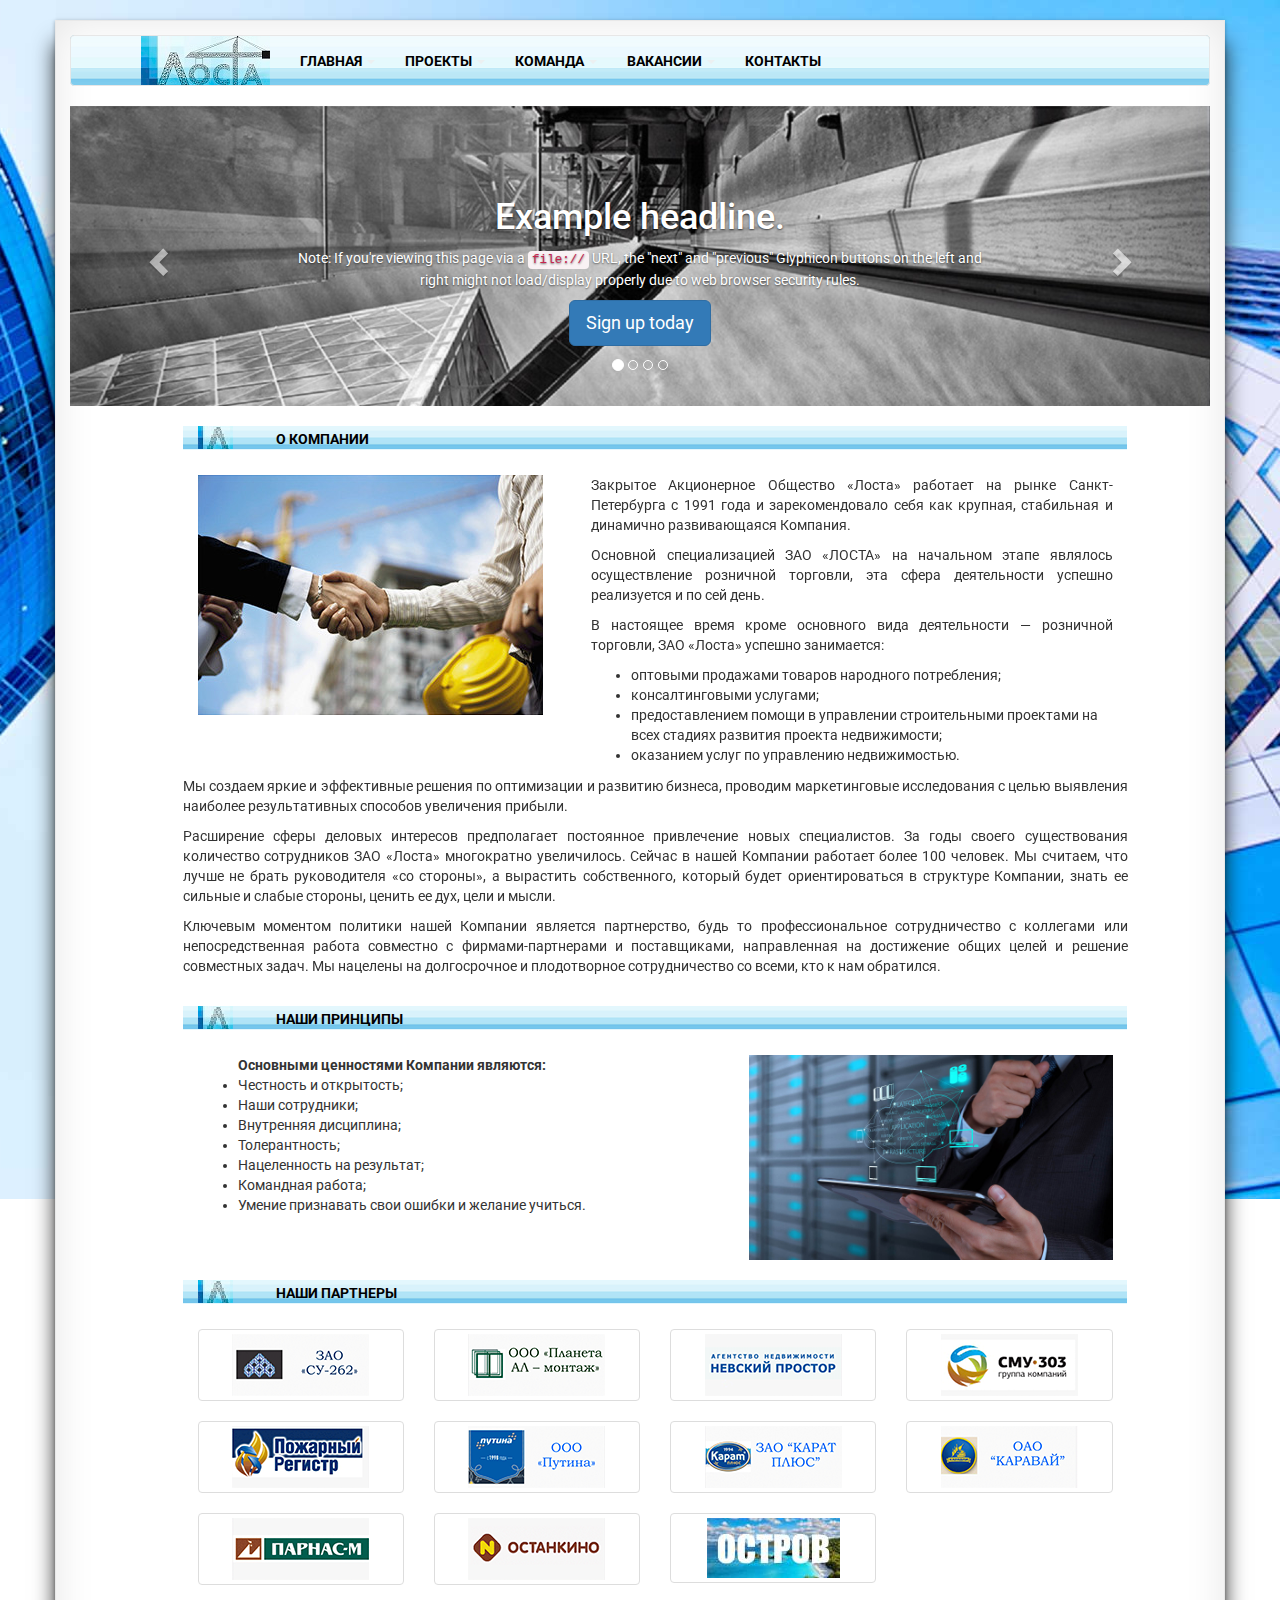
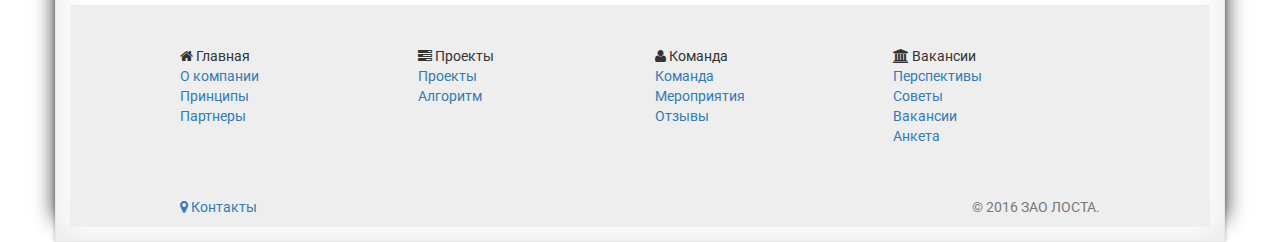
<file: index.html>
<!DOCTYPE html>
<html lang="en">
  <head>
    <meta charset="utf-8">
	<link rel="shortcut icon" href="favicon.png" type="image/png">

    <meta http-equiv="X-UA-Compatible" content="IE=edge">
    <meta name="viewport" content="width=device-width, initial-scale=1">
    <!-- The above 3 meta tags *must* come first in the head; any other head content must come *after* these tags -->
	<title>ЗАО Лоста. Мы управляем бизнесом!</title>
	<meta name="description" content="Компания ЛОСТА предлагает молодым амбициозным людям раскрыть в себе таланты лидера и управленца. Смотри вакансии, пиши, звони!"/>
    <!-- Bootstrap -->
	<link href="css/normalize.css" rel="stylesheet" />
    <link href="css/bootstrap.min.css" rel="stylesheet" />
	<link href='https://fonts.googleapis.com/css?family=Roboto&subset=latin,cyrillic' rel='stylesheet' type='text/css' />	
	<link href="css/font-awesome.min.css" rel="stylesheet" />	
	<link href="css/ui.totop.css" rel="stylesheet" media="screen,projection" />	
    <link href="css/menu.css" rel="stylesheet" />	
    <link href="css/style.css" rel="stylesheet" />
    <!-- HTML5 shim and Respond.js for IE8 support of HTML5 elements and media queries -->
    <!-- WARNING: Respond.js doesn't work if you view the page via file:// -->
    <!--[if lt IE 9]>
      <script src="https://oss.maxcdn.com/html5shiv/3.7.2/html5shiv.min.js"></script>
      <script src="https://oss.maxcdn.com/respond/1.4.2/respond.min.js"></script>
    <![endif]-->
  </head>
  <body>
<div class="container wrapper">
	<nav class="navbar navbar-default" role="navigation">
	  <!-- <div class="container"> -->
		<!-- Brand and toggle get grouped for better mobile display -->
		<div class="navbar-header">
		  <button type="button" class="navbar-toggle collapsed" data-toggle="collapse" data-target="#bs-example-navbar-collapse-1" aria-expanded="false">
			<span class="sr-only">Toggle navigation</span>
			<span class="icon-bar"></span>
			<span class="icon-bar"></span>
			<span class="icon-bar"></span>
		  </button>
		  <a class="navbar-brand" href="/">
			<img alt="ЛОСТА" src="img/logo.jpg">
		  </a>
		</div>

		<!-- Collect the nav links, forms, and other content for toggling -->
		<div class="collapse navbar-collapse" id="bs-example-navbar-collapse-1">
		  <ul class="nav navbar-nav">
			<li class="dropdown">
			  <a href="\" class="dropdown-toggle text-uppercase text-center" data-toggle="dropdown" role="button" aria-haspopup="true" aria-expanded="false">главная <span class="caret"></span></a>
			  <ul class="dropdown-menu">
				<li><a href="index.html#about">О Компании</a></li>
				<li><a href="index.html#princip">Принципы</a></li>
				<li><a href="index.html#partner">Партнеры</a></li>
			  </ul>
			</li>
			<li class="dropdown">
			  <a href="#" class="dropdown-toggle text-uppercase text-center" data-toggle="dropdown" role="button" aria-haspopup="true" aria-expanded="false">проекты <span class="caret"></span></a>
			  <ul class="dropdown-menu">
				<li><a href="our_project.html#project">Проекты</a></li>
				<li><a href="our_project.html#algoritm">Алгоритм</a></li>
			  </ul>
			</li>
			<li class="dropdown">
			  <a href="#" class="dropdown-toggle text-uppercase text-center" data-toggle="dropdown" role="button" aria-haspopup="true" aria-expanded="false">команда <span class="caret"></span></a>
			  <ul class="dropdown-menu">
				<li><a href="our_team.html#team">Команда</a></li>
				<li><a href="our_team.html#party">Мероприятия</a></li>
				<li><a href="our_team.html#answer">Отзывы</a></li>
			  </ul>
			</li>
			<li class="dropdown">
			  <a href="#" class="dropdown-toggle text-uppercase text-center" data-toggle="dropdown" role="button" aria-haspopup="true" aria-expanded="false">вакансии <span class="caret"></span></a>
			  <ul class="dropdown-menu">
				<li><a href="vacancy.html#perspeck">Перспективы</a></li>
				<li><a href="vacancy.html#sovet">Советы</a></li>
				<li><a href="vacancy.html#vacancy">Вакансии</a></li>
				<li><a href="vacancy.html#anketa">Анкета</a></li>	
			  </ul>
			</li>
			<li><a href="contact.html" class="text-uppercase text-center">Контакты</a></li>
		  </ul>
		</div>
	</nav>

	<!-- Карусель -->
	<div id="myCarousel" class="carousel slide" data-interval="3000" data-ride="carousel">
	  <!-- Индикаторы для карусели -->
	  <ol class="carousel-indicators">
		<!-- Перейти к 0 слайду карусели с помощью соответствующего индекса data-slide-to="0" -->
		<li data-target="#myCarousel" data-slide-to="0" class="active"></li>
		<!-- Перейти к 1 слайду карусели с помощью соответствующего индекса data-slide-to="1" -->
		<li data-target="#myCarousel" data-slide-to="1"></li>
		<!-- Перейти к 2 слайду карусели с помощью соответствующего индекса data-slide-to="2" -->
		<li data-target="#myCarousel" data-slide-to="2"></li>
		<!-- Перейти к 3 слайду карусели с помощью соответствующего индекса data-slide-to="2" -->
		<li data-target="#myCarousel" data-slide-to="3"></li>
	  </ol>   
	  <!-- Слайды карусели -->
	<div class="carousel-inner" role="listbox">
			<div class="item active">
			  <img class="first-slide center-block img-responsive" src="img/slider1.jpg" alt="First slide">
			  <div class="container">
				<div class="carousel-caption">
				  <h1>Example headline.</h1>
				  <p>Note: If you're viewing this page via a <code>file://</code> URL, the "next" and "previous" Glyphicon buttons on the left and right might not load/display properly due to web browser security rules.</p>
				  <p><a class="btn btn-lg btn-primary" href="#" role="button">Sign up today</a></p>
				</div>
			  </div>
			</div>
			<div class="item">
			  <img class="second-slide center-block img-responsive" src="img/slider2.jpg" alt="Second slide">
			  <div class="container">
				<div class="carousel-caption">
				  <h1>Another example headline.</h1>
				  <p>Cras justo odio, dapibus ac facilisis in, egestas eget quam. Donec id elit non mi porta gravida at eget metus. Nullam id dolor id nibh ultricies vehicula ut id elit.</p>
				  <p><a class="btn btn-lg btn-primary" href="#" role="button">Learn more</a></p>
				</div>
			  </div>
			</div>
			<div class="item">
			  <img class="third-slide center-block img-responsive" src="img/slider3.jpg" alt="Third slide">
			  <div class="container">
				<div class="carousel-caption">
				  <h1>One more for good measure.</h1>
				  <p>Cras justo odio, dapibus ac facilisis in, egestas eget quam. Donec id elit non mi porta gravida at eget metus. Nullam id dolor id nibh ultricies vehicula ut id elit.</p>
				  <p><a class="btn btn-lg btn-primary" href="#" role="button">Browse gallery</a></p>
				</div>
			  </div>
			</div>
			<div class="item">
			  <img class="third-slide center-block img-responsive" src="img/slider4.jpg" alt="Third slide">
			  <div class="container">
				<div class="carousel-caption">
				  <h1>One more for good measure.</h1>
				  <p>Cras justo odio, dapibus ac facilisis in, egestas eget quam. Donec id elit non mi porta gravida at eget metus. Nullam id dolor id nibh ultricies vehicula ut id elit.</p>
				  <p><a class="btn btn-lg btn-primary" href="#" role="button">Browse gallery</a></p>
				</div>
			  </div>
			</div>
	</div>
	  <!-- Навигация для карусели -->
	  <!-- Кнопка, осуществляющая переход на предыдущий слайд с помощью атрибута data-slide="prev" -->
	  <a class="carousel-control left" href="#myCarousel" data-slide="prev">
		<span class="glyphicon glyphicon-chevron-left"></span>
	  </a>
	  <!-- Кнопка, осуществляющая переход на следующий слайд с помощью атрибута data-slide="next" -->
	  <a class="carousel-control right" href="#myCarousel" data-slide="next">
		<span class="glyphicon glyphicon-chevron-right"></span>
	  </a>
	</div>
	<main>
		<div class="main_block">	
		<a id="about"></a>
			<div class="container">
				<div class="row">	
					<div class="col-sm-1"></div>
					<div class="col-sm-10">
						<div class="col-xs-1 img_border">
							<img src="img/logo_button.jpg" alt="button logo" class="img-responsive pull-left" />
						</div>
						<div class="col-xs-11 blue_line">
							<p class="main__text-header text-uppercase text-left">о компании</p>
						</div>
					</div>
					<div class="col-sm-1"></div>
				</div>
				<div class="row marg_25">	
					<div class="col-sm-1"></div>
					<div class="col-sm-10">
						<div class="col-sm-5">
							<img class="img-responsive" src="img/abaut_comp.jpg" alt="about company" />
						</div>	
						<div class="col-sm-7">
							<p class="text-justify">
							Закрытое Акционерное Общество «Лоста» работает на рынке Санкт-Петербурга с 1991 года и зарекомендовало
							 себя как крупная, стабильная и динамично развивающаяся Компания.</p>
							<p class="text-justify">Основной специализацией ЗАО «ЛОСТА» на начальном этапе являлось осуществление розничной торговли, эта сфера деятельности успешно реализуется и по сей день.</p>
							<p class="text-justify">В настоящее время кроме основного вида деятельности — розничной торговли, ЗАО «Лоста» успешно занимается:</p>
							<ul>
							<li>оптовыми продажами товаров народного потребления;</li>
							<li>консалтинговыми услугами;</li>
							<li>предоставлением помощи в управлении строительными проектами на всех стадиях развития проекта недвижимости;</li>
							<li>оказанием услуг по управлению недвижимостью.</li>
							</ul>
						</div>					
						<div class="col-sm-1"></div>
					</div>				
				</div>
				<div class="row">
					<div class="col-sm-1"></div>
					<div class="col-sm-10">
						<p class="text-justify">Мы создаем яркие и эффективные решения по оптимизации и развитию бизнеса, проводим маркетинговые исследования с целью выявления наиболее результативных способов увеличения прибыли.</p>
						<p class="text-justify">Расширение сферы деловых интересов предполагает постоянное привлечение новых специалистов. За годы своего существования количество сотрудников ЗАО «Лоста» многократно увеличилось. Сейчас в нашей Компании работает более 100 человек. Мы считаем, что лучше не брать руководителя «со стороны», а вырастить собственного, который будет ориентироваться в структуре Компании, знать ее сильные и слабые стороны, ценить ее дух, цели и мысли.</p>
						<p class="text-justify">Ключевым моментом политики нашей Компании является партнерство, будь то профессиональное сотрудничество с коллегами или непосредственная работа совместно с фирмами-партнерами и поставщиками, направленная на достижение общих целей и решение совместных задач. Мы нацелены на долгосрочное и плодотворное сотрудничество со всеми, кто к нам обратился.</p>		
					</div>
					<div class="col-sm-1"></div>					
				</div>			
			</div>
		</div>
		<div class="main_block">	
		<a id="princip"></a>
			<div class="container">
				<div class="row">	
					<div class="col-sm-1"></div>
					<div class="col-sm-10">
						<div class="col-xs-1 img_border">
							<img src="img/logo_button.jpg" alt="button logo" class="img-responsive pull-left" />
						</div>
						<div class="col-xs-11 blue_line">
							<p class="main__text-header text-uppercase text-left">наши принципы</p>
						</div>
					</div>
					<div class="col-sm-1"></div>
				</div>	
				<div class="row marg_25">	
					<div class="col-sm-1"></div>
					<div class="col-sm-10">
						<div class="col-sm-7">
						<ul><strong>Основными ценностями Компании являются:</strong>
							<li>Честность и открытость;</li>
							<li>Наши сотрудники;</li>
							<li>Внутренняя дисциплина;</li>
							<li>Толерантность;</li>
							<li>Нацеленность на результат;</li>
							<li>Командная работа;</li>
							<li>Умение признавать свои ошибки и желание учиться.</li>					
						</ul>
						</div>
						<div class="col-sm-5">
								<img src="img/princip.jpg" class="img-responsive pull-right" alt="Ours princip"/>	
						</div>
					</div>
					<div class="col-sm-1"></div>
				</div>				
			</div>
		</div>
		<div class="main_block">	
		<a id="partner"></a>		
			<div class="container">
				<div class="row">	
					<div class="col-sm-1"></div>
					<div class="col-sm-10">
						<div class="col-xs-1 img_border">
							<img src="img/logo_button.jpg" alt="button logo" class="img-responsive block-left" />
						</div>
						<div class="col-xs-11 blue_line">
							<p class="main__text-header text-uppercase text-left">наши партнеры</p>
						</div>
					</div>
					<div class="col-sm-1"></div>				
				</div>	
				<div class="row marg_25">	
					<div class="col-sm-1"></div>
					<div class="col-sm-10">
						<!-- 1 Изображение -->
						<div class="col-sm-6 col-md-4 col-lg-3"> 
							<a href="http://cy262.spb.ru/" class="thumbnail">
								<img src="img/partner1.png" alt="partners1" class="img_partner">
							</a>
						</div>
						<!-- 1 Изображение -->						
						<div class="col-sm-6 col-md-4 col-lg-3"> 
							<a href="http://palmspb.ru/" class="thumbnail">
								<img src="img/partner2.png" alt="partners2" class="img_partner">
							</a>
						</div>
						<!-- 1 Изображение -->
						<div class="col-sm-6 col-md-4 col-lg-3"> 
							<a href="http://www.spb-estate.com/" class="thumbnail">
								<img src="img/partner3.png" alt="partners3" class="img_partner">
							</a>
						</div>
						<!-- 1 Изображение -->						
						<div class="col-sm-6 col-md-4 col-lg-3"> 
							<a href="http://smu303.ru/" class="thumbnail">
								<img src="img/partner4.png" alt="partners4" class="img_partner">
							</a>
						</div>	
						<!-- 1 Изображение -->
						<div class="col-sm-6 col-md-4 col-lg-3"> 
							<a href="http://fr01.ru/" class="thumbnail">
								<img src="img/partner5.png" alt="partners1" class="img_partner">
							</a>
						</div>
						<!-- 1 Изображение -->						
						<div class="col-sm-6 col-md-4 col-lg-3"> 
							<a href="http://www.putina.org/" class="thumbnail">
								<img src="img/partner6.png" alt="partners1" class="img_partner">
							</a>
						</div>
						<!-- 1 Изображение -->
						<div class="col-sm-6 col-md-4 col-lg-3"> 
							<a href="http://karatplus.ru/" class="thumbnail">
								<img src="img/partner7.png" alt="partners1" class="img_partner">
							</a>
						</div>
						<!-- 1 Изображение -->						
						<div class="col-sm-6 col-md-4 col-lg-3"> 
							<a href="http://www.karavay.spb.ru/" class="thumbnail">
								<img src="img/partner8.png" alt="partners1" class="img_partner">
							</a>
						</div>
						<!-- 1 Изображение -->
						<div class="col-sm-6 col-md-4 col-lg-3"> 
							<a href="http://www.parnas-m.ru/" class="thumbnail">
								<img src="img/partner9.png" alt="partners1" class="img_partner">
							</a>
						</div>
						<!-- 1 Изображение -->						
						<div class="col-sm-6 col-md-4 col-lg-3"> 
							<a href="http://ompk.ru/" class="thumbnail">
								<img src="img/partner10.png" alt="partners1" class="img_partner">
							</a>
						</div>	
						<!-- 1 Изображение -->						
						<div class="col-sm-6 col-md-4 col-lg-3"> 
							<a href="http://tkostrov.spb.ru/" class="thumbnail">
								<img src="img/ostrov_tk.jpg" alt="Остров на Индустриальном, 19" class="img_partner">
							</a>
						</div>							
					</div>
					<div class="col-sm-1"></div>				
				</div>					
			</div>
		</div>
	</main>		
		<footer>
			<div class="container-fluid">
				<div class="row">
					<div class="col-sm-1"></div>
					<div class="col-sm-10">
						<div class="row">
						<hr>
								<div class="col-xs-3">
									<ul class="list-unstyled">
										<li><i class="fa fa-home" aria-hidden="true"></i> Главная<li>
											<li><a href="/">О компании</a></li>
											<li><a href="index.html#princip">Принципы</a></li>
											<li><a href="index.html#partner">Партнеры</a></li>

									</ul>
								</div>
								<div class="col-xs-3">
									<ul class="list-unstyled">
										<li><i class="fa fa-tasks" aria-hidden="true"></i> Проекты<li>
										<li><a href="our_project.html#project">Проекты</a></li>
										<li><a href="our_project.html#algoritm">Алгоритм</a></li>
									</ul>
								</div>
								<div class="col-xs-3">
									<ul class="list-unstyled">
										<li><i class="fa fa-user" aria-hidden="true"></i> Команда<li>
											<li><a href="our_team.html#team">Команда</a></li>
											<li><a href="our_team.html#party">Мероприятия</a></li>
											<li><a href="our_team.html#answer">Отзывы</a></li>

									</ul>
								</div>
								<div class="col-xs-3">
									<ul class="list-unstyled">
										<li><i class="fa fa-university" aria-hidden="true"></i> Вакансии<li>
											<li><a href="vacancy.html#perspeck">Перспективы</a></li>
											<li><a href="vacancy.html#sovet">Советы</a></li>
											<li><a href="vacancy.html#vacancy">Вакансии</a></li>
											<li><a href="vacancy.html#anketa">Анкета</a></li>
									</ul>
								</div>
						</div>
						<hr>
						<div class="row">
								<div class="col-xs-8">
									<ul class="list-unstyled list-inline pull-left">
										<li><a href="contact.html"><i class="fa fa-map-marker" aria-hidden="true"></i> Контакты</a></li>
									</ul>
								</div>
								<div class="col-xs-4">
									<p class="text-muted pull-right">© 2016 ЗАО ЛОСТА.</p>
								<!-- Yandex.Metrika counter -->
								<noscript><div><img src="https://mc.yandex.ru/watch/36853640" style="position:absolute; left:-9999px;" alt="" /></div></noscript>
								<!-- /Yandex.Metrika counter -->	
								</div>
							</div>					
					</div>
					<div class="col-sm-1"></div>
				</div>	
			</div>						
		</footer>
</div>
    <!-- jQuery (necessary for Bootstrap's JavaScript plugins) -->
    <script src="https://ajax.googleapis.com/ajax/libs/jquery/1.11.3/jquery.min.js"></script>
    <!-- Include all compiled plugins (below), or include individual files as needed -->
    <script src="js/bootstrap.min.js"></script>
	<script src="js/metrika.js"></script>
	<script src="js/easing.js" type="text/javascript"></script>
	<script src="js/jquery.ui.totop.min.js" type="text/javascript"></script>
								<!-- Yandex.Metrika counter -->
								<noscript><div><img src="https://mc.yandex.ru/watch/36853640" style="position:absolute; left:-9999px;" alt="" /></div></noscript>
								<!-- /Yandex.Metrika counter -->

  <script type="text/javascript">
$(document).ready(function() {

$().UItoTop({ easingType: 'easeOutQuart' });
 
});
</script>
<script type="text/javascript">	
			jQuery('ul.nav > li').hover(function() {
			jQuery(this).find('.dropdown-menu').stop(true, true).delay(200).fadeIn();
		}, function() {
			jQuery(this).find('.dropdown-menu').stop(true, true).delay(200).fadeOut();
		})
</script>
</body>
</html>
</file>
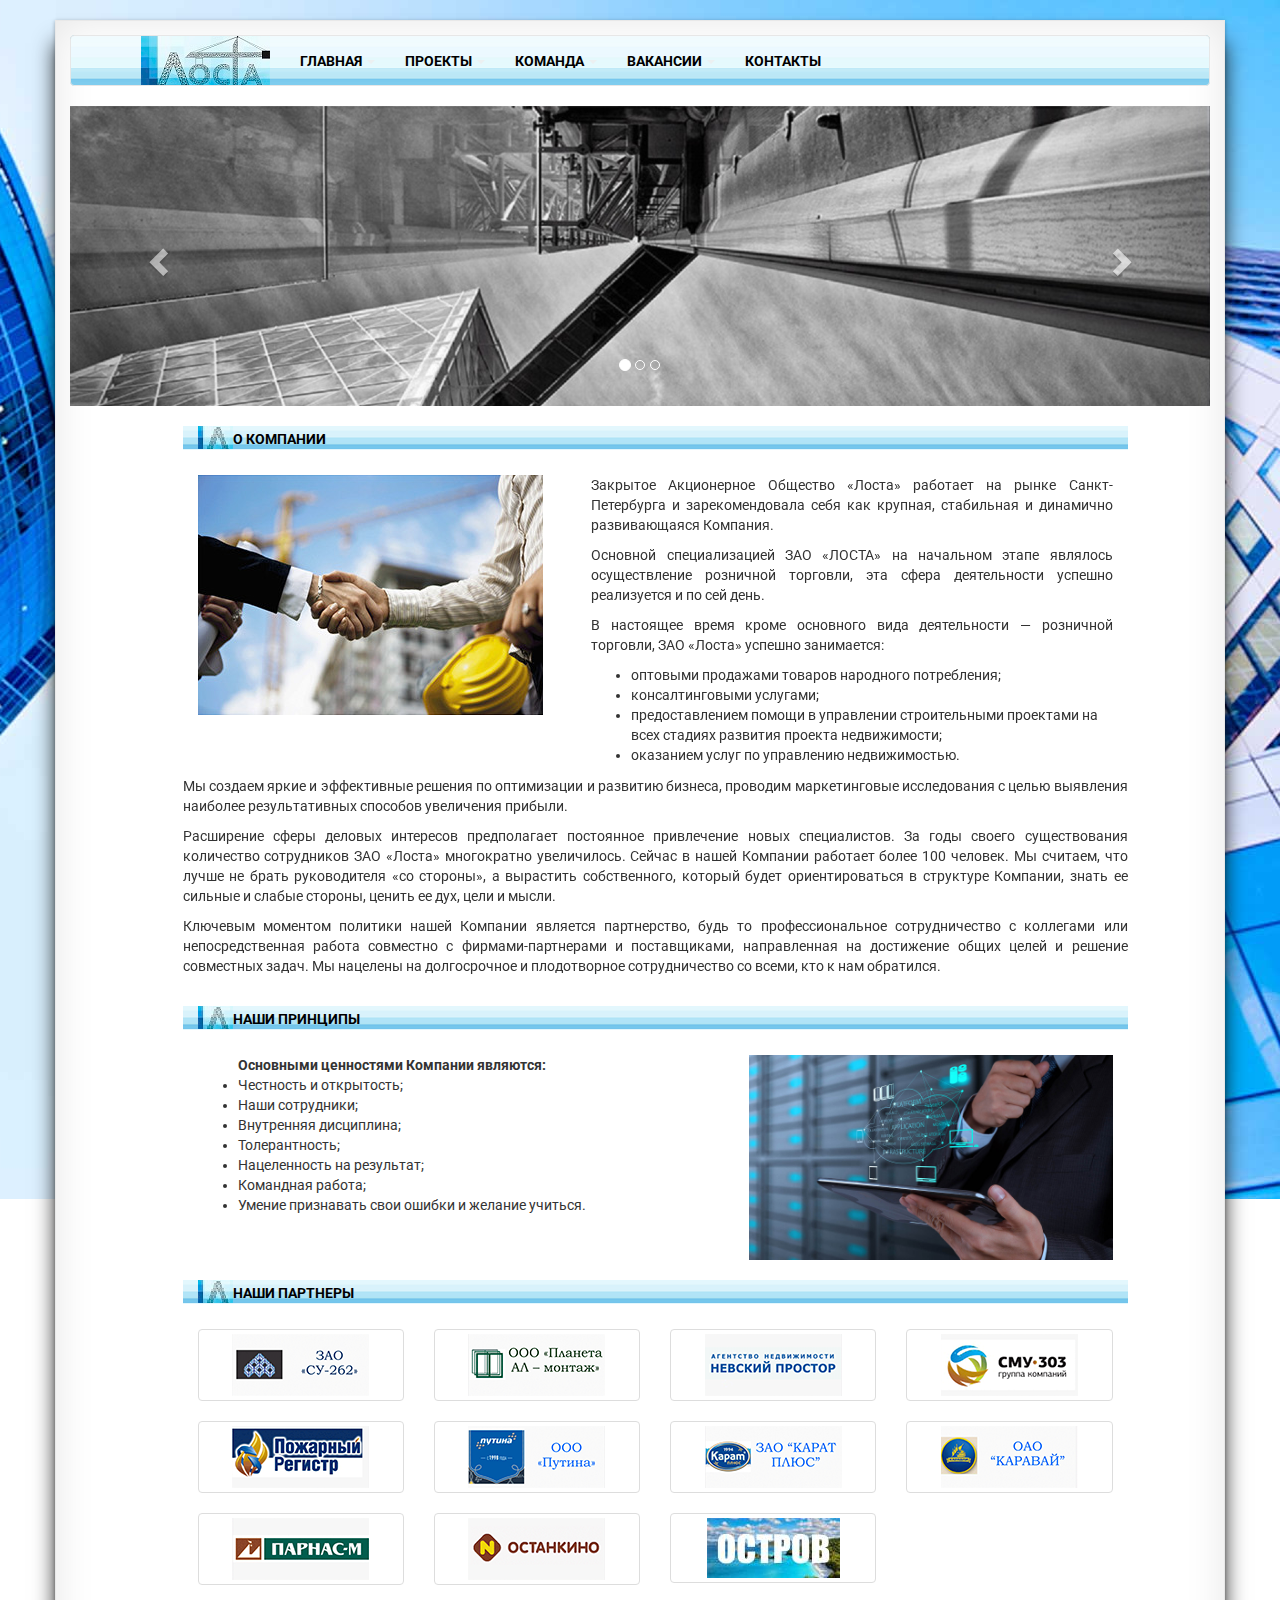
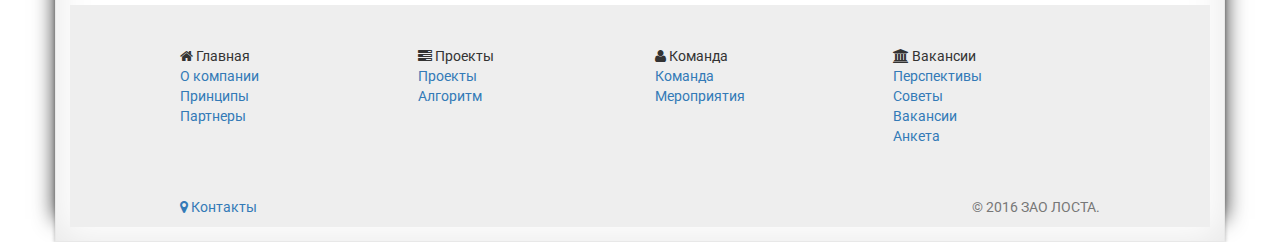
<file: d24d4c5054c9/index.html>
<!DOCTYPE html>
<html lang="en">
  <head>
    <meta charset="utf-8">
	<link rel="shortcut icon" href="favicon.png" type="image/png">
    <meta http-equiv="X-UA-Compatible" content="IE=edge">
    <meta name="viewport" content="width=device-width, initial-scale=1">
    <!-- The above 3 meta tags *must* come first in the head; any other head content must come *after* these tags -->
	<title>ЗАО Лоста. Главная.</title>
	<meta name="description" content="Мы управляем бизнесом! Компания ЛОСТА предлагает молодым амбициозным людям раскрыть в себе таланты лидера и управленца. Смотри вакансии, пиши, звони!"/>
	<meta name="keywords" content="ЛОСТА, вакансии, работа, Менеджер строительных проектов, Помощник управляющего проектами, Помощник управляющего проектами автоматизации, Менеджер технических проектов, Помощник руководителя технических проектов, Менеджер по развитию, Специалист по внедрению АСУ ТП, Креативный менеджер, Технический писатель, Аналитик, Инженер, Электромонтер/Электромонтажник, Ведущий юрист, IT-специалист, Инженер проектировщик ОВ ВК, Архитектор, Офис менеджер, Заведующий хозяйством в службу эксплуатации, Главный инженер проекта, HR менеджер, Инженер технического надзора, Конструктор КЖ КМ" />
    <!-- Bootstrap -->
	<link href="css/normalize.css" rel="stylesheet" />
    <link href="css/bootstrap.min.css" rel="stylesheet" />
	<link href='https://fonts.googleapis.com/css?family=Roboto&subset=latin,cyrillic' rel='stylesheet' type='text/css' />	
	<link href="css/font-awesome.min.css" rel="stylesheet" />	
	<link href="css/ui.totop.css" rel="stylesheet" media="screen,projection" />	
    <link href="css/menu.css" rel="stylesheet" />	
    <link href="css/style.css" rel="stylesheet" />
    <!-- HTML5 shim and Respond.js for IE8 support of HTML5 elements and media queries -->
    <!-- WARNING: Respond.js doesn't work if you view the page via file:// -->
    <!--[if lt IE 9]>
      <script src="https://oss.maxcdn.com/html5shiv/3.7.2/html5shiv.min.js"></script>
      <script src="https://oss.maxcdn.com/respond/1.4.2/respond.min.js"></script>
    <![endif]-->
  </head>
  <body>
<div class="container wrapper">
	<nav class="navbar navbar-default" role="navigation">
	  <!-- <div class="container"> -->
		<!-- Brand and toggle get grouped for better mobile display -->
		<div class="navbar-header">
		  <button type="button" class="navbar-toggle collapsed" data-toggle="collapse" data-target="#bs-example-navbar-collapse-1" aria-expanded="false">
			<span class="sr-only">Toggle navigation</span>
			<span class="icon-bar"></span>
			<span class="icon-bar"></span>
			<span class="icon-bar"></span>
		  </button>
		  <a class="navbar-brand hidden-xs hidden-sm" href="/">
			<img alt="ЛОСТА" src="img/logo.jpg">
		  </a>
		</div>

		<!-- Collect the nav links, forms, and other content for toggling -->
		<div class="collapse navbar-collapse" id="bs-example-navbar-collapse-1">
		  <ul class="nav navbar-nav">
			<li class="dropdown">
			  <a href="\" class="dropdown-toggle text-uppercase text-center" data-toggle="dropdown" role="button" aria-haspopup="true" aria-expanded="false">главная <span class="caret"></span></a>
			  <ul class="dropdown-menu">
				<li><a href="index.html#about">О Компании</a></li>
				<li><a href="index.html#princip">Принципы</a></li>
				<li><a href="index.html#partner">Партнеры</a></li>
			  </ul>
			</li>
			<li class="dropdown">
			  <a href="#" class="dropdown-toggle text-uppercase text-center" data-toggle="dropdown" role="button" aria-haspopup="true" aria-expanded="false">проекты <span class="caret"></span></a>
			  <ul class="dropdown-menu">
				<li><a href="our_project.html#project">Проекты</a></li>
				<li><a href="our_project.html#algoritm">Алгоритм</a></li>
			  </ul>
			</li>
			<li class="dropdown">
			  <a href="#" class="dropdown-toggle text-uppercase text-center" data-toggle="dropdown" role="button" aria-haspopup="true" aria-expanded="false">команда <span class="caret"></span></a>
			  <ul class="dropdown-menu">
				<li><a href="our_team.html#team">Команда</a></li>
				<li><a href="our_team.html#party">Мероприятия</a></li>
				<!-- <li><a href="our_team.html#answer">Отзывы</a></li> -->
			  </ul>
			</li>
			<li class="dropdown">
			  <a href="#" class="dropdown-toggle text-uppercase text-center" data-toggle="dropdown" role="button" aria-haspopup="true" aria-expanded="false">вакансии <span class="caret"></span></a>
			  <ul class="dropdown-menu">
				<li><a href="vacancy.html#perspeck">Перспективы</a></li>
				<li><a href="vacancy.html#sovet">Советы</a></li>
				<li><a href="vacancy.html#vacancy">Вакансии</a></li>
				<li><a href="vacancy.html#anketa">Анкета</a></li>	
			  </ul>
			</li>
			<li><a href="contact.html" class="text-uppercase text-center">Контакты</a></li>
		  </ul>
		</div>
	</nav>

	<!-- Карусель -->
	<div id="myCarousel" class="carousel slide hidden-xs" data-interval="3000" data-ride="carousel">
	  <!-- Индикаторы для карусели -->
	  <ol class="carousel-indicators">
		<!-- Перейти к 0 слайду карусели с помощью соответствующего индекса data-slide-to="0" -->
		<li data-target="#myCarousel" data-slide-to="0" class="active"></li>
		<!-- Перейти к 1 слайду карусели с помощью соответствующего индекса data-slide-to="1" -->
		<li data-target="#myCarousel" data-slide-to="1"></li>
		<!-- Перейти к 2 слайду карусели с помощью соответствующего индекса data-slide-to="2" -->
		<li data-target="#myCarousel" data-slide-to="2"></li>
		<!-- Перейти к 3 слайду карусели с помощью соответствующего индекса data-slide-to="2" -->
		<!-- <li data-target="#myCarousel" data-slide-to="3"></li> -->
	  </ol>   
	  <!-- Слайды карусели -->
	<div class="carousel-inner" role="listbox">
			<div class="item active">
			  <img class="first-slide center-block img-responsive" src="img/slider1.jpg" alt="First slide">
			  <div class="container">
				<div class="carousel-caption">
<!-- 				
					<h1>Заголовок Первый.</h1>
					<p>Note: If you're viewing this page via a <code>file://</code> URL, the "next" and "previous" Glyphicon buttons on the left and right might not load/display properly due to web browser security rules.</p>
					<p><a class="btn btn-lg btn-primary" href="#" role="button">Ознакомится</a></p>
-->
				</div>
			  </div>
			</div>
			<div class="item">
			  <img class="second-slide center-block img-responsive" src="img/slider2.jpg" alt="Second slide">
			  <div class="container">
				<div class="carousel-caption">
				  <h1>Наша команда</h1>
				  <p>Если ты молод, полон идей и энергии, обладаешь аналитическим складом ума и лидерскими способностями, мы ждем тебя в нашей компании ЗАО Лоста!</p>
				  <p><a class="btn btn-lg btn-primary" href="our_team.html#party" role="button">Просмотр галлереи</a></p>
				</div>
			  </div>
			</div>
			<div class="item">
			  <img class="third-slide center-block img-responsive" src="img/slider3.jpg" alt="Third slide">
			  <div class="container">
				<div class="carousel-caption">
				  <h1>Вакансии</h1>
				  <p>Ознакомиться с вакансиями нашей компании, прочитать советы соискателям, заполнить анкету.</p>
				  <p><a class="btn btn-lg btn-primary" href="vacancy.html" role="button">Вакансии и анкета</a></p>
				</div>
			  </div>
			</div>
<!-- 			<div class="item">
			  <img class="third-slide center-block img-responsive" src="img/slider4.jpg" alt="Third slide">
			  <div class="container">
				<div class="carousel-caption">
				  <h1>Вакансии</h1>
				  <p>Ознакомиться с вакансиями нашео компании, прочитать советы соискателям, заполнить анкету.</p>
				  <p><a class="btn btn-lg btn-primary" href="#" role="button">Вакансии и анкета</a></p>
				</div>
			  </div>
			</div> -->
	</div>
	  <!-- Навигация для карусели -->
	  <!-- Кнопка, осуществляющая переход на предыдущий слайд с помощью атрибута data-slide="prev" -->
	  <a class="carousel-control left" href="#myCarousel" data-slide="prev">
		<span class="glyphicon glyphicon-chevron-left"></span>
	  </a>
	  <!-- Кнопка, осуществляющая переход на следующий слайд с помощью атрибута data-slide="next" -->
	  <a class="carousel-control right" href="#myCarousel" data-slide="next">
		<span class="glyphicon glyphicon-chevron-right"></span>
	  </a>
	</div>
	<main>
		<div class="main_block">	
		<a id="about"></a>
			<div class="container">
				<div class="row">	
					<div class="col-sm-1"></div>
					<div class="col-sm-10">
						<div class="col-xs-12 blue_line">
							<img src="img/logo_button.jpg" alt="button logo" class="img-responsive pull-left " />
							<p class="main__text-header text-uppercase text-left">о компании</p>
						</div>
<!-- 						<div class="col-xs-11 blue_line">
							<p class="main__text-header text-uppercase text-left">наши контакты</p>
						</div> -->
					</div>
					<div class="col-sm-1"></div>
				</div>
				<div class="row marg_25">	
					<div class="col-sm-1"></div>
					<div class="col-sm-10">
						<div class="col-sm-5">
							<img class="img-responsive" src="img/abaut_comp.jpg" alt="about company" />
						</div>	
						<div class="col-sm-7">
							<p class="text-justify">
							Закрытое Акционерное Общество «Лоста» работает на рынке Санкт-Петербурга и зарекомендовала
							 себя как крупная, стабильная и динамично развивающаяся Компания.</p>
							<p class="text-justify">Основной специализацией ЗАО «ЛОСТА» на начальном этапе являлось осуществление розничной торговли, эта сфера деятельности успешно реализуется и по сей день.</p>
							<p class="text-justify">В настоящее время кроме основного вида деятельности — розничной торговли, ЗАО «Лоста» успешно занимается:</p>
							<ul>
							<li>оптовыми продажами товаров народного потребления;</li>
							<li>консалтинговыми услугами;</li>
							<li>предоставлением помощи в управлении строительными проектами на всех стадиях развития проекта недвижимости;</li>
							<li>оказанием услуг по управлению недвижимостью.</li>
							</ul>
						</div>					
						<div class="col-sm-1"></div>
					</div>				
				</div>
				<div class="row">
					<div class="col-sm-1"></div>
					<div class="col-sm-10">
						<p class="text-justify">Мы создаем яркие и эффективные решения по оптимизации и развитию бизнеса, проводим маркетинговые исследования с целью выявления наиболее результативных способов увеличения прибыли.</p>
						<p class="text-justify">Расширение сферы деловых интересов предполагает постоянное привлечение новых специалистов. За годы своего существования количество сотрудников ЗАО «Лоста» многократно увеличилось. Сейчас в нашей Компании работает более 100 человек. Мы считаем, что лучше не брать руководителя «со стороны», а вырастить собственного, который будет ориентироваться в структуре Компании, знать ее сильные и слабые стороны, ценить ее дух, цели и мысли.</p>
						<p class="text-justify">Ключевым моментом политики нашей Компании является партнерство, будь то профессиональное сотрудничество с коллегами или непосредственная работа совместно с фирмами-партнерами и поставщиками, направленная на достижение общих целей и решение совместных задач. Мы нацелены на долгосрочное и плодотворное сотрудничество со всеми, кто к нам обратился.</p>		
					</div>
					<div class="col-sm-1"></div>					
				</div>			
			</div>
		</div>
		<div class="main_block">	
		<a id="princip"></a>
			<div class="container">
				<div class="row">	
					<div class="col-sm-1"></div>
					<div class="col-sm-10">
						<div class="col-xs-12 blue_line">
							<img src="img/logo_button.jpg" alt="button logo" class="img-responsive pull-left " />
							<p class="main__text-header text-uppercase text-left">наши принципы</p>
						</div>
<!-- 						<div class="col-xs-11 blue_line">
							<p class="main__text-header text-uppercase text-left">наши контакты</p>
						</div> -->
					</div>
					<div class="col-sm-1"></div>
				</div>	
				<div class="row marg_25">	
					<div class="col-sm-1"></div>
					<div class="col-sm-10">
						<div class="col-sm-7">
						<ul><strong>Основными ценностями Компании являются:</strong>
							<li>Честность и открытость;</li>
							<li>Наши сотрудники;</li>
							<li>Внутренняя дисциплина;</li>
							<li>Толерантность;</li>
							<li>Нацеленность на результат;</li>
							<li>Командная работа;</li>
							<li>Умение признавать свои ошибки и желание учиться.</li>					
						</ul>
						</div>
						<div class="col-sm-5">
								<img src="img/princip.jpg" class="img-responsive pull-right" alt="Ours princip"/>	
						</div>
					</div>
					<div class="col-sm-1"></div>
				</div>				
			</div>
		</div>
		<div class="main_block">	
		<a id="partner"></a>		
			<div class="container">
				<div class="row">	
					<div class="col-sm-1"></div>
					<div class="col-sm-10">
						<div class="col-xs-12 blue_line">
							<img src="img/logo_button.jpg" alt="button logo" class="img-responsive pull-left " />
							<p class="main__text-header text-uppercase text-left">наши партнеры</p>
						</div>
<!-- 						<div class="col-xs-11 blue_line">
							<p class="main__text-header text-uppercase text-left">наши контакты</p>
						</div> -->
					</div>
					<div class="col-sm-1"></div>				
				</div>	
				<div class="row marg_25">	
					<div class="col-sm-1"></div>
					<div class="col-sm-10">
						<!-- 1 Изображение -->
						<div class="col-sm-6 col-md-4 col-lg-3"> 
							<a href="http://cy262.spb.ru/" class="thumbnail">
								<img src="img/partner1.png" alt="partners1" class="img_partner">
							</a>
						</div>
						<!-- 1 Изображение -->						
						<div class="col-sm-6 col-md-4 col-lg-3"> 
							<a href="http://palmspb.ru/" class="thumbnail">
								<img src="img/partner2.png" alt="partners2" class="img_partner">
							</a>
						</div>
						<!-- 1 Изображение -->
						<div class="col-sm-6 col-md-4 col-lg-3"> 
							<a href="http://www.spb-estate.com/" class="thumbnail">
								<img src="img/partner3.png" alt="partners3" class="img_partner">
							</a>
						</div>
						<!-- 1 Изображение -->						
						<div class="col-sm-6 col-md-4 col-lg-3"> 
							<a href="http://smu303.ru/" class="thumbnail">
								<img src="img/partner4.png" alt="partners4" class="img_partner">
							</a>
						</div>	
						<!-- 1 Изображение -->
						<div class="col-sm-6 col-md-4 col-lg-3"> 
							<a href="http://fr01.ru/" class="thumbnail">
								<img src="img/partner5.png" alt="partners1" class="img_partner">
							</a>
						</div>
						<!-- 1 Изображение -->						
						<div class="col-sm-6 col-md-4 col-lg-3"> 
							<a href="http://www.putina.org/" class="thumbnail">
								<img src="img/partner6.png" alt="partners1" class="img_partner">
							</a>
						</div>
						<!-- 1 Изображение -->
						<div class="col-sm-6 col-md-4 col-lg-3"> 
							<a href="http://karatplus.ru/" class="thumbnail">
								<img src="img/partner7.png" alt="partners1" class="img_partner">
							</a>
						</div>
						<!-- 1 Изображение -->						
						<div class="col-sm-6 col-md-4 col-lg-3"> 
							<a href="http://www.karavay.spb.ru/" class="thumbnail">
								<img src="img/partner8.png" alt="partners1" class="img_partner">
							</a>
						</div>
						<!-- 1 Изображение -->
						<div class="col-sm-6 col-md-4 col-lg-3"> 
							<a href="http://www.parnas-m.ru/" class="thumbnail">
								<img src="img/partner9.png" alt="partners1" class="img_partner">
							</a>
						</div>
						<!-- 1 Изображение -->						
						<div class="col-sm-6 col-md-4 col-lg-3"> 
							<a href="http://ompk.ru/" class="thumbnail">
								<img src="img/partner10.png" alt="partners1" class="img_partner">
							</a>
						</div>	
						<!-- 1 Изображение -->						
						<div class="col-sm-6 col-md-4 col-lg-3"> 
							<a href="http://tkostrov.spb.ru/" class="thumbnail">
								<img src="img/ostrov_tk.jpg" alt="Остров на Индустриальном, 19" class="img_partner">
							</a>
						</div>							
					</div>
					<div class="col-sm-1"></div>				
				</div>					
			</div>
		</div>
	</main>		
		<footer>
			<div class="container-fluid">
				<div class="row">
					<div class="col-sm-1"></div>
					<div class="col-sm-10">
						<div class="row">
						<hr>
								<div class="col-xs-3">
									<ul class="list-unstyled">
										<li><i class="fa fa-home" aria-hidden="true"></i> Главная<li>
											<li><a href="/">О компании</a></li>
											<li><a href="index.html#princip">Принципы</a></li>
											<li><a href="index.html#partner">Партнеры</a></li>

									</ul>
								</div>
								<div class="col-xs-3">
									<ul class="list-unstyled">
										<li><i class="fa fa-tasks" aria-hidden="true"></i> Проекты<li>
										<li><a href="our_project.html#project">Проекты</a></li>
										<li><a href="our_project.html#algoritm">Алгоритм</a></li>
									</ul>
								</div>
								<div class="col-xs-3">
									<ul class="list-unstyled">
										<li><i class="fa fa-user" aria-hidden="true"></i> Команда<li>
											<li><a href="our_team.html#team">Команда</a></li>
											<li><a href="our_team.html#party">Мероприятия</a></li>
											<!-- <li><a href="our_team.html#answer">Отзывы</a></li> -->

									</ul>
								</div>
								<div class="col-xs-3">
									<ul class="list-unstyled">
										<li><i class="fa fa-university" aria-hidden="true"></i> Вакансии<li>
											<li><a href="vacancy.html#perspeck">Перспективы</a></li>
											<li><a href="vacancy.html#sovet">Советы</a></li>
											<li><a href="vacancy.html#vacancy">Вакансии</a></li>
											<li><a href="vacancy.html#anketa">Анкета</a></li>
									</ul>
								</div>
						</div>
						<hr>
						<div class="row">
								<div class="col-xs-8">
									<ul class="list-unstyled list-inline pull-left">
										<li><a href="contact.html"><i class="fa fa-map-marker" aria-hidden="true"></i> Контакты</a></li>
									</ul>
								</div>
								<div class="col-xs-4">
									<p class="text-muted pull-right">© 2016 ЗАО ЛОСТА.</p>
								<!-- Yandex.Metrika counter -->
								<noscript><div><img src="https://mc.yandex.ru/watch/36853640" style="position:absolute; left:-9999px;" alt="" /></div></noscript>
								<!-- /Yandex.Metrika counter -->	
								</div>
							</div>					
					</div>
					<div class="col-sm-1"></div>
				</div>	
			</div>						
		</footer>
</div>
    <!-- jQuery (necessary for Bootstrap's JavaScript plugins) -->
    <script src="https://ajax.googleapis.com/ajax/libs/jquery/1.11.3/jquery.min.js"></script>
    <!-- Include all compiled plugins (below), or include individual files as needed -->
    <script src="js/bootstrap.min.js"></script>
	<script src="js/metrika.js"></script>
	<noscript><div><img src="https://mc.yandex.ru/watch/39056420" style="position:absolute; left:-9999px;" alt="" /></div></noscript>		
	<script src="js/easing.js" type="text/javascript"></script>
	<script src="js/jquery.ui.totop.min.js" type="text/javascript"></script>
  <script type="text/javascript">
$(document).ready(function() {

$().UItoTop({ easingType: 'easeOutQuart' });
 
});
</script>
<script type="text/javascript">	
			jQuery('ul.nav > li').hover(function() {
			jQuery(this).find('.dropdown-menu').stop(true, true).delay(200).fadeIn();
		}, function() {
			jQuery(this).find('.dropdown-menu').stop(true, true).delay(200).fadeOut();
		})
</script>
</body>
</html>
</file>
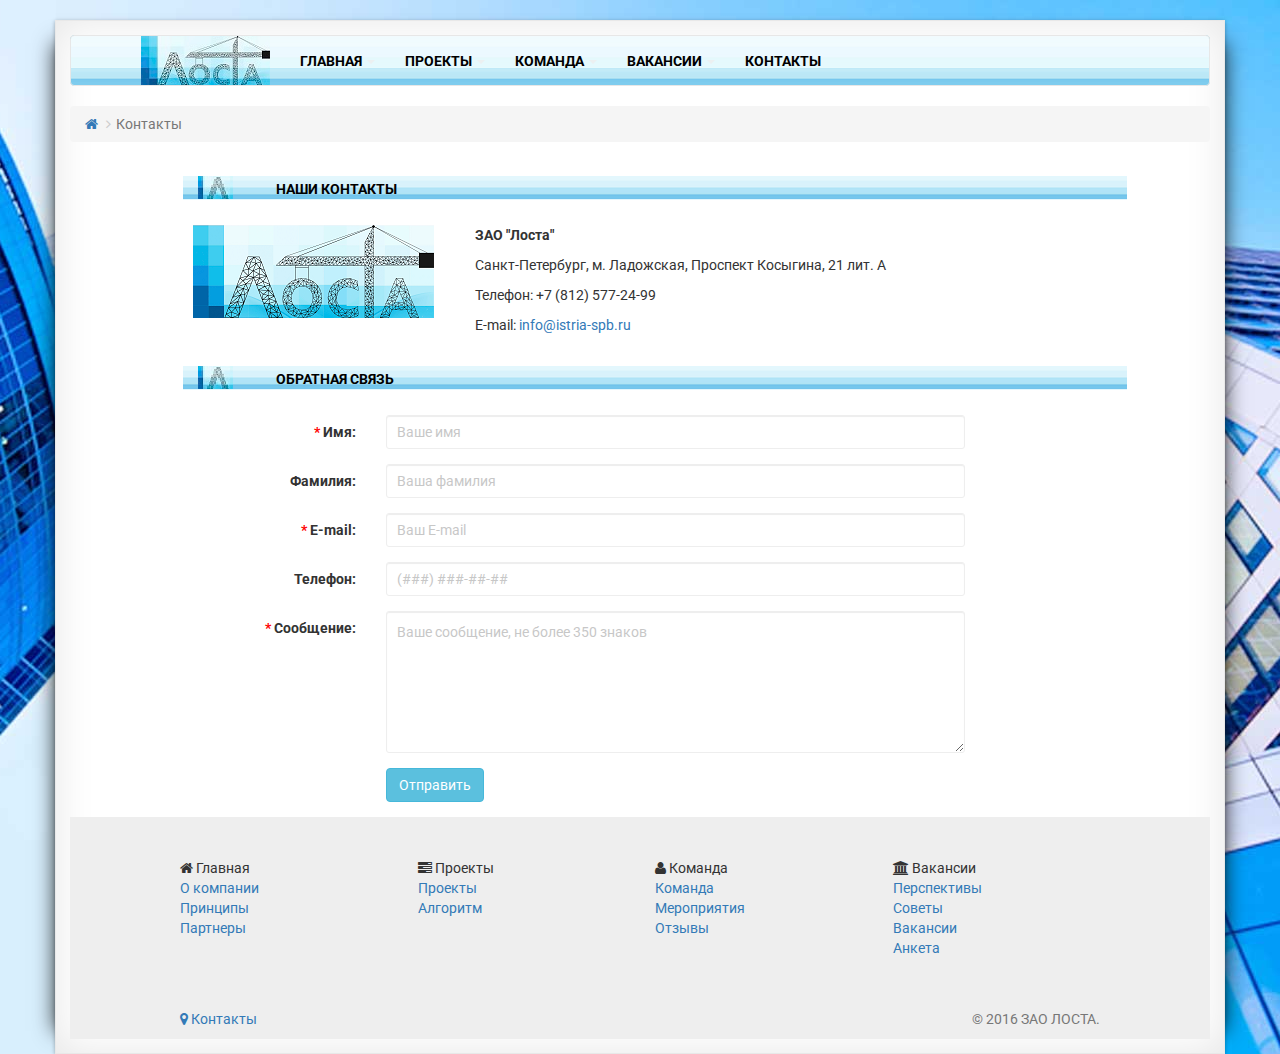
<file: contact.html>
<!DOCTYPE html>
<html lang="en">
  <head>
    <meta charset="utf-8">
	<link rel="shortcut icon" href="favicon.png" type="image/png">
    <meta http-equiv="X-UA-Compatible" content="IE=edge">
    <meta name="viewport" content="width=device-width, initial-scale=1">
    <!-- The above 3 meta tags *must* come first in the head; any other head content must come *after* these tags -->
    <title>Контакты</title>
	<meta name="description" content="Компания ЛОСТА предлагает молодым амбициозным людям раскрыть в себе таланты лидера и управленца. Смотри вакансии, пиши, звони!"/>
    <!-- Bootstrap -->
	<link href="css/normalize.css" rel="stylesheet" />
    <link href="css/bootstrap.min.css" rel="stylesheet" />
	<link href='https://fonts.googleapis.com/css?family=Roboto&subset=latin,cyrillic' rel='stylesheet' type='text/css' />	
	<link href="css/font-awesome.min.css" rel="stylesheet" />	
	<link href="css/ui.totop.css" rel="stylesheet" media="screen,projection" />	
    <link href="css/menu.css" rel="stylesheet" />	
    <link href="css/style.css" rel="stylesheet" />
    <!-- HTML5 shim and Respond.js for IE8 support of HTML5 elements and media queries -->
    <!-- WARNING: Respond.js doesn't work if you view the page via file:// -->
    <!--[if lt IE 9]>
      <script src="https://oss.maxcdn.com/html5shiv/3.7.2/html5shiv.min.js"></script>
      <script src="https://oss.maxcdn.com/respond/1.4.2/respond.min.js"></script>
    <![endif]-->
  </head>
  <body>
<div class="container wrapper">
	<nav class="navbar navbar-default" role="navigation">
	  <!-- <div class="container"> -->
		<!-- Brand and toggle get grouped for better mobile display -->
		<div class="navbar-header">
		  <button type="button" class="navbar-toggle collapsed" data-toggle="collapse" data-target="#bs-example-navbar-collapse-1" aria-expanded="false">
			<span class="sr-only">Toggle navigation</span>
			<span class="icon-bar"></span>
			<span class="icon-bar"></span>
			<span class="icon-bar"></span>
		  </button>
		  <a class="navbar-brand" href="/">
			<img alt="ЛОСТА" src="img/logo.jpg">
		  </a>
		</div>

		<!-- Collect the nav links, forms, and other content for toggling -->
		<div class="collapse navbar-collapse" id="bs-example-navbar-collapse-1">
		  <ul class="nav navbar-nav">
			<li class="dropdown">
			  <a href="\" class="dropdown-toggle text-uppercase text-center" data-toggle="dropdown" role="button" aria-haspopup="true" aria-expanded="false">главная <span class="caret"></span></a>
			  <ul class="dropdown-menu">
				<li><a href="index.html#about">О Компании</a></li>			  
				<li><a href="index.html#princip">Принципы</a></li>
				<li><a href="index.html#partner">Партнеры</a></li>
			  </ul>
			</li>
			<li class="dropdown">
			  <a href="#" class="dropdown-toggle text-uppercase text-center" data-toggle="dropdown" role="button" aria-haspopup="true" aria-expanded="false">проекты <span class="caret"></span></a>
			  <ul class="dropdown-menu">
				<li><a href="our_project.html#project">Проекты</a></li>
				<li><a href="our_project.html#algoritm">Алгоритм</a></li>
			  </ul>
			</li>
			<li class="dropdown">
			  <a href="#" class="dropdown-toggle text-uppercase text-center" data-toggle="dropdown" role="button" aria-haspopup="true" aria-expanded="false">команда <span class="caret"></span></a>
			  <ul class="dropdown-menu">
				<li><a href="our_team.html#team">Команда</a></li>
				<li><a href="our_team.html#party">Мероприятия</a></li>
				<li><a href="our_team.html#answer">Отзывы</a></li>
			  </ul>
			</li>
			<li class="dropdown">
			  <a href="#" class="dropdown-toggle text-uppercase text-center" data-toggle="dropdown" role="button" aria-haspopup="true" aria-expanded="false">вакансии <span class="caret"></span></a>
			  <ul class="dropdown-menu">
				<li><a href="vacancy.html#perspeck">Перспективы</a></li>
				<li><a href="vacancy.html#sovet">Советы</a></li>
				<li><a href="vacancy.html#vacancy">Вакансии</a></li>
				<li><a href="vacancy.html#anketa">Анкета</a></li>	
			  </ul>
			</li>
			<li><a href="contact.html" class="text-uppercase text-center">Контакты</a></li>
		  </ul>
		</div>
	</nav>
	<header>
		<ol class="breadcrumb">
			<li>
			<a href="#">
				<i class="fa fa-home"></i>
			</a>
			</li>
			<li class="active">Контакты</li>
		</ol>
	</header>
	<main>
		<div class="main_block">	
			<div class="container">
				<div class="row">	
					<div class="col-sm-1"></div>
					<div class="col-sm-10">
						<div class="col-xs-1 img_border">
							<img src="img/logo_button.jpg" alt="button logo" class="img-responsive pull-left" />
						</div>
						<div class="col-xs-11 blue_line">
							<p class="main__text-header text-uppercase text-left">наши контакты</p>
						</div>
					</div>
					<div class="col-sm-1"></div>
				</div>
				<div class="row marg_25">	
					<div class="col-sm-1"></div>
					<div class="col-sm-3">
					<a href="/"><img src="img/logobig.png" alt="logo"  class="img-responsive center-block"/></a>
					</div>
					<div class="col-sm-7">
						<p><strong>ЗАО "Лоста"</strong></p>
						<p>Санкт-Петербург, м. Ладожская, Проспект Косыгина, 21 лит. А</p>
						<p>Телефон: +7 (812) 577-24-99</p>
						<p>E-mail: <a href="mailto:info@lostaspb.ru"><span style="unicode-bidi:bidi-override; direction: rtl;">ur.bps-airtsi@ofni</span></a></p>
					</div>
					<div class="col-sm-1"></div>				
				</div>
				<div class="row">	
					<div class="col-sm-1"></div>
					<div class="col-sm-10">
						<script type="text/javascript" charset="utf-8" async src="https://api-maps.yandex.ru/services/constructor/1.0/js/?sid=nR-hqkvJHEVMdIX0zj6wcetU8fsCZRav&width=100%&height=450&lang=ru_RU&sourceType=constructor&scroll=true"></script>
					</div>
					<div class="col-sm-1"></div>				
				</div>				
			</div>
		</div>
		<div class="main_block">	
			<div class="container">
				<div class="row">	
					<div class="col-sm-1"></div>
					<div class="col-sm-10">
						<div class="col-xs-1 img_border">
							<img src="img/logo_button.jpg" alt="button logo" class="img-responsive pull-left" />
						</div>
						<div class="col-xs-11 blue_line">
							<p class="main__text-header text-uppercase text-left">обратная связь</p>
						</div>
					</div>
					<div class="col-sm-1"></div>
				</div>	
				<div class="row marg_25">	
					<div class="col-sm-1"></div>
					<div class="col-sm-10">
						<form class="form-horizontal" method="post" action="feed.php">			
								<div class="row">	
									<div class="col-sm-10">
										<div class="form-group">
											<label for="Name" class="col-xs-3 control-label"><span class="form__required">*</span> Имя:</label>
											<div class="col-xs-9">
												<input type="text" maxlength="15" class="form-control form__input" name="Name" id="Name" required placeholder="Ваше имя"/>	
											</div>
										</div>
									</div>
								</div>
								<div class="row">
									<div class="col-sm-10">
										<div class="form-group">
											<label for="LastName" class="col-xs-3 control-label">Фамилия:</label>
											<div class="col-xs-9">
												<input type="text" class="form-control form__input" name="LastName" id="LastName" placeholder="Ваша фамилия"/>
											</div>
										</div>
									</div>							
								</div>
								<div class="row">
									<div class="col-sm-10">
										<div class="form-group">
											<label for="Email" class="col-xs-3 control-label"><span class="form__required">*</span> E-mail:</label>
											<div class="col-xs-9">						
												<input type="email" class="form-control form__input" name="Email" id="Email" required placeholder="Ваш E-mail"/>
											</div>
										</div>
									</div>
								</div>
								<div class="row">
									<div class="col-sm-10">
										<div class="form-group">
											<label for="Tel" class="col-xs-3 control-label">Телефон:</label>
											<div class="col-xs-9">
												<input type="tel" pattern="\(\d\d\d\) ?\d\d\d-\d\d-\d\d" class="form-control form__input" name="Tel" id="Tel" placeholder="(###) ###-##-##"/>
											</div>
										</div>
									</div>					
								</div>
								<div class="row">
									<div class="col-sm-10">	
										<div class="form-group">
											<label for="Text" class="col-xs-3 control-label"><span class="form__required">*</span> Сообщение:</label>
											<div class="col-xs-9">						
												<textarea maxlength="350" class="form-control form__textarea" required placeholder="Ваше сообщение, не более 350 знаков"  name="Text" id="Text" rows="6"></textarea>
											</div>
										</div>
									</div>
								</div>
								<div class="row">
									<div class="col-sm-10">
										<div class="form-group">
											<div class="col-xs-3">
											</div>
											<div class="col-xs-9">
												<button type="submit" class="btn btn-info">Отправить</button>
											</div>
										</div>	
									</div>
								</div>														
						</form>						
					</div>
					<div class="col-sm-1"></div>
				</div>				
			</div>
		</div>
	</main>		
		<footer>
			<div class="container-fluid">
				<div class="row">
					<div class="col-sm-1"></div>
					<div class="col-sm-10">
						<div class="row">
						<hr>
								<div class="col-xs-3">
									<ul class="list-unstyled">
										<li><i class="fa fa-home" aria-hidden="true"></i> Главная<li>
											<li><a href="/">О компании</a></li>
											<li><a href="index.html#princip">Принципы</a></li>
											<li><a href="index.html#partner">Партнеры</a></li>

									</ul>
								</div>
								<div class="col-xs-3">
									<ul class="list-unstyled">
										<li><i class="fa fa-tasks" aria-hidden="true"></i> Проекты<li>
										<li><a href="our_project.html#project">Проекты</a></li>
										<li><a href="our_project.html#algoritm">Алгоритм</a></li>
									</ul>
								</div>
								<div class="col-xs-3">
									<ul class="list-unstyled">
										<li><i class="fa fa-user" aria-hidden="true"></i> Команда<li>
											<li><a href="our_team.html#team">Команда</a></li>
											<li><a href="our_team.html#party">Мероприятия</a></li>
											<li><a href="our_team.html#answer">Отзывы</a></li>

									</ul>
								</div>
								<div class="col-xs-3">
									<ul class="list-unstyled">
										<li><i class="fa fa-university" aria-hidden="true"></i> Вакансии<li>
											<li><a href="vacancy.html#perspeck">Перспективы</a></li>
											<li><a href="vacancy.html#sovet">Советы</a></li>
											<li><a href="vacancy.html#vacancy">Вакансии</a></li>
											<li><a href="vacancy.html#anketa">Анкета</a></li>
									</ul>
								</div>
						</div>
						<hr>
						<div class="row">
								<div class="col-xs-8">
									<ul class="list-unstyled list-inline pull-left">
										<li><a href="contact.html"><i class="fa fa-map-marker" aria-hidden="true"></i> Контакты</a></li>
									</ul>
								</div>
								<div class="col-xs-4">
									<p class="text-muted pull-right">© 2016 ЗАО ЛОСТА.</p>
								</div>
							</div>					
					</div>
					<div class="col-sm-1"></div>
				</div>	
			</div>						
		</footer>
</div>
    <!-- jQuery (necessary for Bootstrap's JavaScript plugins) -->
    <script src="https://ajax.googleapis.com/ajax/libs/jquery/1.11.3/jquery.min.js"></script>
    <!-- Include all compiled plugins (below), or include individual files as needed -->
    <script src="js/bootstrap.min.js"></script>
	<script src="js/metrika.js"></script>
	<script src="js/easing.js" type="text/javascript"></script>
	<script src="js/jquery.ui.totop.min.js" type="text/javascript"></script>
								<!-- Yandex.Metrika counter -->
								<noscript><div><img src="https://mc.yandex.ru/watch/36853640" style="position:absolute; left:-9999px;" alt="" /></div></noscript>
								<!-- /Yandex.Metrika counter -->
 <script type="text/javascript">
$(document).ready(function() {

$().UItoTop({ easingType: 'easeOutQuart' });
 
});
</script> 
<script type="text/javascript">	
			jQuery('ul.nav > li').hover(function() {
			jQuery(this).find('.dropdown-menu').stop(true, true).delay(200).fadeIn();
		}, function() {
			jQuery(this).find('.dropdown-menu').stop(true, true).delay(200).fadeOut();
		})
</script>
</body>
</html>
</file>
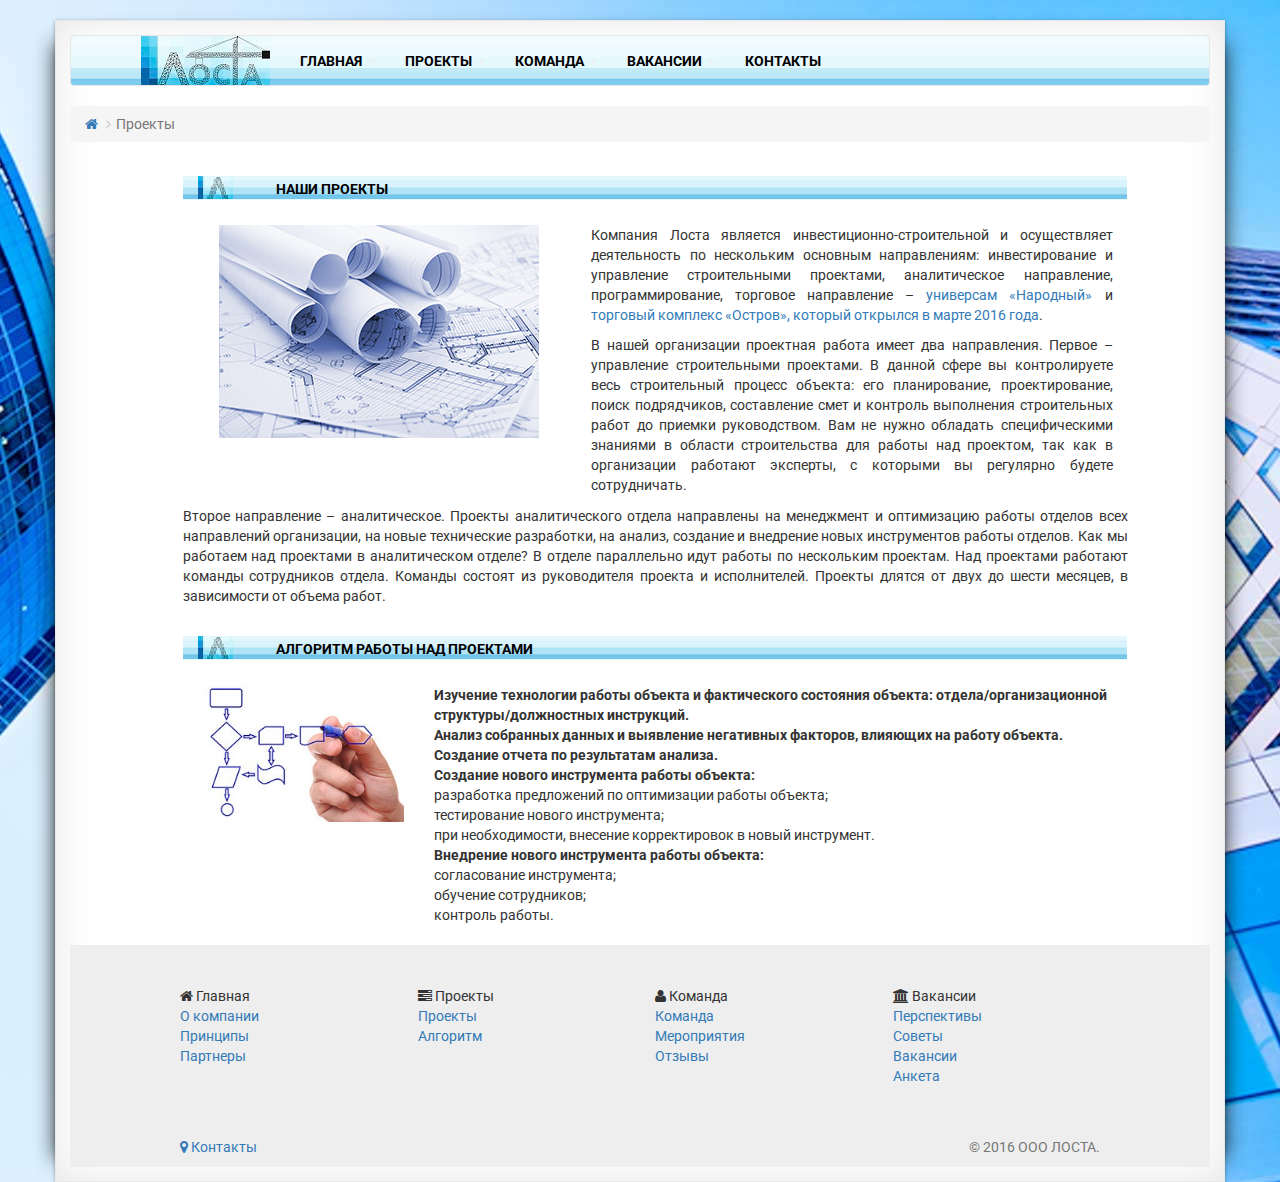
<file: our_project.html>
<!DOCTYPE html>
<html lang="en">
  <head>
    <meta charset="utf-8">
	<link rel="shortcut icon" href="favicon.png" type="image/png">
    <meta http-equiv="X-UA-Compatible" content="IE=edge">
    <meta name="viewport" content="width=device-width, initial-scale=1">
    <!-- The above 3 meta tags *must* come first in the head; any other head content must come *after* these tags -->
    <title>Наши проекты</title>
	<meta name="description" content="Компания ЛОСТА предлагает молодым амбициозным людям раскрыть в себе таланты лидера и управленца. Смотри вакансии, пиши, звони!"/>
    <!-- Bootstrap -->
	<link href="css/normalize.css" rel="stylesheet" />
    <link href="css/bootstrap.min.css" rel="stylesheet" />
	<link href='https://fonts.googleapis.com/css?family=Roboto&subset=latin,cyrillic' rel='stylesheet' type='text/css' />	
	<link href="css/font-awesome.min.css" rel="stylesheet" />	
	<link href="css/ui.totop.css" rel="stylesheet" media="screen,projection" />	
    <link href="css/menu.css" rel="stylesheet" />	
    <link href="css/style.css" rel="stylesheet" />	
    <!-- HTML5 shim and Respond.js for IE8 support of HTML5 elements and media queries -->
    <!-- WARNING: Respond.js doesn't work if you view the page via file:// -->
    <!--[if lt IE 9]>
      <script src="https://oss.maxcdn.com/html5shiv/3.7.2/html5shiv.min.js"></script>
      <script src="https://oss.maxcdn.com/respond/1.4.2/respond.min.js"></script>
    <![endif]-->
  </head>
  <body>
<div class="container wrapper">
	<nav class="navbar navbar-default" role="navigation">
	  <!-- <div class="container"> -->
		<!-- Brand and toggle get grouped for better mobile display -->
		<div class="navbar-header">
		  <button type="button" class="navbar-toggle collapsed" data-toggle="collapse" data-target="#bs-example-navbar-collapse-1" aria-expanded="false">
			<span class="sr-only">Toggle navigation</span>
			<span class="icon-bar"></span>
			<span class="icon-bar"></span>
			<span class="icon-bar"></span>
		  </button>
		  <a class="navbar-brand" href="/">
			<img alt="ЛОСТА" src="img/logo.jpg">
		  </a>
		</div>

		<!-- Collect the nav links, forms, and other content for toggling -->
		<div class="collapse navbar-collapse" id="bs-example-navbar-collapse-1">
		  <ul class="nav navbar-nav">
			<li class="dropdown">
			  <a href="\" class="dropdown-toggle text-uppercase text-center" data-toggle="dropdown" role="button" aria-haspopup="true" aria-expanded="false">главная <span class="caret"></span></a>
			  <ul class="dropdown-menu">
			  	<li><a href="index.html#about">О компании</a></li>
				<li><a href="index.html#princip">Принципы</a></li>
				<li><a href="index.html#partner">Партнеры</a></li>
			  </ul>
			</li>
			<li class="dropdown">
			  <a href="#" class="dropdown-toggle text-uppercase text-center" data-toggle="dropdown" role="button" aria-haspopup="true" aria-expanded="false">проекты <span class="caret"></span></a>
			  <ul class="dropdown-menu">
				<li><a href="our_project.html#project">Проекты</a></li>
				<li><a href="our_project.html#algoritm">Алгоритм</a></li>
			  </ul>
			</li>
			<li class="dropdown">
			  <a href="#" class="dropdown-toggle text-uppercase text-center" data-toggle="dropdown" role="button" aria-haspopup="true" aria-expanded="false">команда <span class="caret"></span></a>
			  <ul class="dropdown-menu">
				<li><a href="our_team.html#team">Команда</a></li>
				<li><a href="our_team.html#party">Мероприятия</a></li>
				<li><a href="our_team.html#answer">Отзывы</a></li>
			  </ul>
			</li>
			<li class="dropdown">
			  <a href="#" class="dropdown-toggle text-uppercase text-center" data-toggle="dropdown" role="button" aria-haspopup="true" aria-expanded="false">вакансии <span class="caret"></span></a>
			  <ul class="dropdown-menu">
				<li><a href="vacancy.html#perspeck">Перспективы</a></li>
				<li><a href="vacancy.html#sovet">Советы</a></li>
				<li><a href="vacancy.html#vacancy">Вакансии</a></li>
				<li><a href="vacancy.html#anketa">Анкета</a></li>	
			  </ul>
			</li>
			<li><a href="contact.html" class="text-uppercase text-center">контакты</a></li>
		  </ul>
		</div>
	</nav>
	<header>
		<ol class="breadcrumb">
			<li>
			<a href="#">
				<i class="fa fa-home"></i>
			</a>
			</li>
			<li class="active">Проекты</li>
		</ol>
	</header>
	<main>
		<div class="main_block">
		<a id="project"></a>		
			<div class="container">
				<div class="row">	
					<div class="col-sm-1"></div>
					<div class="col-sm-10">
						<div class="col-xs-1 img_border">
							<img src="img/logo_button.jpg" alt="button logo" class="img-responsive pull-left" />
						</div>
						<div class="col-xs-11 blue_line">
							<p class="main__text-header text-uppercase text-left">наши проекты</p>
						</div>
					</div>
					<div class="col-sm-1"></div>
				</div>
				<div class="row marg_25">	
					<div class="col-sm-1"></div>
					<div class="col-sm-10">
						<div class="col-sm-5">
							<img class="img-responsive center-block" src="img/our_project.jpg" alt="about company" />
						</div>	
						<div class="col-sm-7">
							<p class="text-justify">
								Компания Лоста является инвестиционно-строительной и  осуществляет деятельность по нескольким основным направлениям: инвестирование и управление строительными проектами, аналитическое направление, программирование, торговое направление – <a href="http://tknarodniy.ru/" target="_blank">универсам «Народный»</a> и <a href="http://tkostrov.spb.ru/" target="_blank">торговый комплекс «Остров», который открылся в марте 2016 года</a>.</p>
								<p class="text-justify">В нашей организации проектная работа имеет два направления. Первое – управление строительными проектами. В данной сфере вы контролируете весь строительный процесс объекта: его планирование, проектирование, поиск подрядчиков, составление смет и контроль выполнения строительных работ до приемки руководством. Вам не нужно обладать специфическими знаниями в области строительства для работы над проектом, так как в организации работают эксперты, с которыми вы регулярно будете сотрудничать.</p>		
						</div>					
						<div class="col-sm-1"></div>
					</div>				
				</div>
				<div class="row">
					<div class="col-sm-1"></div>
					<div class="col-sm-10">
								<p class="text-justify">Второе направление – аналитическое. Проекты аналитического отдела направлены на  менеджмент и оптимизацию работы отделов всех направлений организации, на новые технические разработки, на анализ, создание и внедрение новых инструментов работы отделов. Как мы работаем над проектами в аналитическом отделе? В отделе параллельно идут работы по нескольким проектам. Над проектами работают команды сотрудников отдела. Команды состоят из руководителя проекта и исполнителей. Проекты длятся от двух до шести месяцев, в зависимости от объема работ.
								</p>	
					</div>
					<div class="col-sm-1"></div>					
				</div>			
			</div>
		</div>
		<div class="main_block">
		<a id="algoritm"></a>			
			<div class="container">
				<div class="row">	
					<div class="col-sm-1"></div>
					<div class="col-sm-10">
						<div class="col-xs-1 img_border">
							<img src="img/logo_button.jpg" alt="button logo" class="img-responsive pull-left" />
						</div>
						<div class="col-xs-11 blue_line">
							<p class="main__text-header text-uppercase text-left">АЛГОРИТМ РАБОТЫ НАД ПРОЕКТАМИ</p>
						</div>
					</div>
					<div class="col-sm-1"></div>
				</div>	
				<div class="row marg_25">	
					<div class="col-sm-1"></div>
					<div class="col-sm-10">
						<div class="col-sm-3">
								<img src="img/our_project_algoritm.jpg" class="img-responsive center-block" alt="Ours princip"/>	
						</div>
						<div class="col-sm-9">
							<dl>
							<ul class="list-unstyled">
								<dt>Изучение технологии работы объекта и фактического состояния объекта: отдела/организационной структуры/должностных инструкций.</dt>
								<dt>Анализ собранных данных и выявление негативных факторов, влияющих на работу объекта. Создание отчета по результатам анализа.</dt>
								<dt>Создание нового инструмента работы объекта:</dt>

										<dd>разработка предложений по оптимизации работы объекта;</dd>
										<dd>тестирование нового инструмента; </dd>
										<dd>при необходимости, внесение корректировок в новый инструмент.</dd>

								
								<dt>Внедрение нового инструмента работы объекта:</dt>

										<dd>согласование инструмента;</dd>
										<dd>обучение сотрудников;</dd>
										<dd>контроль работы.</dd>				
							</dl>
								
						</div>
					</div>
					<div class="col-sm-1"></div>
				</div>				
			</div>
		</div>
	</main>		
		<footer>
			<div class="container-fluid">
				<div class="row">
					<div class="col-sm-1"></div>
					<div class="col-sm-10">
						<div class="row">
						<hr>
								<div class="col-xs-3">
									<ul class="list-unstyled">
										<li><i class="fa fa-home" aria-hidden="true"></i> Главная<li>
											<li><a href="/">О компании</a></li>
											<li><a href="index.html#princip">Принципы</a></li>
											<li><a href="index.html#partner">Партнеры</a></li>

									</ul>
								</div>
								<div class="col-xs-3">
									<ul class="list-unstyled">
										<li><i class="fa fa-tasks" aria-hidden="true"></i> Проекты<li>
										<li><a href="our_project.html#project">Проекты</a></li>
										<li><a href="our_project.html#algoritm">Алгоритм</a></li>
									</ul>
								</div>
								<div class="col-xs-3">
									<ul class="list-unstyled">
										<li><i class="fa fa-user" aria-hidden="true"></i> Команда<li>
											<li><a href="our_team.html#team">Команда</a></li>
											<li><a href="our_team.html#party">Мероприятия</a></li>
											<li><a href="our_team.html#answer">Отзывы</a></li>

									</ul>
								</div>
								<div class="col-xs-3">
									<ul class="list-unstyled">
										<li><i class="fa fa-university" aria-hidden="true"></i> Вакансии<li>
											<li><a href="vacancy.html#perspeck">Перспективы</a></li>
											<li><a href="vacancy.html#sovet">Советы</a></li>
											<li><a href="vacancy.html#vacancy">Вакансии</a></li>
											<li><a href="vacancy.html#anketa">Анкета</a></li>
									</ul>
								</div>
						</div>
						<hr>
						<div class="row">
								<div class="col-xs-8">
									<ul class="list-unstyled list-inline pull-left">
										<li><a href="contact.html"><i class="fa fa-map-marker" aria-hidden="true"></i> Контакты</a></li>
									</ul>
								</div>
								<div class="col-xs-4">
									<p class="text-muted pull-right">© 2016 ООО ЛОСТА.</p>
								</div>
							</div>					
					</div>
					<div class="col-sm-1"></div>
				</div>	
			</div>						
		</footer>
</div>
    <!-- jQuery (necessary for Bootstrap's JavaScript plugins) -->
    <script src="https://ajax.googleapis.com/ajax/libs/jquery/1.11.3/jquery.min.js"></script>
    <!-- Include all compiled plugins (below), or include individual files as needed -->
    <script src="js/bootstrap.min.js"></script>
	<script src="js/metrika.js"></script>
	<script src="js/easing.js" type="text/javascript"></script>
	<script src="js/jquery.ui.totop.min.js" type="text/javascript"></script>
								<!-- Yandex.Metrika counter -->
								<noscript><div><img src="https://mc.yandex.ru/watch/36853640" style="position:absolute; left:-9999px;" alt="" /></div></noscript>
								<!-- /Yandex.Metrika counter -->
  <script type="text/javascript">
$(document).ready(function() {

$().UItoTop({ easingType: 'easeOutQuart' });
 
});
</script>
<script type="text/javascript">	
			jQuery('ul.nav > li').hover(function() {
			jQuery(this).find('.dropdown-menu').stop(true, true).delay(200).fadeIn();
		}, function() {
			jQuery(this).find('.dropdown-menu').stop(true, true).delay(200).fadeOut();
		})
</script>
</body>
</html>
</file>
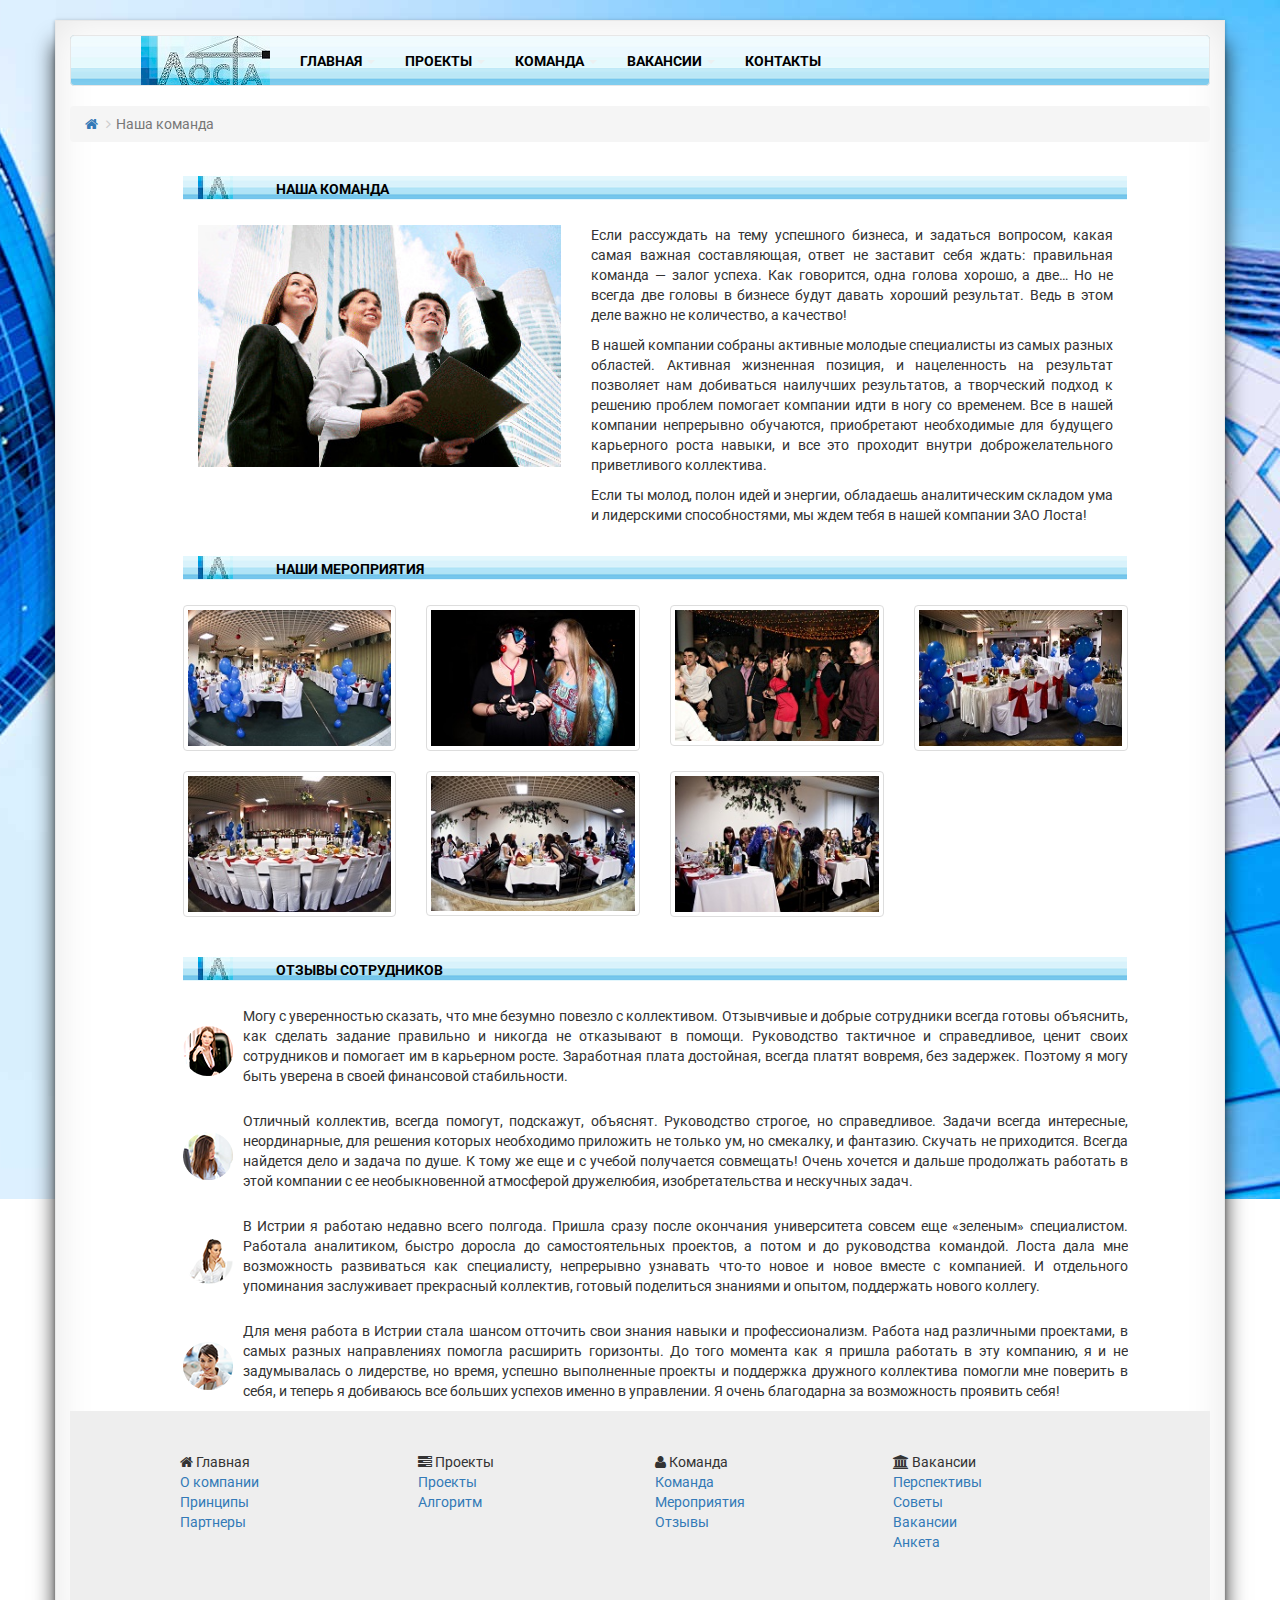
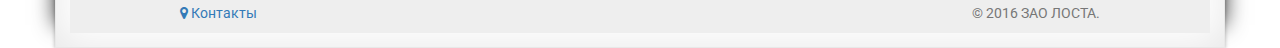
<file: our_team.html>
<!DOCTYPE html>
<html lang="en">
  <head>
    <meta charset="utf-8">
	<link rel="shortcut icon" href="favicon.png" type="image/png">
    <meta http-equiv="X-UA-Compatible" content="IE=edge">
    <meta name="viewport" content="width=device-width, initial-scale=1">
    <!-- The above 3 meta tags *must* come first in the head; any other head content must come *after* these tags -->
    <title>Наша команда</title>
	<meta name="description" content="Компания ЛОСТА предлагает молодым амбициозным людям раскрыть в себе таланты лидера и управленца. Смотри вакансии, пиши, звони!"/>
    <!-- Bootstrap -->
	<link href="css/normalize.css" rel="stylesheet" />
    <link href="css/bootstrap.min.css" rel="stylesheet" />
	<link href='https://fonts.googleapis.com/css?family=Roboto&subset=latin,cyrillic' rel='stylesheet' type='text/css' />	
	<link href="css/font-awesome.min.css" rel="stylesheet" />	
	<link href="css/ui.totop.css" rel="stylesheet" media="screen,projection" />	
    <link href="css/menu.css" rel="stylesheet" />	
    <link href="css/style.css" rel="stylesheet" />
    <!-- HTML5 shim and Respond.js for IE8 support of HTML5 elements and media queries -->
    <!-- WARNING: Respond.js doesn't work if you view the page via file:// -->
    <!--[if lt IE 9]>
      <script src="https://oss.maxcdn.com/html5shiv/3.7.2/html5shiv.min.js"></script>
      <script src="https://oss.maxcdn.com/respond/1.4.2/respond.min.js"></script>
    <![endif]-->
  </head>
  <body>
<div class="container wrapper">
	<nav class="navbar navbar-default" role="navigation">
	  <!-- <div class="container"> -->
		<!-- Brand and toggle get grouped for better mobile display -->
		<div class="navbar-header">
		  <button type="button" class="navbar-toggle collapsed" data-toggle="collapse" data-target="#bs-example-navbar-collapse-1" aria-expanded="false">
			<span class="sr-only">Toggle navigation</span>
			<span class="icon-bar"></span>
			<span class="icon-bar"></span>
			<span class="icon-bar"></span>
		  </button>
		  <a class="navbar-brand" href="/">
			<img alt="ЛОСТА" src="img/logo.jpg">
		  </a>
		</div>

		<!-- Collect the nav links, forms, and other content for toggling -->
		<div class="collapse navbar-collapse" id="bs-example-navbar-collapse-1">
		  <ul class="nav navbar-nav">
			<li class="dropdown">
			  <a href="\" class="dropdown-toggle text-uppercase text-center" data-toggle="dropdown" role="button" aria-haspopup="true" aria-expanded="false">главная <span class="caret"></span></a>
			  <ul class="dropdown-menu">
				<li><a href="index.html#about">О Компании</a></li>			  
				<li><a href="index.html#princip">Принципы</a></li>
				<li><a href="index.html#partner">Партнеры</a></li>
			  </ul>
			</li>
			<li class="dropdown">
			  <a href="#" class="dropdown-toggle text-uppercase text-center" data-toggle="dropdown" role="button" aria-haspopup="true" aria-expanded="false">проекты <span class="caret"></span></a>
			  <ul class="dropdown-menu">
				<li><a href="our_project.html#project">Проекты</a></li>
				<li><a href="our_project.html#algoritm">Алгоритм</a></li>
			  </ul>
			</li>
			<li class="dropdown">
			  <a href="#" class="dropdown-toggle text-uppercase text-center" data-toggle="dropdown" role="button" aria-haspopup="true" aria-expanded="false">команда <span class="caret"></span></a>
			  <ul class="dropdown-menu">
				<li><a href="our_team.html#team">Команда</a></li>
				<li><a href="our_team.html#party">Мероприятия</a></li>
				<li><a href="our_team.html#answer">Отзывы</a></li>
			  </ul>
			</li>
			<li class="dropdown">
			  <a href="#" class="dropdown-toggle text-uppercase text-center" data-toggle="dropdown" role="button" aria-haspopup="true" aria-expanded="false">вакансии <span class="caret"></span></a>
			  <ul class="dropdown-menu">
				<li><a href="vacancy.html#perspeck">Перспективы</a></li>
				<li><a href="vacancy.html#sovet">Советы</a></li>
				<li><a href="vacancy.html#vacancy">Вакансии</a></li>
				<li><a href="vacancy.html#anketa">Анкета</a></li>	
			  </ul>
			</li>
			<li><a href="contact.html" class="text-uppercase text-center">контакты</a></li>
		  </ul>
		</div>
	</nav>
	<header>
		<ol class="breadcrumb">
			<li>
			<a href="#">
				<i class="fa fa-home"></i>
			</a>
			</li>
			<li class="active">Наша команда</li>
		</ol>
	</header>
	<main>
		<div class="main_block">	
		<a id="team"></a>
			<div class="container">
				<div class="row">	
					<div class="col-sm-1"></div>
					<div class="col-sm-10">
						<div class="col-xs-1 img_border">
							<img src="img/logo_button.jpg" alt="button logo" class="img-responsive pull-left" />
						</div>
						<div class="col-xs-11 blue_line">
							<p class="main__text-header text-uppercase text-left">наша команда</p>
						</div>
					</div>
					<div class="col-sm-1"></div>
				</div>
				<div class="row marg_25">	
					<div class="col-sm-1"></div>
					<div class="col-sm-10">
						<div class="col-sm-5">
							<img class="img-responsive center-block" src="img/our_team.jpg" alt="about company" />
						</div>	
						<div class="col-sm-7">
							<p class="text-justify">
								Если рассуждать на тему успешного бизнеса, и задаться вопросом, какая самая важная составляющая, ответ не заставит себя ждать: правильная команда — залог успеха. Как говорится, одна голова хорошо, а две… Но не всегда две головы в бизнесе будут давать хороший результат. Ведь в этом деле важно не количество, а качество!</p>
								<p class="text-justify">В нашей компании собраны активные молодые специалисты из самых разных областей.  Активная жизненная позиция, и нацеленность на результат позволяет нам добиваться наилучших результатов, а творческий подход к решению проблем помогает компании идти в ногу со временем. Все в нашей компании непрерывно обучаются, приобретают необходимые для будущего карьерного роста навыки, и все это проходит внутри доброжелательного приветливого коллектива. </p>
								<p class="text-justify">Если ты молод, полон идей и энергии, обладаешь аналитическим складом ума и лидерскими способностями, мы ждем тебя в нашей компании ЗАО Лоста!</p>		
						</div>					
						<div class="col-sm-1"></div>
					</div>				
				</div>		
			</div>
		</div>
		<div class="main_block">	
		<a id="party"></a>
			<div class="container">
				<div class="row">	
					<div class="col-sm-1"></div>
					<div class="col-sm-10">
						<div class="col-xs-1 img_border">
							<img src="img/logo_button.jpg" alt="button logo" class="img-responsive pull-left" />
						</div>
						<div class="col-xs-11 blue_line">
							<p class="main__text-header text-uppercase text-left">наши мероприятия</p>
						</div>
					</div>
					<div class="col-sm-1"></div>
				</div>	
				<div class="row marg_25">	
					<div class="col-sm-1"></div>
					<div class="col-sm-10">
					<div class="row">
						<!-- 1 Изображение -->
						<div class="col-sm-6 col-md-4 col-lg-3"> 
							<a href="#" class="thumbnail">
								<img src="img/party/party_1_small.jpg" alt="partners1" class="img-responsive">
							</a>
						</div>
						<!-- 1 Изображение -->
						<div class="col-sm-6 col-md-4 col-lg-3"> 
							<a href="#" class="thumbnail">
								<img src="img/party/party_3_small.jpg" alt="partners3" class="img-responsive">
							</a>
						</div>
						<!-- 1 Изображение -->						
						<div class="col-sm-6 col-md-4 col-lg-3"> 
							<a href="#" class="thumbnail">
								<img src="img/party/party_4_small.jpg" alt="partners4" class="img-responsive">
							</a>
						</div>	
						<!-- 1 Изображение -->
						<div class="col-sm-6 col-md-4 col-lg-3"> 
							<a href="#" class="thumbnail">
								<img src="img/party/party_5_small.jpg" alt="partners1" class="img-responsive">
							</a>
						</div>	
						<div class="col-sm-6 col-md-4 col-lg-3"> 
							<a href="#" class="thumbnail">
								<img src="img/party/party_6_small.jpg" alt="partners1" class="img-responsive">
							</a>
						</div>	
						<!-- 1 Изображение -->
						<div class="col-sm-6 col-md-4 col-lg-3"> 
							<a href="#" class="thumbnail">
								<img src="img/party/party_7_small.jpg" alt="partners1" class="img-responsive">
							</a>
						</div>	
						<!-- 1 Изображение -->
						<div class="col-sm-6 col-md-4 col-lg-3"> 
							<a href="#" class="thumbnail">
								<img src="img/party/party_9_small.jpg" alt="partners1" class="img-responsive">
							</a>
						</div>							
					</div>
					</div>
					<div class="col-sm-1"></div>
				</div>				
			</div>
		</div>
		<div class="main_block">	
		<a id="answer"></a>
			<div class="container">
				<div class="row">	
					<div class="col-sm-1"></div>
					<div class="col-sm-10">
						<div class="col-xs-1 img_border">
							<img src="img/logo_button.jpg" alt="button logo" class="img-responsive pull-left" />
						</div>
						<div class="col-xs-11 blue_line">
							<p class="main__text-header text-uppercase text-left">отзывы сотрудников</p>
						</div>
					</div>
					<div class="col-sm-1"></div>
				</div>
				<div class="row marg_25">	
					<div class="col-sm-1"></div>
					<div class="col-sm-10">
						<div class="media">
							<div class="media-left media-middle">
								<a href="#">
									<img class="media-object" src="img/reviews_mans/mans_4.png" alt="...">
								</a>
							</div>
							<div class="media-body">								
								<p class="text-justify"> 
					Могу с уверенностью сказать, что мне безумно повезло с коллективом. Отзывчивые и добрые сотрудники всегда 
					готовы объяснить, как сделать задание правильно и никогда не отказывают в помощи. Руководство тактичное 
					и справедливое, ценит своих сотрудников и помогает им в карьерном росте. Заработная плата достойная, 
					всегда платят вовремя, без задержек. Поэтому я могу быть уверена в своей финансовой стабильности.
								</p>								
							</div>
						</div>	
						<div class="media">
							<div class="media-left media-middle">
								<a href="#">
									<img class="media-object" src="img/reviews_mans/mans_3.png" alt="...">
								</a>
							</div>
							<div class="media-body">								
								<p class="text-justify"> 
					Отличный коллектив, всегда помогут, подскажут, объяснят. Руководство строгое, но справедливое. 
						Задачи всегда интересные, неординарные, для решения которых необходимо приложить не только ум, 
						но смекалку, и фантазию. Скучать не приходится. Всегда найдется дело и задача по душе. К тому же 
						еще и с учебой получается совмещать!  Очень хочется и дальше продолжать работать в этой компании 
						с ее необыкновенной атмосферой дружелюбия, изобретательства и нескучных задач.
								</p>								
							</div>
						</div>	
						<div class="media">
							<div class="media-left media-middle">
								<a href="#">
									<img class="media-object" src="img/reviews_mans/mans_2.png" alt="...">
								</a>
							</div>
							<div class="media-body">								
								<p class="text-justify"> 
						В Истрии я работаю недавно всего полгода. Пришла сразу после окончания университета 
						совсем еще «зеленым» специалистом. Работала аналитиком, быстро доросла до самостоятельных 
						проектов, а потом и до руководства командой. Лоста дала мне возможность развиваться как 
						специалисту, непрерывно узнавать что-то новое и новое вместе с компанией. И отдельного 
						упоминания заслуживает прекрасный коллектив, готовый поделиться знаниями и опытом, 
						поддержать нового коллегу.
								</p>								
							</div>
						</div>	
						<div class="media">
							<div class="media-left media-middle">
								<a href="#">
									<img class="media-object" src="img/reviews_mans/mans_1.png" alt="...">
								</a>
							</div>
							<div class="media-body">								
								<p class="text-justify"> 
						Для меня работа в Истрии стала шансом отточить свои знания навыки и профессионализм. Работа над 
						различными проектами, в самых разных направлениях помогла расширить горизонты.  До того момента 
						как я пришла работать в эту компанию, я и не задумывалась о лидерстве, но время, успешно выполненные 
						проекты и поддержка дружного коллектива  помогли мне  поверить в себя, и теперь я добиваюсь все 
						больших успехов именно в управлении. Я очень благодарна за возможность проявить себя!

								</p>								
							</div>
						</div>						
					</div>
					<div class="col-sm-1"></div>					
				</div>
			</div>
		</div>
	</main>		
		<footer>
			<div class="container-fluid">
				<div class="row">
					<div class="col-sm-1"></div>
					<div class="col-sm-10">
						<div class="row">
						<hr>
								<div class="col-xs-3">
									<ul class="list-unstyled">
										<li><i class="fa fa-home" aria-hidden="true"></i> Главная<li>
											<li><a href="/">О компании</a></li>
											<li><a href="index.html#princip">Принципы</a></li>
											<li><a href="index.html#partner">Партнеры</a></li>

									</ul>
								</div>
								<div class="col-xs-3">
									<ul class="list-unstyled">
										<li><i class="fa fa-tasks" aria-hidden="true"></i> Проекты<li>
										<li><a href="our_project.html#project">Проекты</a></li>
										<li><a href="our_project.html#algoritm">Алгоритм</a></li>
									</ul>
								</div>
								<div class="col-xs-3">
									<ul class="list-unstyled">
										<li><i class="fa fa-user" aria-hidden="true"></i> Команда<li>
											<li><a href="our_team.html#team">Команда</a></li>
											<li><a href="our_team.html#party">Мероприятия</a></li>
											<li><a href="our_team.html#answer">Отзывы</a></li>

									</ul>
								</div>
								<div class="col-xs-3">
									<ul class="list-unstyled">
										<li><i class="fa fa-university" aria-hidden="true"></i> Вакансии<li>
											<li><a href="vacancy.html#perspeck">Перспективы</a></li>
											<li><a href="vacancy.html#sovet">Советы</a></li>
											<li><a href="vacancy.html#vacancy">Вакансии</a></li>
											<li><a href="vacancy.html#anketa">Анкета</a></li>
									</ul>
								</div>
						</div>
						<hr>
						<div class="row">
								<div class="col-xs-8">
									<ul class="list-unstyled list-inline pull-left">
										<li><a href="contact.html"><i class="fa fa-map-marker" aria-hidden="true"></i> Контакты</a></li>
									</ul>
								</div>
								<div class="col-xs-4">
									<p class="text-muted pull-right">© 2016 ЗАО ЛОСТА.</p>
								</div>
							</div>					
					</div>
					<div class="col-sm-1"></div>
				</div>	
			</div>						
		</footer>
</div>
    <!-- jQuery (necessary for Bootstrap's JavaScript plugins) -->
    <script src="https://ajax.googleapis.com/ajax/libs/jquery/1.11.3/jquery.min.js"></script>
    <!-- Include all compiled plugins (below), or include individual files as needed -->
    <script src="js/bootstrap.min.js"></script>
	<script src="js/metrika.js"></script>
	<script src="js/easing.js" type="text/javascript"></script>
	<script src="js/jquery.ui.totop.min.js" type="text/javascript"></script>
	<!-- Yandex.Metrika counter -->
	<noscript><div><img src="https://mc.yandex.ru/watch/36853640" style="position:absolute; left:-9999px;" alt="" /></div></noscript>
	<!-- /Yandex.Metrika counter -->	
<script type="text/javascript">
$(document).ready(function() {

$().UItoTop({ easingType: 'easeOutQuart' });
 
});
</script>	
<script type="text/javascript">	
			jQuery('ul.nav > li').hover(function() {
			jQuery(this).find('.dropdown-menu').stop(true, true).delay(200).fadeIn();
		}, function() {
			jQuery(this).find('.dropdown-menu').stop(true, true).delay(200).fadeOut();
		})
</script>
</body>
</html>
</file>
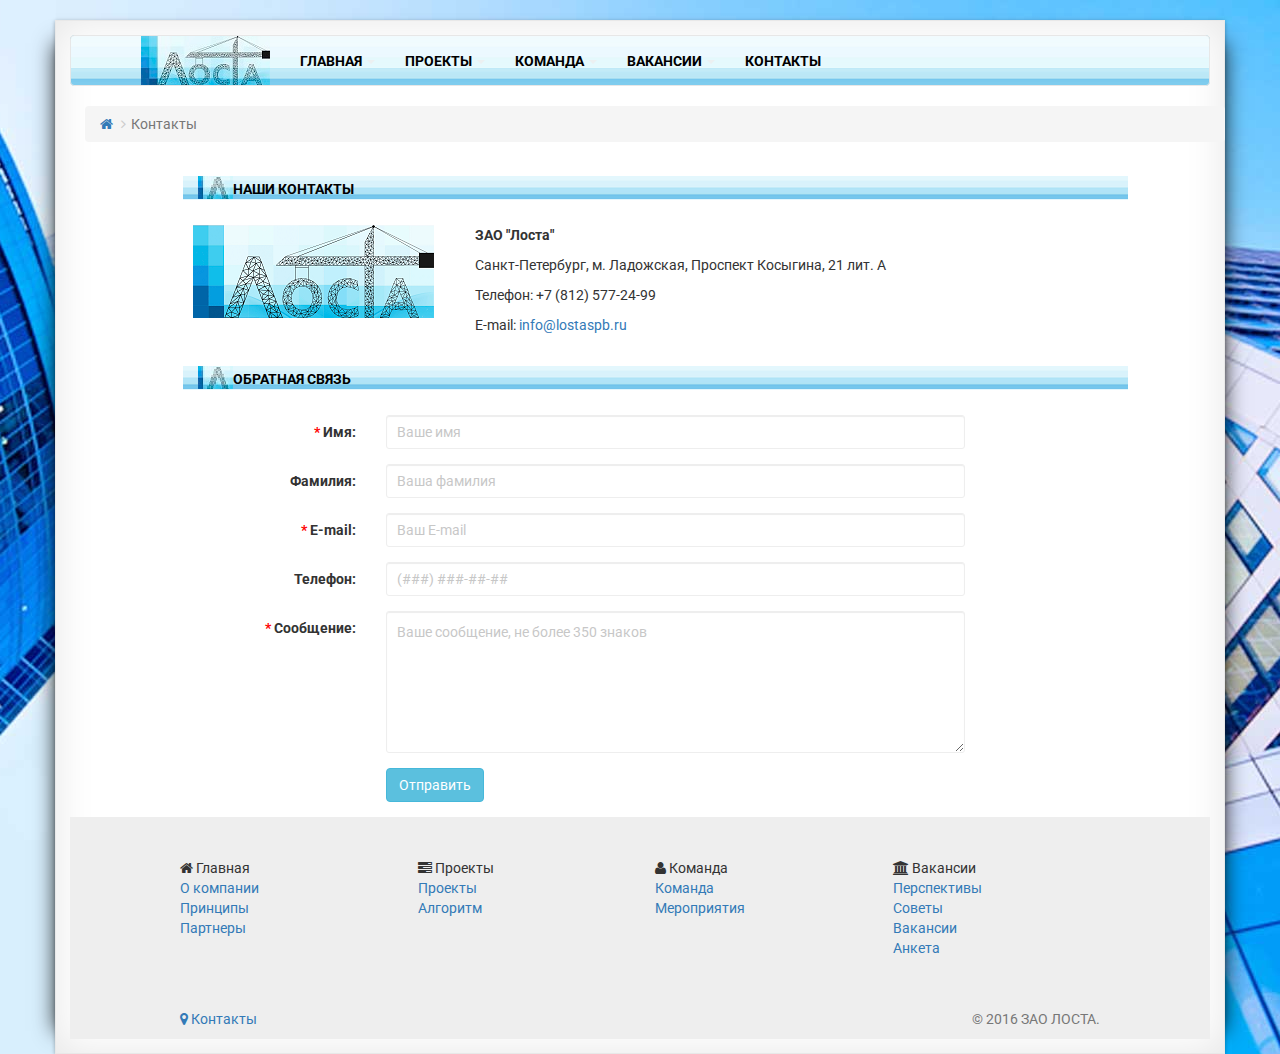
<file: d24d4c5054c9/contact.html>
<!DOCTYPE html>
<html lang="en">
  <head>
    <meta charset="utf-8">
	<link rel="shortcut icon" href="favicon.png" type="image/png">
    <meta http-equiv="X-UA-Compatible" content="IE=edge">
    <meta name="viewport" content="width=device-width, initial-scale=1">
    <!-- The above 3 meta tags *must* come first in the head; any other head content must come *after* these tags -->
    <title>Наши контакты, ЗАО Лоста</title>
	<meta name="description" content="Компания ЛОСТА предлагает молодым амбициозным людям раскрыть в себе таланты лидера и управленца. Смотри вакансии, пиши, звони!"/>
	<meta name="keywords" content="лоста, вакансии, работа, Менеджер строительных проектов, Помощник управляющего проектами, Помощник управляющего проектами автоматизации, Менеджер технических проектов, Помощник руководителя технических проектов, Менеджер по развитию, Специалист по внедрению АСУ ТП, Креативный менеджер, Технический писатель, Аналитик, Инженер, Электромонтер/Электромонтажник, Ведущий юрист, IT-специалист, Инженер проектировщик ОВ ВК, Архитектор, Офис менеджер, Заведующий хозяйством в службу эксплуатации, Главный инженер проекта, HR менеджер, Инженер технического надзора, Конструктор КЖ КМ" />	
    <!-- Bootstrap -->
	<link href="css/normalize.css" rel="stylesheet" />
    <link href="css/bootstrap.min.css" rel="stylesheet" />
	<link href='https://fonts.googleapis.com/css?family=Roboto&subset=latin,cyrillic' rel='stylesheet' type='text/css' />	
	<link href="css/font-awesome.min.css" rel="stylesheet" />	
	<link href="css/ui.totop.css" rel="stylesheet" media="screen,projection" />	
    <link href="css/menu.css" rel="stylesheet" />	
    <link href="css/style.css" rel="stylesheet" />
    <!-- HTML5 shim and Respond.js for IE8 support of HTML5 elements and media queries -->
    <!-- WARNING: Respond.js doesn't work if you view the page via file:// -->
    <!--[if lt IE 9]>
      <script src="https://oss.maxcdn.com/html5shiv/3.7.2/html5shiv.min.js"></script>
      <script src="https://oss.maxcdn.com/respond/1.4.2/respond.min.js"></script>
    <![endif]-->
  </head>
  <body>
<div class="container wrapper">

 	<nav class="navbar navbar-default" role="navigation">
		<div class="navbar-header">	
		   <button type="button" class="navbar-toggle collapsed" data-toggle="collapse" data-target="#bs-example-navbar-collapse-1" aria-expanded="false">
			<span class="sr-only">Toggle navigation</span>
			<span class="icon-bar"></span>
			<span class="icon-bar"></span>
			<span class="icon-bar"></span>
		  </button>
		  <a class="navbar-brand hidden-xs hidden-sm" href="/">
			<img alt="ЛОСТА" src="img/logo.jpg">
		  </a>
		</div>
		<div class="collapse navbar-collapse" id="bs-example-navbar-collapse-1">
		  <ul class="nav navbar-nav">
			<li class="dropdown">
			  <a href="\" class="dropdown-toggle text-uppercase text-center" data-toggle="dropdown" role="button" aria-haspopup="true" aria-expanded="false">главная <span class="caret"></span></a>
			  <ul class="dropdown-menu">
				<li><a href="index.html#about">О Компании</a></li>			  
				<li><a href="index.html#princip">Принципы</a></li>
				<li><a href="index.html#partner">Партнеры</a></li>
			  </ul>
			</li>
			<li class="dropdown">
			  <a href="#" class="dropdown-toggle text-uppercase text-center" data-toggle="dropdown" role="button" aria-haspopup="true" aria-expanded="false">проекты <span class="caret"></span></a>
			  <ul class="dropdown-menu">
				<li><a href="our_project.html#project">Проекты</a></li>
				<li><a href="our_project.html#algoritm">Алгоритм</a></li>
			  </ul>
			</li>
			<li class="dropdown">
			  <a href="#" class="dropdown-toggle text-uppercase text-center" data-toggle="dropdown" role="button" aria-haspopup="true" aria-expanded="false">команда <span class="caret"></span></a>
			  <ul class="dropdown-menu">
				<li><a href="our_team.html#team">Команда</a></li>
				<li><a href="our_team.html#party">Мероприятия</a></li>
				<!-- <li><a href="our_team.html#answer">Отзывы</a></li> -->
			  </ul>
			</li>
			<li class="dropdown">
			  <a href="#" class="dropdown-toggle text-uppercase text-center" data-toggle="dropdown" role="button" aria-haspopup="true" aria-expanded="false">вакансии <span class="caret"></span></a>
			  <ul class="dropdown-menu">
				<li><a href="vacancy.html#perspeck">Перспективы</a></li>
				<li><a href="vacancy.html#sovet">Советы</a></li>
				<li><a href="vacancy.html#vacancy">Вакансии</a></li>
				<li><a href="vacancy.html#anketa">Анкета</a></li>	
			  </ul>
			</li>
			<li><a href="contact.html" class="text-uppercase text-center">Контакты</a></li>
		  </ul>
		</div>
	</nav>
	<header>
	<div class="container">
		<div class="row">
			<div class="col-sm-12">
				<ol class="breadcrumb">
					<li>
					<a href="#">
						<i class="fa fa-home"></i>
					</a>
					</li>
					<li class="active">Контакты</li>
				</ol>
			</div>
		</div>
	</div>
	</header>
	<main>
		<div class="main_block">	
			<div class="container">
				<div class="row">	
					<div class="col-sm-1"></div>
					<div class="col-sm-10">
						<div class="col-xs-12 blue_line">
							<img src="img/logo_button.jpg" alt="button logo" class="img-responsive pull-left " />
							<p class="main__text-header text-uppercase text-left">наши контакты</p>
						</div>
<!-- 						<div class="col-xs-11 blue_line">
							<p class="main__text-header text-uppercase text-left">наши контакты</p>
						</div> -->
					</div>
					<div class="col-sm-1"></div>
				</div>
				<div class="row marg_25">	
					<div class="col-sm-1"></div>
					<div class="col-sm-3">
					<a href="/"><img src="img/logobig.png" alt="logo"  class="img-responsive center-block"/></a>
					</div>
					<div class="col-sm-7">
						<p><strong>ЗАО "Лоста"</strong></p>
						<p>Санкт-Петербург, м. Ладожская, Проспект Косыгина, 21 лит. А</p>
						<p>Телефон: +7 (812) 577-24-99</p>
						<p>E-mail: <a href="mailto:info@lostaspb.ru">info@lostaspb.ru</a></p>
					</div>
					<div class="col-sm-1"></div>				
				</div>
				<div class="row">	
					<div class="col-sm-1"></div>
					<div class="col-sm-10">
						<script type="text/javascript" charset="utf-8" async src="https://api-maps.yandex.ru/services/constructor/1.0/js/?sid=nR-hqkvJHEVMdIX0zj6wcetU8fsCZRav&width=100%&height=450&lang=ru_RU&sourceType=constructor&scroll=true"></script>
					</div>
					<div class="col-sm-1"></div>				
				</div>				
			</div>
		</div>
		<div class="main_block">	
			<div class="container">
				<div class="row">	
					<div class="col-sm-1"></div>
					<div class="col-sm-10">
						<div class="col-xs-12 blue_line">
							<img src="img/logo_button.jpg" alt="button logo" class="img-responsive pull-left " />
							<p class="main__text-header text-uppercase text-left">обратная связь</p>
						</div>
<!-- 						<div class="col-xs-11 blue_line">
							<p class="main__text-header text-uppercase text-left">наши контакты</p>
						</div> -->
					</div>
					<div class="col-sm-1"></div>
				</div>	
				<div class="row marg_25">	
					<div class="col-sm-1"></div>
					<div class="col-sm-10">
						<form class="form-horizontal" method="post" action="feed.php">			
								<div class="row">	
									<div class="col-sm-10">
										<div class="form-group">
											<label for="Name" class="col-xs-3 control-label"><span class="form__required">*</span> Имя:</label>
											<div class="col-xs-9">
												<input type="text" maxlength="15" class="form-control form__input" name="Name" id="Name" required placeholder="Ваше имя"/>	
											</div>
										</div>
									</div>
								</div>
								<div class="row">
									<div class="col-sm-10">
										<div class="form-group">
											<label for="LastName" class="col-xs-3 control-label">Фамилия:</label>
											<div class="col-xs-9">
												<input type="text" class="form-control form__input" name="LastName" id="LastName" placeholder="Ваша фамилия"/>
											</div>
										</div>
									</div>							
								</div>
								<div class="row">
									<div class="col-sm-10">
										<div class="form-group">
											<label for="Email" class="col-xs-3 control-label"><span class="form__required">*</span> E-mail:</label>
											<div class="col-xs-9">						
												<input type="email" class="form-control form__input" name="Email" id="Email" required placeholder="Ваш E-mail"/>
											</div>
										</div>
									</div>
								</div>
								<div class="row">
									<div class="col-sm-10">
										<div class="form-group">
											<label for="Tel" class="col-xs-3 control-label">Телефон:</label>
											<div class="col-xs-9">
												<input type="tel" pattern="\(\d\d\d\) ?\d\d\d-\d\d-\d\d" class="form-control form__input" name="Tel" id="Tel" placeholder="(###) ###-##-##"/>
											</div>
										</div>
									</div>					
								</div>
								<div class="row">
									<div class="col-sm-10">	
										<div class="form-group">
											<label for="Text" class="col-xs-3 control-label"><span class="form__required">*</span> Сообщение:</label>
											<div class="col-xs-9">						
												<textarea maxlength="350" class="form-control form__textarea" required placeholder="Ваше сообщение, не более 350 знаков"  name="Text" id="Text" rows="6"></textarea>
											</div>
										</div>
									</div>
								</div>
								<div class="row">
									<div class="col-sm-10">
										<div class="form-group">
											<div class="col-xs-3">
											</div>
											<div class="col-xs-9">
												<button type="submit" class="btn btn-info">Отправить</button>
											</div>
										</div>	
									</div>
								</div>														
						</form>						
					</div>
					<div class="col-sm-1"></div>
				</div>				
			</div>
		</div>
	</main>		
		<footer>
			<div class="container-fluid">
				<div class="row">
					<div class="col-sm-1"></div>
					<div class="col-sm-10">
						<div class="row">
						<hr>
								<div class="col-xs-3">
									<ul class="list-unstyled">
										<li><i class="fa fa-home" aria-hidden="true"></i> Главная<li>
											<li><a href="/">О компании</a></li>
											<li><a href="index.html#princip">Принципы</a></li>
											<li><a href="index.html#partner">Партнеры</a></li>

									</ul>
								</div>
								<div class="col-xs-3">
									<ul class="list-unstyled">
										<li><i class="fa fa-tasks" aria-hidden="true"></i> Проекты<li>
										<li><a href="our_project.html#project">Проекты</a></li>
										<li><a href="our_project.html#algoritm">Алгоритм</a></li>
									</ul>
								</div>
								<div class="col-xs-3">
									<ul class="list-unstyled">
										<li><i class="fa fa-user" aria-hidden="true"></i> Команда<li>
											<li><a href="our_team.html#team">Команда</a></li>
											<li><a href="our_team.html#party">Мероприятия</a></li>
											<!-- <li><a href="our_team.html#answer">Отзывы</a></li> -->

									</ul>
								</div>
								<div class="col-xs-3">
									<ul class="list-unstyled">
										<li><i class="fa fa-university" aria-hidden="true"></i> Вакансии<li>
											<li><a href="vacancy.html#perspeck">Перспективы</a></li>
											<li><a href="vacancy.html#sovet">Советы</a></li>
											<li><a href="vacancy.html#vacancy">Вакансии</a></li>
											<li><a href="vacancy.html#anketa">Анкета</a></li>
									</ul>
								</div>							
						</div>
						<hr>
						<div class="row">
								<div class="col-xs-8">
									<ul class="list-unstyled list-inline pull-left">
										<li><a href="contact.html"><i class="fa fa-map-marker" aria-hidden="true"></i> Контакты</a></li>
									</ul>
								</div>								
								<div class="col-xs-4">
									<p class="text-muted pull-right">© 2016 ЗАО ЛОСТА.</p>
								</div>
						</div>
<!-- 					<div class="row">
							<div class="col-sm-1">
								<a href="https://metrika.yandex.ru/stat/?id=39056420&amp;from=informer"
								target="_blank" rel="nofollow"><img src="https://informer.yandex.ru/informer/39056420/3_1_FFFFFFFF_EFEFEFFF_0_pageviews"
								alt="Яндекс.Метрика" title="Яндекс.Метрика: данные за сегодня (просмотры, визиты и уникальные посетители)" /></a>
							</div>
						</div>	 -->					
					</div>

				</div>	
			</div>						
		</footer>
</div>
    <!-- jQuery (necessary for Bootstrap's JavaScript plugins) -->
    <script src="https://ajax.googleapis.com/ajax/libs/jquery/1.11.3/jquery.min.js"></script>
    <!-- Include all compiled plugins (below), or include individual files as needed -->
    <script src="js/bootstrap.min.js"></script>
	<script src="js/metrika.js"></script>
	<noscript><div><img src="https://mc.yandex.ru/watch/39056420" style="position:absolute; left:-9999px;" alt="" /></div></noscript>	
	<script src="js/easing.js" type="text/javascript"></script>
	<script src="js/jquery.ui.totop.min.js" type="text/javascript"></script>
 <script type="text/javascript">
$(document).ready(function() {

$().UItoTop({ easingType: 'easeOutQuart' });
 
});
</script> 
<script type="text/javascript">	
			jQuery('ul.nav > li').hover(function() {
			jQuery(this).find('.dropdown-menu').stop(true, true).delay(200).fadeIn();
		}, function() {
			jQuery(this).find('.dropdown-menu').stop(true, true).delay(200).fadeOut();
		})
</script>
</body>
</html>
</file>
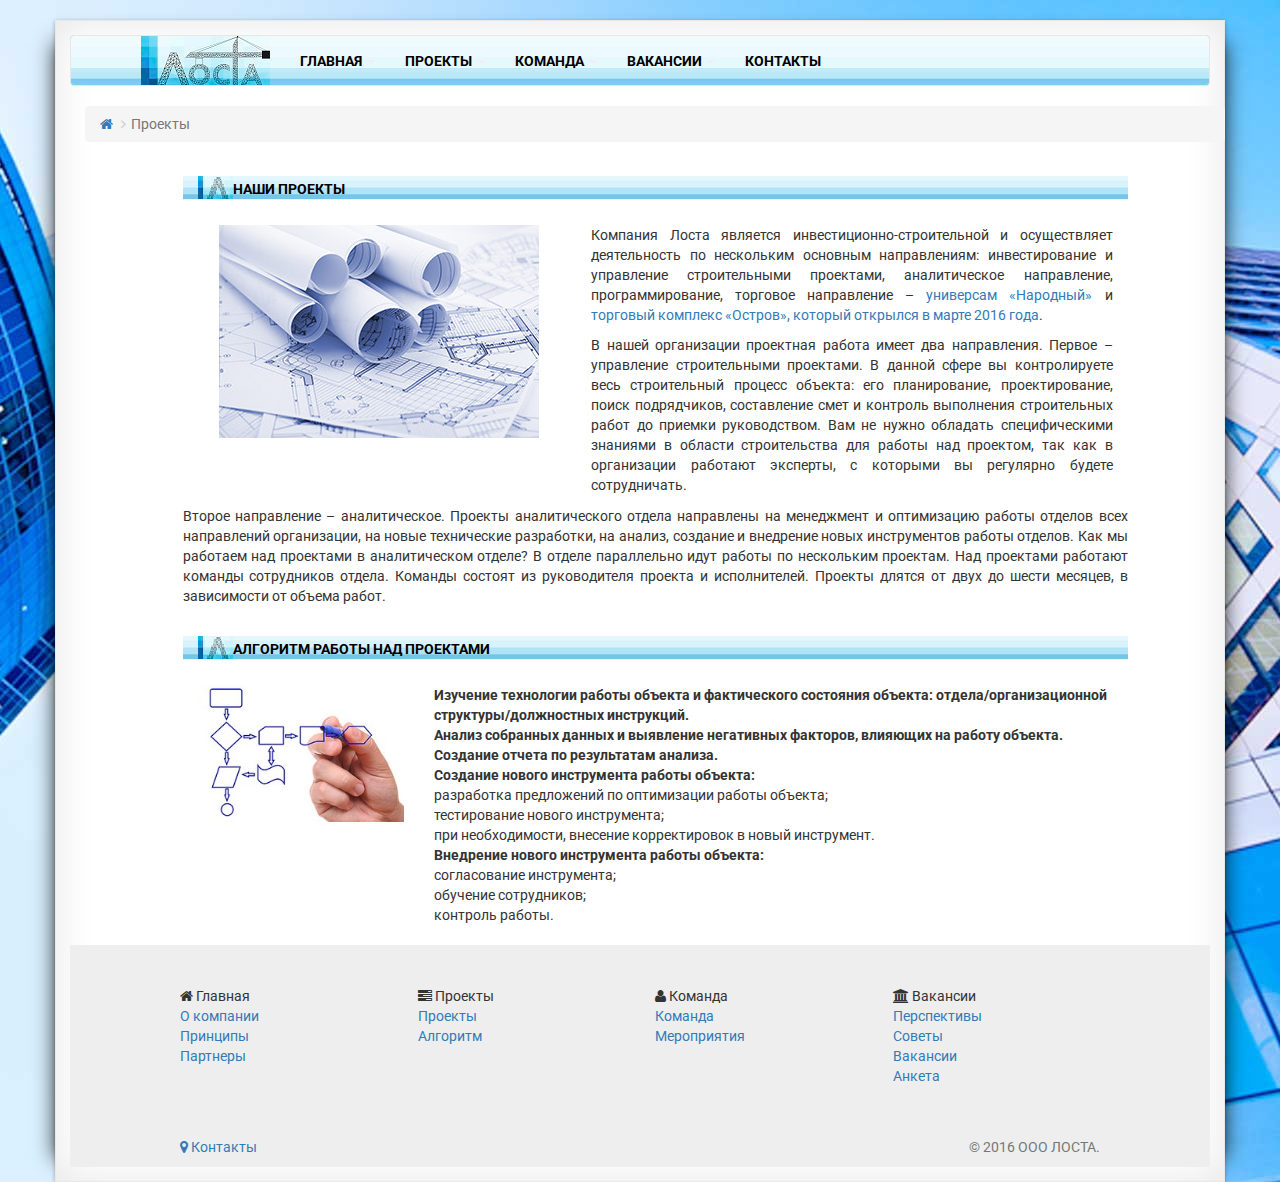
<file: d24d4c5054c9/our_project.html>
<!DOCTYPE html>
<html lang="ru">
  <head>
    <meta charset="utf-8">
	<link rel="shortcut icon" href="favicon.png" type="image/png">
    <meta http-equiv="X-UA-Compatible" content="IE=edge">
    <meta name="viewport" content="width=device-width, initial-scale=1">
    <!-- The above 3 meta tags *must* come first in the head; any other head content must come *after* these tags -->
    <title>Наши проекты, ЗАО Лоста</title>
	<meta name="description" content="Компания ЛОСТА предлагает молодым амбициозным людям раскрыть в себе таланты лидера и управленца. Смотри вакансии, пиши, звони!"/>
	<meta name="keywords" content="лоста, вакансии, работа, Менеджер строительных проектов, Помощник управляющего проектами, Помощник управляющего проектами автоматизации, Менеджер технических проектов, Помощник руководителя технических проектов, Менеджер по развитию, Специалист по внедрению АСУ ТП, Креативный менеджер, Технический писатель, Аналитик, Инженер, Электромонтер/Электромонтажник, Ведущий юрист, IT-специалист, Инженер проектировщик ОВ ВК, Архитектор, Офис менеджер, Заведующий хозяйством в службу эксплуатации, Главный инженер проекта, HR менеджер, Инженер технического надзора, Конструктор КЖ КМ" />
    <!-- Bootstrap -->
	<link href="css/normalize.css" rel="stylesheet" />
    <link href="css/bootstrap.min.css" rel="stylesheet" />
	<link href='https://fonts.googleapis.com/css?family=Roboto&subset=latin,cyrillic' rel='stylesheet' type='text/css' />	
	<link href="css/font-awesome.min.css" rel="stylesheet" />	
	<link href="css/ui.totop.css" rel="stylesheet" media="screen,projection" />	
    <link href="css/menu.css" rel="stylesheet" />	
    <link href="css/style.css" rel="stylesheet" />	
    <!-- HTML5 shim and Respond.js for IE8 support of HTML5 elements and media queries -->
    <!-- WARNING: Respond.js doesn't work if you view the page via file:// -->
    <!--[if lt IE 9]>
      <script src="https://oss.maxcdn.com/html5shiv/3.7.2/html5shiv.min.js"></script>
      <script src="https://oss.maxcdn.com/respond/1.4.2/respond.min.js"></script>
    <![endif]-->
  </head>
  <body>
<div class="container wrapper">
	<nav class="navbar navbar-default" role="navigation">
	  <!-- <div class="container"> -->
		<!-- Brand and toggle get grouped for better mobile display -->
		<div class="navbar-header">
		  <button type="button" class="navbar-toggle collapsed" data-toggle="collapse" data-target="#bs-example-navbar-collapse-1" aria-expanded="false">
			<span class="sr-only">Toggle navigation</span>
			<span class="icon-bar"></span>
			<span class="icon-bar"></span>
			<span class="icon-bar"></span>
		  </button>
		  <a class="navbar-brand hidden-xs hidden-sm" href="/">
			<img alt="ЛОСТА" src="img/logo.jpg">
		  </a>
		</div>

		<!-- Collect the nav links, forms, and other content for toggling -->
		<div class="collapse navbar-collapse" id="bs-example-navbar-collapse-1">
		  <ul class="nav navbar-nav">
			<li class="dropdown">
			  <a href="\" class="dropdown-toggle text-uppercase text-center" data-toggle="dropdown" role="button" aria-haspopup="true" aria-expanded="false">главная <span class="caret"></span></a>
			  <ul class="dropdown-menu">
			  	<li><a href="index.html#about">О компании</a></li>
				<li><a href="index.html#princip">Принципы</a></li>
				<li><a href="index.html#partner">Партнеры</a></li>
			  </ul>
			</li>
			<li class="dropdown">
			  <a href="#" class="dropdown-toggle text-uppercase text-center" data-toggle="dropdown" role="button" aria-haspopup="true" aria-expanded="false">проекты <span class="caret"></span></a>
			  <ul class="dropdown-menu">
				<li><a href="our_project.html#project">Проекты</a></li>
				<li><a href="our_project.html#algoritm">Алгоритм</a></li>
			  </ul>
			</li>
			<li class="dropdown">
			  <a href="#" class="dropdown-toggle text-uppercase text-center" data-toggle="dropdown" role="button" aria-haspopup="true" aria-expanded="false">команда <span class="caret"></span></a>
			  <ul class="dropdown-menu">
				<li><a href="our_team.html#team">Команда</a></li>
				<li><a href="our_team.html#party">Мероприятия</a></li>
				<!-- <li><a href="our_team.html#answer">Отзывы</a></li> -->
			  </ul>
			</li>
			<li class="dropdown">
			  <a href="#" class="dropdown-toggle text-uppercase text-center" data-toggle="dropdown" role="button" aria-haspopup="true" aria-expanded="false">вакансии <span class="caret"></span></a>
			  <ul class="dropdown-menu">
				<li><a href="vacancy.html#perspeck">Перспективы</a></li>
				<li><a href="vacancy.html#sovet">Советы</a></li>
				<li><a href="vacancy.html#vacancy">Вакансии</a></li>
				<li><a href="vacancy.html#anketa">Анкета</a></li>	
			  </ul>
			</li>
			<li><a href="contact.html" class="text-uppercase text-center">контакты</a></li>
		  </ul>
		</div>
	</nav>
	<header>
	<div class="container">
		<div class="row">
			<div class="col-sm-12">
				<ol class="breadcrumb">
					<li>
					<a href="#">
						<i class="fa fa-home"></i>
					</a>
					</li>
					<li class="active">Проекты</li>
				</ol>
			</div>
		</div>
	</div>
	</header>
	<main>
		<div class="main_block">
		<a id="project"></a>		
			<div class="container">
				<div class="row">	
					<div class="col-sm-1"></div>
					<div class="col-sm-10">
						<div class="col-xs-12 blue_line">
							<img src="img/logo_button.jpg" alt="button logo" class="img-responsive pull-left " />
							<p class="main__text-header text-uppercase text-left">наши проекты</p>
						</div>
<!-- 						<div class="col-xs-11 blue_line">
							<p class="main__text-header text-uppercase text-left">наши контакты</p>
						</div> -->
					</div>
					<div class="col-sm-1"></div>
				</div>
				<div class="row marg_25">	
					<div class="col-sm-1"></div>
					<div class="col-sm-10">
						<div class="col-sm-5">
							<img class="img-responsive center-block" src="img/our_project.jpg" alt="about company" />
						</div>	
						<div class="col-sm-7">
							<p class="text-justify">
								Компания Лоста является инвестиционно-строительной и  осуществляет деятельность по нескольким основным направлениям: инвестирование и управление строительными проектами, аналитическое направление, программирование, торговое направление – <a href="http://tknarodniy.ru/" target="_blank">универсам «Народный»</a> и <a href="http://tkostrov.spb.ru/" target="_blank">торговый комплекс «Остров», который открылся в марте 2016 года</a>.</p>
								<p class="text-justify">В нашей организации проектная работа имеет два направления. Первое – управление строительными проектами. В данной сфере вы контролируете весь строительный процесс объекта: его планирование, проектирование, поиск подрядчиков, составление смет и контроль выполнения строительных работ до приемки руководством. Вам не нужно обладать специфическими знаниями в области строительства для работы над проектом, так как в организации работают эксперты, с которыми вы регулярно будете сотрудничать.</p>		
						</div>					
						<div class="col-sm-1"></div>
					</div>				
				</div>
				<div class="row">
					<div class="col-sm-1"></div>
					<div class="col-sm-10">
								<p class="text-justify">Второе направление – аналитическое. Проекты аналитического отдела направлены на  менеджмент и оптимизацию работы отделов всех направлений организации, на новые технические разработки, на анализ, создание и внедрение новых инструментов работы отделов. Как мы работаем над проектами в аналитическом отделе? В отделе параллельно идут работы по нескольким проектам. Над проектами работают команды сотрудников отдела. Команды состоят из руководителя проекта и исполнителей. Проекты длятся от двух до шести месяцев, в зависимости от объема работ.
								</p>	
					</div>
					<div class="col-sm-1"></div>					
				</div>			
			</div>
		</div>
		<div class="main_block">
		<a id="algoritm"></a>			
			<div class="container">
				<div class="row">	
					<div class="col-sm-1"></div>
					<div class="col-sm-10">
						<div class="col-xs-12 blue_line">
							<img src="img/logo_button.jpg" alt="button logo" class="img-responsive pull-left " />
							<p class="main__text-header text-uppercase text-left">алгоритм работы над проектами</p>
						</div>
<!-- 						<div class="col-xs-11 blue_line">
							<p class="main__text-header text-uppercase text-left">наши контакты</p>
						</div> -->
					</div>
					<div class="col-sm-1"></div>
				</div>	
				<div class="row marg_25">	
					<div class="col-sm-1"></div>
					<div class="col-sm-10">
						<div class="col-sm-3">
								<img src="img/our_project_algoritm.jpg" class="img-responsive center-block" alt="Ours princip"/>	
						</div>
						<div class="col-sm-9">
							<dl>
							<ul class="list-unstyled">
								<dt>Изучение технологии работы объекта и фактического состояния объекта: отдела/организационной структуры/должностных инструкций.</dt>
								<dt>Анализ собранных данных и выявление негативных факторов, влияющих на работу объекта. Создание отчета по результатам анализа.</dt>
								<dt>Создание нового инструмента работы объекта:</dt>

										<dd>разработка предложений по оптимизации работы объекта;</dd>
										<dd>тестирование нового инструмента; </dd>
										<dd>при необходимости, внесение корректировок в новый инструмент.</dd>

								
								<dt>Внедрение нового инструмента работы объекта:</dt>

										<dd>согласование инструмента;</dd>
										<dd>обучение сотрудников;</dd>
										<dd>контроль работы.</dd>				
							</dl>
								
						</div>
					</div>
					<div class="col-sm-1"></div>
				</div>				
			</div>
		</div>
	</main>		
		<footer>
			<div class="container-fluid">
				<div class="row">
					<div class="col-sm-1"></div>
					<div class="col-sm-10">
						<div class="row">
						<hr>
								<div class="col-xs-3">
									<ul class="list-unstyled">
										<li><i class="fa fa-home" aria-hidden="true"></i> Главная<li>
											<li><a href="/">О компании</a></li>
											<li><a href="index.html#princip">Принципы</a></li>
											<li><a href="index.html#partner">Партнеры</a></li>

									</ul>
								</div>
								<div class="col-xs-3">
									<ul class="list-unstyled">
										<li><i class="fa fa-tasks" aria-hidden="true"></i> Проекты<li>
										<li><a href="our_project.html#project">Проекты</a></li>
										<li><a href="our_project.html#algoritm">Алгоритм</a></li>
									</ul>
								</div>
								<div class="col-xs-3">
									<ul class="list-unstyled">
										<li><i class="fa fa-user" aria-hidden="true"></i> Команда<li>
											<li><a href="our_team.html#team">Команда</a></li>
											<li><a href="our_team.html#party">Мероприятия</a></li>
											<!-- <li><a href="our_team.html#answer">Отзывы</a></li> -->

									</ul>
								</div>
								<div class="col-xs-3">
									<ul class="list-unstyled">
										<li><i class="fa fa-university" aria-hidden="true"></i> Вакансии<li>
											<li><a href="vacancy.html#perspeck">Перспективы</a></li>
											<li><a href="vacancy.html#sovet">Советы</a></li>
											<li><a href="vacancy.html#vacancy">Вакансии</a></li>
											<li><a href="vacancy.html#anketa">Анкета</a></li>
									</ul>
								</div>
						</div>
						<hr>
						<div class="row">
								<div class="col-xs-8">
									<ul class="list-unstyled list-inline pull-left">
										<li><a href="contact.html"><i class="fa fa-map-marker" aria-hidden="true"></i> Контакты</a></li>
									</ul>
								</div>
								<div class="col-xs-4">
									<p class="text-muted pull-right">© 2016 ООО ЛОСТА.</p>
								</div>
							</div>					
					</div>
					<div class="col-sm-1"></div>
				</div>	
			</div>						
		</footer>
</div>
    <!-- jQuery (necessary for Bootstrap's JavaScript plugins) -->
    <script src="https://ajax.googleapis.com/ajax/libs/jquery/1.11.3/jquery.min.js"></script>
    <!-- Include all compiled plugins (below), or include individual files as needed -->
    <script src="js/bootstrap.min.js"></script>
	<script src="js/metrika.js"></script>
	<noscript><div><img src="https://mc.yandex.ru/watch/39056420" style="position:absolute; left:-9999px;" alt="" /></div></noscript>	
	<script src="js/easing.js" type="text/javascript"></script>
	<script src="js/jquery.ui.totop.min.js" type="text/javascript"></script>
  <script type="text/javascript">
$(document).ready(function() {

$().UItoTop({ easingType: 'easeOutQuart' });
 
});
</script>
<script type="text/javascript">	
			jQuery('ul.nav > li').hover(function() {
			jQuery(this).find('.dropdown-menu').stop(true, true).delay(200).fadeIn();
		}, function() {
			jQuery(this).find('.dropdown-menu').stop(true, true).delay(200).fadeOut();
		})
</script>
</body>
</html>
</file>
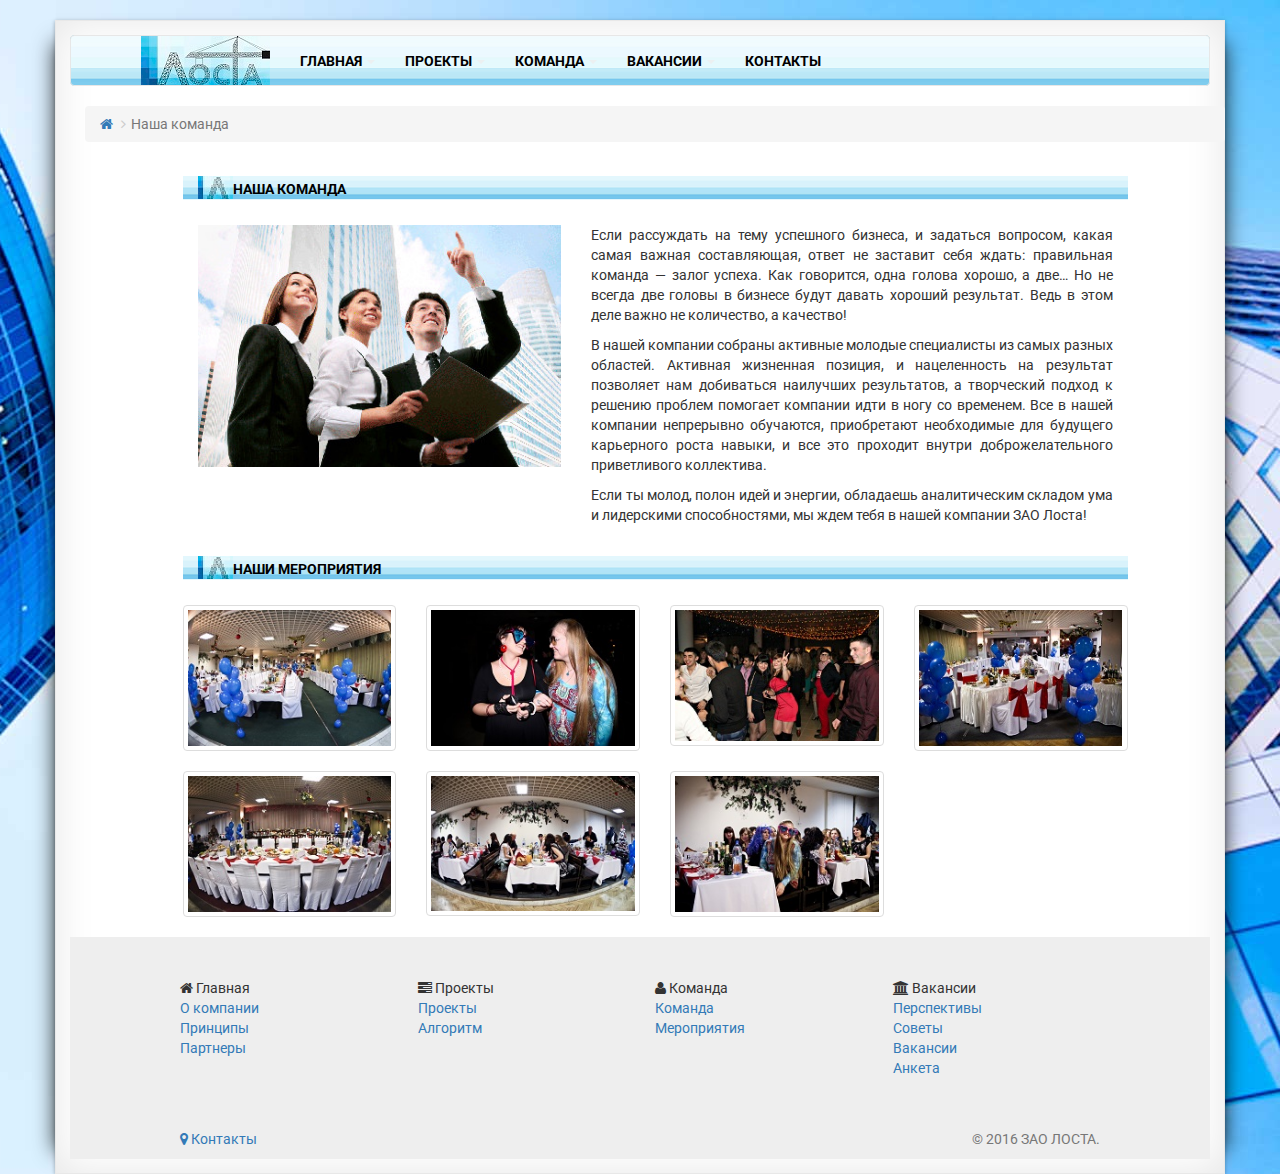
<file: d24d4c5054c9/our_team.html>
<!DOCTYPE html>
<html lang="en">
  <head>
    <meta charset="utf-8">
	<link rel="shortcut icon" href="favicon.png" type="image/png">
    <meta http-equiv="X-UA-Compatible" content="IE=edge">
    <meta name="viewport" content="width=device-width, initial-scale=1">
    <!-- The above 3 meta tags *must* come first in the head; any other head content must come *after* these tags -->
    <title>Наша команда, ЗАО Лоста</title>
	<meta name="description" content="Компания ЛОСТА предлагает молодым амбициозным людям раскрыть в себе таланты лидера и управленца. Смотри вакансии, пиши, звони!"/>
	<meta name="keywords" content="лоста, вакансии, работа, Менеджер строительных проектов, Помощник управляющего проектами, Помощник управляющего проектами автоматизации, Менеджер технических проектов, Помощник руководителя технических проектов, Менеджер по развитию, Специалист по внедрению АСУ ТП, Креативный менеджер, Технический писатель, Аналитик, Инженер, Электромонтер/Электромонтажник, Ведущий юрист, IT-специалист, Инженер проектировщик ОВ ВК, Архитектор, Офис менеджер, Заведующий хозяйством в службу эксплуатации, Главный инженер проекта, HR менеджер, Инженер технического надзора, Конструктор КЖ КМ" />	
    <!-- Bootstrap -->
	<link href="css/normalize.css" rel="stylesheet" />
    <link href="css/bootstrap.min.css" rel="stylesheet" />
	<link href='https://fonts.googleapis.com/css?family=Roboto&subset=latin,cyrillic' rel='stylesheet' type='text/css' />	
	<link href="css/font-awesome.min.css" rel="stylesheet" />	
	<link href="css/ui.totop.css" rel="stylesheet" media="screen,projection" />	
    <link href="css/menu.css" rel="stylesheet" />	
    <link href="css/style.css" rel="stylesheet" />
    <!-- HTML5 shim and Respond.js for IE8 support of HTML5 elements and media queries -->
    <!-- WARNING: Respond.js doesn't work if you view the page via file:// -->
    <!--[if lt IE 9]>
      <script src="https://oss.maxcdn.com/html5shiv/3.7.2/html5shiv.min.js"></script>
      <script src="https://oss.maxcdn.com/respond/1.4.2/respond.min.js"></script>
    <![endif]-->
  </head>
  <body>
<div class="container wrapper">
	<nav class="navbar navbar-default" role="navigation">
	  <!-- <div class="container"> -->
		<!-- Brand and toggle get grouped for better mobile display -->
		<div class="navbar-header">
		  <button type="button" class="navbar-toggle collapsed" data-toggle="collapse" data-target="#bs-example-navbar-collapse-1" aria-expanded="false">
			<span class="sr-only">Toggle navigation</span>
			<span class="icon-bar"></span>
			<span class="icon-bar"></span>
			<span class="icon-bar"></span>
		  </button>
		  <a class="navbar-brand hidden-xs hidden-sm" href="/">
			<img alt="ЛОСТА" src="img/logo.jpg">
		  </a>
		</div>

		<!-- Collect the nav links, forms, and other content for toggling -->
		<div class="collapse navbar-collapse" id="bs-example-navbar-collapse-1">
		  <ul class="nav navbar-nav">
			<li class="dropdown">
			  <a href="\" class="dropdown-toggle text-uppercase text-center" data-toggle="dropdown" role="button" aria-haspopup="true" aria-expanded="false">главная <span class="caret"></span></a>
			  <ul class="dropdown-menu">
				<li><a href="index.html#about">О Компании</a></li>			  
				<li><a href="index.html#princip">Принципы</a></li>
				<li><a href="index.html#partner">Партнеры</a></li>
			  </ul>
			</li>
			<li class="dropdown">
			  <a href="#" class="dropdown-toggle text-uppercase text-center" data-toggle="dropdown" role="button" aria-haspopup="true" aria-expanded="false">проекты <span class="caret"></span></a>
			  <ul class="dropdown-menu">
				<li><a href="our_project.html#project">Проекты</a></li>
				<li><a href="our_project.html#algoritm">Алгоритм</a></li>
			  </ul>
			</li>
			<li class="dropdown">
			  <a href="#" class="dropdown-toggle text-uppercase text-center" data-toggle="dropdown" role="button" aria-haspopup="true" aria-expanded="false">команда <span class="caret"></span></a>
			  <ul class="dropdown-menu">
				<li><a href="our_team.html#team">Команда</a></li>
				<li><a href="our_team.html#party">Мероприятия</a></li>
				<!-- <li><a href="our_team.html#answer">Отзывы</a></li> -->
			  </ul>
			</li>
			<li class="dropdown">
			  <a href="#" class="dropdown-toggle text-uppercase text-center" data-toggle="dropdown" role="button" aria-haspopup="true" aria-expanded="false">вакансии <span class="caret"></span></a>
			  <ul class="dropdown-menu">
				<li><a href="vacancy.html#perspeck">Перспективы</a></li>
				<li><a href="vacancy.html#sovet">Советы</a></li>
				<li><a href="vacancy.html#vacancy">Вакансии</a></li>
				<li><a href="vacancy.html#anketa">Анкета</a></li>	
			  </ul>
			</li>
			<li><a href="contact.html" class="text-uppercase text-center">контакты</a></li>
		  </ul>
		</div>
	</nav>
	<header>
	<div class="container">
		<div class="row">
			<div class="col-sm-12">
				<ol class="breadcrumb">
					<li>
					<a href="#">
						<i class="fa fa-home"></i>
					</a>
					</li>
					<li class="active">Наша команда</li>
				</ol>
			</div>
		</div>
	</div>
	</header>
	<main>
		<div class="main_block">	
		<a id="team"></a>
			<div class="container">
				<div class="row">	
					<div class="col-sm-1"></div>
					<div class="col-sm-10">
						<div class="col-xs-12 blue_line">
							<img src="img/logo_button.jpg" alt="button logo" class="img-responsive pull-left " />
							<p class="main__text-header text-uppercase text-left">наша команда</p>
						</div>
					</div>
					<div class="col-sm-1"></div>
				</div>
				<div class="row marg_25">	
					<div class="col-sm-1"></div>
					<div class="col-sm-10">
						<div class="col-sm-5">
							<img class="img-responsive center-block" src="img/our_team.jpg" alt="about company" />
						</div>	
						<div class="col-sm-7">
							<p class="text-justify">
								Если рассуждать на тему успешного бизнеса, и задаться вопросом, какая самая важная составляющая, ответ не заставит себя ждать: правильная команда — залог успеха. Как говорится, одна голова хорошо, а две… Но не всегда две головы в бизнесе будут давать хороший результат. Ведь в этом деле важно не количество, а качество!</p>
								<p class="text-justify">В нашей компании собраны активные молодые специалисты из самых разных областей.  Активная жизненная позиция, и нацеленность на результат позволяет нам добиваться наилучших результатов, а творческий подход к решению проблем помогает компании идти в ногу со временем. Все в нашей компании непрерывно обучаются, приобретают необходимые для будущего карьерного роста навыки, и все это проходит внутри доброжелательного приветливого коллектива. </p>
								<p class="text-justify">Если ты молод, полон идей и энергии, обладаешь аналитическим складом ума и лидерскими способностями, мы ждем тебя в нашей компании ЗАО Лоста!</p>		
						</div>					
						<div class="col-sm-1"></div>
					</div>				
				</div>		
			</div>
		</div>
		<div class="main_block">	
		<a id="party"></a>
			<div class="container">
				<div class="row">	
					<div class="col-sm-1"></div>
					<div class="col-sm-10">
						<div class="col-xs-12 blue_line">
							<img src="img/logo_button.jpg" alt="button logo" class="img-responsive pull-left " />
							<p class="main__text-header text-uppercase text-left">наши мероприятия</p>
						</div>
<!-- 						<div class="col-xs-11 blue_line">
							<p class="main__text-header text-uppercase text-left">наши контакты</p>
						</div> -->
					</div>
					<div class="col-sm-1"></div>
				</div>	
				<div class="row marg_25">	
					<div class="col-sm-1"></div>
					<div class="col-sm-10">
					<div class="row">
						<!-- 1 Изображение -->
						<div class="col-sm-6 col-md-4 col-lg-3"> 
							<a href="#" class="thumbnail">
								<img src="img/party/party_1_small.jpg" alt="partners1" class="img-responsive">
							</a>
						</div>
						<!-- 1 Изображение -->
						<div class="col-sm-6 col-md-4 col-lg-3"> 
							<a href="#" class="thumbnail">
								<img src="img/party/party_3_small.jpg" alt="partners3" class="img-responsive">
							</a>
						</div>
						<!-- 1 Изображение -->						
						<div class="col-sm-6 col-md-4 col-lg-3"> 
							<a href="#" class="thumbnail">
								<img src="img/party/party_4_small.jpg" alt="partners4" class="img-responsive">
							</a>
						</div>	
						<!-- 1 Изображение -->
						<div class="col-sm-6 col-md-4 col-lg-3"> 
							<a href="#" class="thumbnail">
								<img src="img/party/party_5_small.jpg" alt="partners1" class="img-responsive">
							</a>
						</div>	
						<div class="col-sm-6 col-md-4 col-lg-3"> 
							<a href="#" class="thumbnail">
								<img src="img/party/party_6_small.jpg" alt="partners1" class="img-responsive">
							</a>
						</div>	
						<!-- 1 Изображение -->
						<div class="col-sm-6 col-md-4 col-lg-3"> 
							<a href="#" class="thumbnail">
								<img src="img/party/party_7_small.jpg" alt="partners1" class="img-responsive">
							</a>
						</div>	
						<!-- 1 Изображение -->
						<div class="col-sm-6 col-md-4 col-lg-3"> 
							<a href="#" class="thumbnail">
								<img src="img/party/party_9_small.jpg" alt="partners1" class="img-responsive">
							</a>
						</div>							
					</div>
					</div>
					<div class="col-sm-1"></div>
				</div>				
			</div>
		</div>
<!-- 		<div class="main_block">	
		<a id="answer"></a>
			<div class="container">
				<div class="row">	
					<div class="col-sm-1"></div>
					<div class="col-sm-10">
						<div class="col-xs-12 blue_line">
							<img src="img/logo_button.jpg" alt="button logo" class="img-responsive pull-left " />
							<p class="main__text-header text-uppercase text-left">отзывы сотрудников</p>
						</div>
<!-- 						<div class="col-xs-11 blue_line">
							<p class="main__text-header text-uppercase text-left">наши контакты</p>
						</div> 
					</div>
					<div class="col-sm-1"></div>
				</div>
				<div class="row marg_25">	
					<div class="col-sm-1"></div>
					<div class="col-sm-10">
						<div class="media">
							<div class="media-left media-middle">
								<a href="#">
									<img class="media-object" src="img/reviews_mans/mans_4.png" alt="...">
								</a>
							</div>
							<div class="media-body">								
								<p class="text-justify"> 
					Могу с уверенностью сказать, что мне безумно повезло с коллективом. Отзывчивые и добрые сотрудники всегда 
					готовы объяснить, как сделать задание правильно и никогда не отказывают в помощи. Руководство тактичное 
					и справедливое, ценит своих сотрудников и помогает им в карьерном росте. Заработная плата достойная, 
					всегда платят вовремя, без задержек. Поэтому я могу быть уверена в своей финансовой стабильности.
								</p>								
							</div>
						</div>	
						<div class="media">
							<div class="media-left media-middle">
								<a href="#">
									<img class="media-object" src="img/reviews_mans/mans_3.png" alt="...">
								</a>
							</div>
							<div class="media-body">								
								<p class="text-justify"> 
					Отличный коллектив, всегда помогут, подскажут, объяснят. Руководство строгое, но справедливое. 
						Задачи всегда интересные, неординарные, для решения которых необходимо приложить не только ум, 
						но смекалку, и фантазию. Скучать не приходится. Всегда найдется дело и задача по душе. К тому же 
						еще и с учебой получается совмещать!  Очень хочется и дальше продолжать работать в этой компании 
						с ее необыкновенной атмосферой дружелюбия, изобретательства и нескучных задач.
								</p>								
							</div>
						</div>	
						<div class="media">
							<div class="media-left media-middle">
								<a href="#">
									<img class="media-object" src="img/reviews_mans/mans_2.png" alt="...">
								</a>
							</div>
							<div class="media-body">								
								<p class="text-justify"> 
						В Лосте я работаю недавно всего полгода. Пришла сразу после окончания университета 
						совсем еще «зеленым» специалистом. Работала аналитиком, быстро доросла до самостоятельных 
						проектов, а потом и до руководства командой. Лоста дала мне возможность развиваться как 
						специалисту, непрерывно узнавать что-то новое и новое вместе с компанией. И отдельного 
						упоминания заслуживает прекрасный коллектив, готовый поделиться знаниями и опытом, 
						поддержать нового коллегу.
								</p>								
							</div>
						</div>	
						<div class="media">
							<div class="media-left media-middle">
								<a href="#">
									<img class="media-object" src="img/reviews_mans/mans_1.png" alt="...">
								</a>
							</div>
							<div class="media-body">								
								<p class="text-justify"> 
						Для меня работа в Лосте стала шансом отточить свои знания навыки и профессионализм. Работа над 
						различными проектами, в самых разных направлениях помогла расширить горизонты.  До того момента 
						как я пришла работать в эту компанию, я и не задумывалась о лидерстве, но время, успешно выполненные 
						проекты и поддержка дружного коллектива  помогли мне  поверить в себя, и теперь я добиваюсь все 
						больших успехов именно в управлении. Я очень благодарна за возможность проявить себя!

								</p>								
							</div>
						</div>						
					</div>
					<div class="col-sm-1"></div>					
				</div>
			</div>
		</div> -->
	</main>		
		<footer>
			<div class="container-fluid">
				<div class="row">
					<div class="col-sm-1"></div>
					<div class="col-sm-10">
						<div class="row">
						<hr>
								<div class="col-xs-3">
									<ul class="list-unstyled">
										<li><i class="fa fa-home" aria-hidden="true"></i> Главная<li>
											<li><a href="/">О компании</a></li>
											<li><a href="index.html#princip">Принципы</a></li>
											<li><a href="index.html#partner">Партнеры</a></li>

									</ul>
								</div>
								<div class="col-xs-3">
									<ul class="list-unstyled">
										<li><i class="fa fa-tasks" aria-hidden="true"></i> Проекты<li>
										<li><a href="our_project.html#project">Проекты</a></li>
										<li><a href="our_project.html#algoritm">Алгоритм</a></li>
									</ul>
								</div>
								<div class="col-xs-3">
									<ul class="list-unstyled">
										<li><i class="fa fa-user" aria-hidden="true"></i> Команда<li>
											<li><a href="our_team.html#team">Команда</a></li>
											<li><a href="our_team.html#party">Мероприятия</a></li>
											<!-- <li><a href="our_team.html#answer">Отзывы</a></li> -->

									</ul>
								</div>
								<div class="col-xs-3">
									<ul class="list-unstyled">
										<li><i class="fa fa-university" aria-hidden="true"></i> Вакансии<li>
											<li><a href="vacancy.html#perspeck">Перспективы</a></li>
											<li><a href="vacancy.html#sovet">Советы</a></li>
											<li><a href="vacancy.html#vacancy">Вакансии</a></li>
											<li><a href="vacancy.html#anketa">Анкета</a></li>
									</ul>
								</div>
						</div>
						<hr>
						<div class="row">
								<div class="col-xs-8">
									<ul class="list-unstyled list-inline pull-left">
										<li><a href="contact.html"><i class="fa fa-map-marker" aria-hidden="true"></i> Контакты</a></li>
									</ul>
								</div>
								<div class="col-xs-4">
									<p class="text-muted pull-right">© 2016 ЗАО ЛОСТА.</p>
								</div>
							</div>					
					</div>
					<div class="col-sm-1"></div>
				</div>	
			</div>						
		</footer>
</div>
    <!-- jQuery (necessary for Bootstrap's JavaScript plugins) -->
    <script src="https://ajax.googleapis.com/ajax/libs/jquery/1.11.3/jquery.min.js"></script>
    <!-- Include all compiled plugins (below), or include individual files as needed -->
    <script src="js/bootstrap.min.js"></script>
	<script src="js/metrika.js"></script>
	<noscript><div><img src="https://mc.yandex.ru/watch/39056420" style="position:absolute; left:-9999px;" alt="" /></div></noscript>	
	<script src="js/easing.js" type="text/javascript"></script>
	<script src="js/jquery.ui.totop.min.js" type="text/javascript"></script>
<script type="text/javascript">
$(document).ready(function() {

$().UItoTop({ easingType: 'easeOutQuart' });
 
});
</script>	
<script type="text/javascript">	
			jQuery('ul.nav > li').hover(function() {
			jQuery(this).find('.dropdown-menu').stop(true, true).delay(200).fadeIn();
		}, function() {
			jQuery(this).find('.dropdown-menu').stop(true, true).delay(200).fadeOut();
		})
</script>
</body>
</html>
</file>
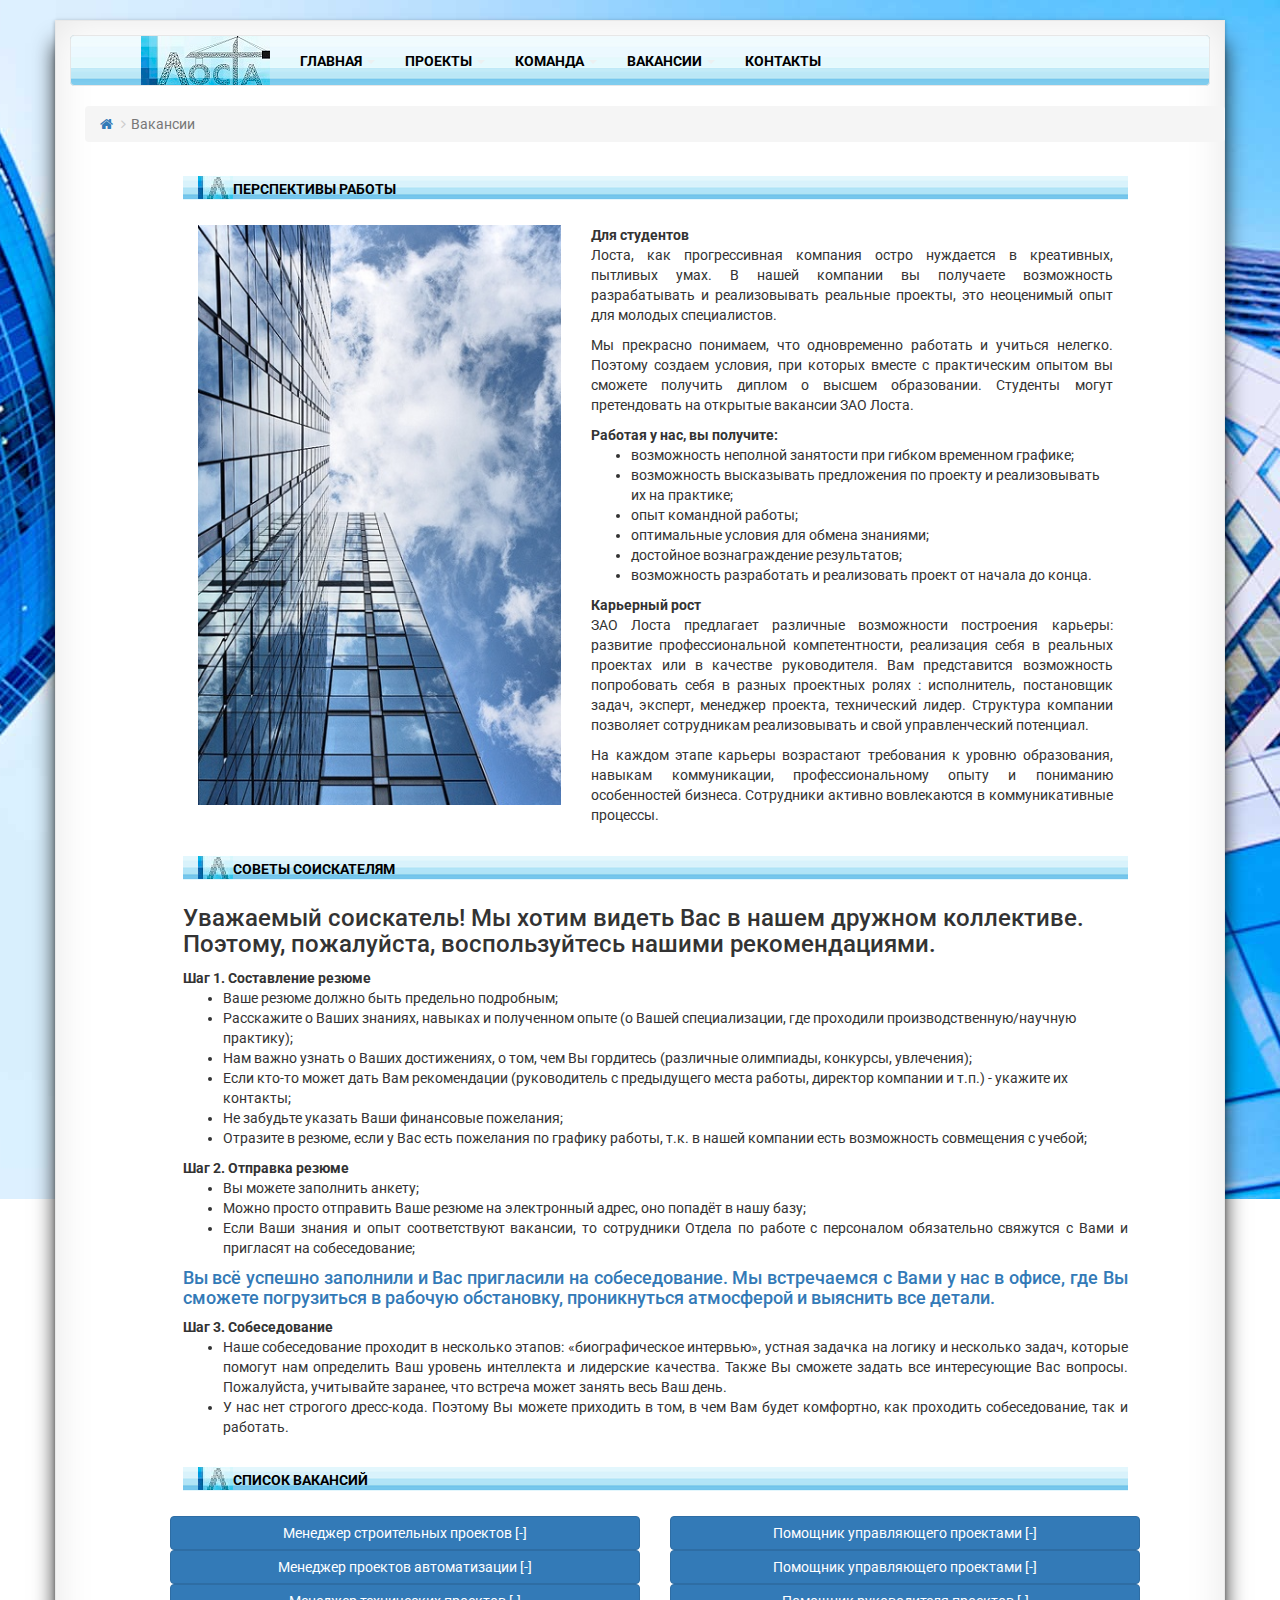
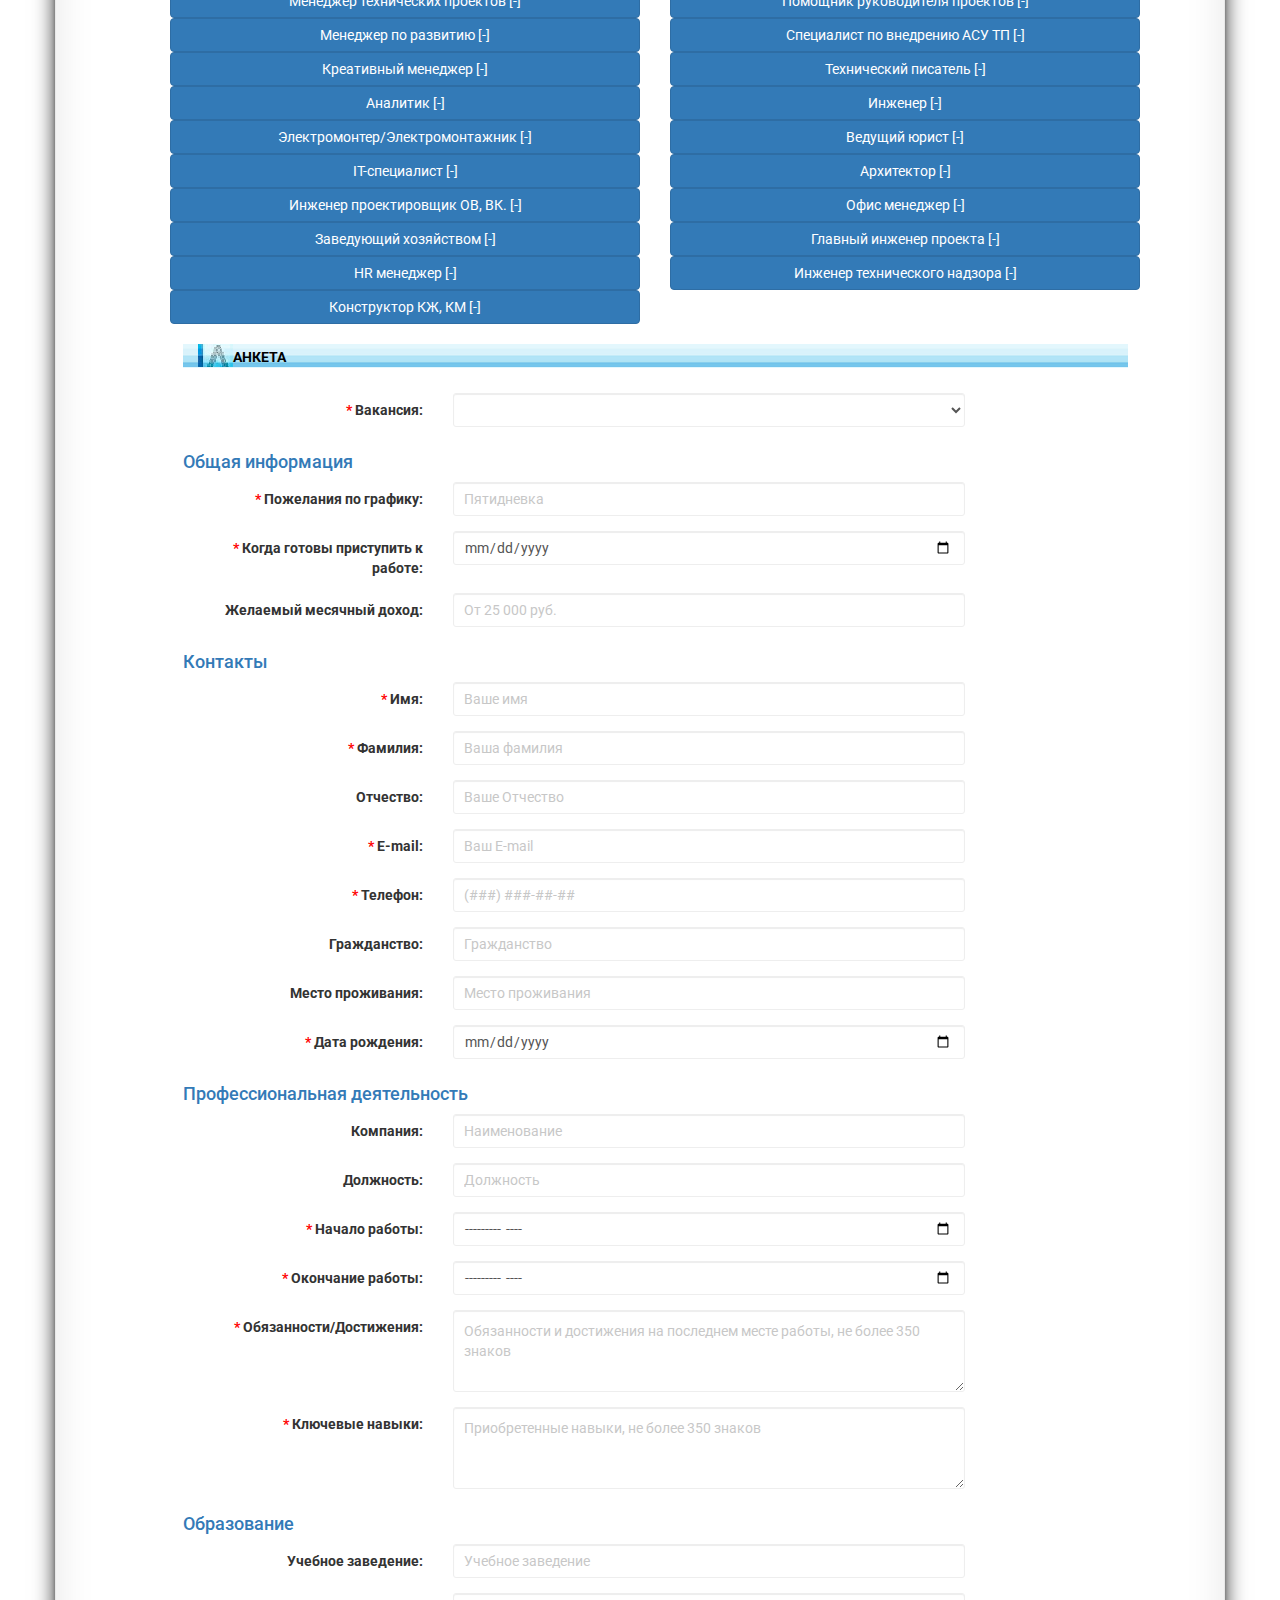
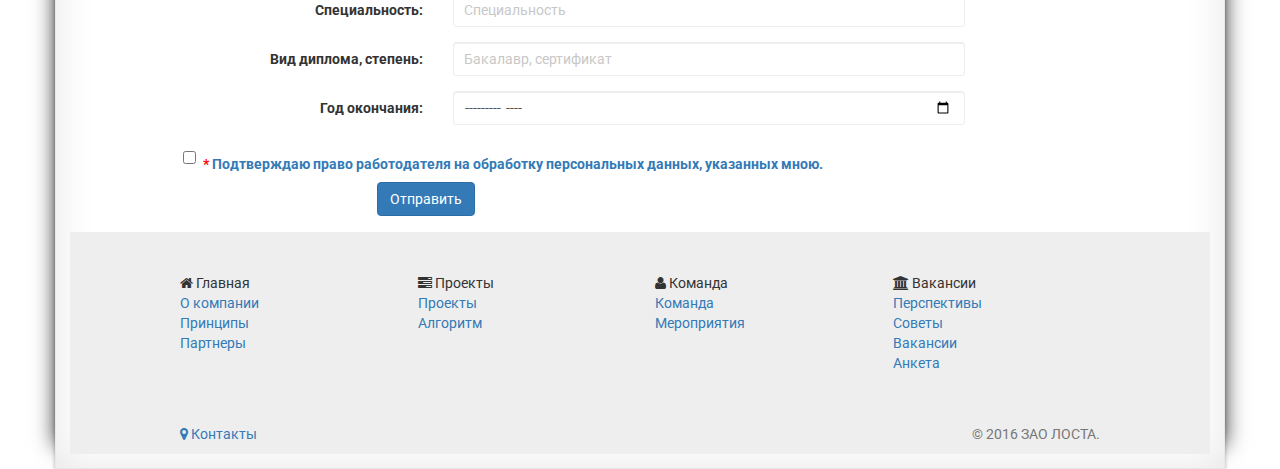
<file: d24d4c5054c9/vacancy.html>
<!DOCTYPE html>
<html lang="en">
  <head>
    <meta charset="utf-8">
	<link rel="shortcut icon" href="favicon.png" type="image/png">
    <meta http-equiv="X-UA-Compatible" content="IE=edge">
    <meta name="viewport" content="width=device-width, initial-scale=1">
    <!-- The above 3 meta tags *must* come first in the head; any other head content must come *after* these tags -->
    <title>Наши вакансии, ЗАО Лоста</title>
	<meta name="description" content="Компания ЛОСТА предлагает молодым амбициозным людям раскрыть в себе таланты лидера и управленца. Смотри вакансии, пиши, звони!"/>
	<meta name="keywords" content="лоста, вакансии, работа, Менеджер строительных проектов, Помощник управляющего проектами, Помощник управляющего проектами автоматизации, Менеджер технических проектов, Помощник руководителя технических проектов, Менеджер по развитию, Специалист по внедрению АСУ ТП, Креативный менеджер, Технический писатель, Аналитик, Инженер, Электромонтер/Электромонтажник, Ведущий юрист, IT-специалист, Инженер проектировщик ОВ ВК, Архитектор, Офис менеджер, Заведующий хозяйством в службу эксплуатации, Главный инженер проекта, HR менеджер, Инженер технического надзора, Конструктор КЖ КМ" />
    <!-- Bootstrap -->
	<link href="css/normalize.css" rel="stylesheet" />
    <link href="css/bootstrap.min.css" rel="stylesheet" />
	<link href='https://fonts.googleapis.com/css?family=Roboto&subset=latin,cyrillic' rel='stylesheet' type='text/css' />	
	<link href="css/font-awesome.min.css" rel="stylesheet" />	
	<link href="css/ui.totop.css" rel="stylesheet" media="screen,projection" />	
    <link href="css/menu.css" rel="stylesheet" />	
    <link href="css/style.css" rel="stylesheet" />

    <!-- HTML5 shim and Respond.js for IE8 support of HTML5 elements and media queries -->
    <!-- WARNING: Respond.js doesn't work if you view the page via file:// -->
    <!--[if lt IE 9]>
      <script src="https://oss.maxcdn.com/html5shiv/3.7.2/html5shiv.min.js"></script>
      <script src="https://oss.maxcdn.com/respond/1.4.2/respond.min.js"></script>
    <![endif]-->
  </head>
  <body>
<!-- HTML-код модального окна -->
<div id="myModalBox" class="modal fade">
  <div class="modal-dialog">
    <div class="modal-content">
      <!-- Заголовок модального окна -->
      <div class="modal-header">
        <button type="button" class="close" data-dismiss="modal" aria-hidden="true">×</button>
        <h4 class="modal-title">Отправка резюме</h4>
      </div>
      <!-- Основное содержимое модального окна -->
      <div class="modal-body">
        <!-- основное содержимое (тело) модального окна -->
        <div class="container-fluid">
          <!-- Контейнер, в котором можно создавать классы системы сеток -->
	  		<form enctype="multipart/form-data" action="mail.php" method="POST">
			<div class="form-group">
				<label for="userfile">Не более 2Мb, MS Word 2000 - 2010, jpg</label>									
				<input type="hidden" name="MAX_FILE_SIZE" value="1900000" />
				<input name="userfile" type="file" />		
			</div>		  
          <div class="row">
			<div class="form-group">
				<label for="message" class="col-xs-4 control-label">Дополнительно:</label>
				<div class="col-xs-8">						
					<textarea maxlength="350" class="form-control form__textarea" required placeholder="Дополнительная информация"  name="message" id="message" rows="3"></textarea>
				</div>
			</div>
          </div>
        </div>
	</div>	  
      <!-- Футер модального окна -->
    <div class="modal-footer">
		<button type="submit" class="btn btn-success">Отправить <i class="fa fa-paper-plane" aria-hidden="true"></i>
		</form>			
    </div>
    </div>
  </div>
</div>	
<!-- /HTML-код модального окна -->
<div class="container wrapper">
	<nav class="navbar navbar-default" role="navigation">
	  <!-- <div class="container"> -->
		<!-- Brand and toggle get grouped for better mobile display -->
		<div class="navbar-header">
		  <button type="button" class="navbar-toggle collapsed" data-toggle="collapse" data-target="#bs-example-navbar-collapse-1" aria-expanded="false">
			<span class="sr-only">Toggle navigation</span>
			<span class="icon-bar"></span>
			<span class="icon-bar"></span>
			<span class="icon-bar"></span>
		  </button>
		  <a class="navbar-brand hidden-xs hidden-sm" href="/">
			<img alt="ЛОСТА" src="img/logo.jpg">
		  </a>
		</div>

		<!-- Collect the nav links, forms, and other content for toggling -->
		<div class="collapse navbar-collapse" id="bs-example-navbar-collapse-1">
		  <ul class="nav navbar-nav">
			<li class="dropdown">
			  <a href="\" class="dropdown-toggle text-uppercase text-center" data-toggle="dropdown" role="button" aria-haspopup="true" aria-expanded="false">главная <span class="caret"></span></a>
			  <ul class="dropdown-menu">
				<li><a href="index.html#about">О Компании</a></li>			  
				<li><a href="index.html#princip">Принципы</a></li>
				<li><a href="index.html#partner">Партнеры</a></li>
			  </ul>
			</li>
			<li class="dropdown">
			  <a href="#" class="dropdown-toggle text-uppercase text-center" data-toggle="dropdown" role="button" aria-haspopup="true" aria-expanded="false">проекты <span class="caret"></span></a>
			  <ul class="dropdown-menu">
				<li><a href="our_project.html#project">Проекты</a></li>
				<li><a href="our_project.html#algoritm">Алгоритм</a></li>
			  </ul>
			</li>
			<li class="dropdown">
			  <a href="#" class="dropdown-toggle text-uppercase text-center" data-toggle="dropdown" role="button" aria-haspopup="true" aria-expanded="false">команда <span class="caret"></span></a>
			  <ul class="dropdown-menu">
				<li><a href="our_team.html#team">Команда</a></li>
				<li><a href="our_team.html#party">Мероприятия</a></li>
				<!-- <li><a href="our_team.html#answer">Отзывы</a></li> -->
			  </ul>
			</li>
			<li class="dropdown">
			  <a href="#" class="dropdown-toggle text-uppercase text-center" data-toggle="dropdown" role="button" aria-haspopup="true" aria-expanded="false">вакансии <span class="caret"></span></a>
			  <ul class="dropdown-menu">
				<li><a href="vacancy.html#perspeck">Перспективы</a></li>
				<li><a href="vacancy.html#sovet">Советы</a></li>
				<li><a href="vacancy.html#vacancy">Вакансии</a></li>
				<li><a href="vacancy.html#anketa">Анкета</a></li>	
			  </ul>
			</li>
			<li><a href="contact.html" class="text-uppercase text-center">Контакты</a></li>
		  </ul>
		</div>
	</nav>
	<header>
	<div class="container">
		<div class="row">
			<div class="col-sm-12">
				<ol class="breadcrumb">
					<li>
					<a href="#">
						<i class="fa fa-home"></i>
					</a>
					</li>
					<li class="active">Вакансии</li>
				</ol>
			</div>
		</div>
	</div>
	</header>
	<main>
		<div class="main_block">	
		<a id="perspeck"></a>		
			<div class="container">
				<div class="row">	
					<div class="col-sm-1"></div>
					<div class="col-sm-10">
						<div class="col-xs-12 blue_line">
							<img src="img/logo_button.jpg" alt="button logo" class="img-responsive pull-left " />
							<p class="main__text-header text-uppercase text-left">перспективы работы</p>
						</div>
					</div>
					<div class="col-sm-1"></div>
				</div>

				<div class="row marg_25">	
					<div class="col-sm-1"></div>
					<div class="col-sm-10">
						<div class="col-sm-5">
							<img class="img-responsive center-block" src="img/perspect.jpg" alt="about company" />
						</div>	
						<div class="col-sm-7">
						<strong>Для студентов</strong>
							<p class="text-justify">
							Лоста, как прогрессивная компания остро нуждается в креативных, пытливых умах. В нашей компании вы получаете возможность разрабатывать и реализовывать реальные проекты, это неоценимый опыт для молодых специалистов.</p>
							<p class="text-justify">Мы прекрасно понимаем, что одновременно работать и учиться нелегко. Поэтому создаем условия, при которых вместе с практическим опытом вы сможете получить диплом о высшем образовании. Студенты могут претендовать на открытые вакансии ЗАО Лоста.	
							</p>
							<strong>Работая у нас, вы получите:</strong>
							<ul>
							<li>возможность неполной занятости при гибком временном графике;</li>
							<li>возможность высказывать предложения по проекту и реализовывать их на практике;</li>
							<li>опыт командной работы;</li>
							<li>оптимальные условия для обмена знаниями;</li>
							<li>достойное вознаграждение результатов;</li>
							<li>возможность разработать и реализовать проект от начала до конца.</li>
							</ul>
							<strong>Карьерный рост</strong>
							<p class="text-justify">ЗАО Лоста предлагает различные возможности построения карьеры: развитие профессиональной компетентности, реализация себя в реальных проектах или в качестве руководителя. 
							Вам представится возможность попробовать себя в разных проектных ролях : исполнитель, постановщик задач, эксперт, менеджер проекта, технический лидер. Структура компании позволяет сотрудникам реализовывать и свой управленческий потенциал.</p>
							<p class="text-justify">На каждом этапе карьеры возрастают требования к уровню образования, навыкам коммуникации, профессиональному опыту и пониманию особенностей бизнеса. Сотрудники активно вовлекаются в коммуникативные процессы.</p>
							

						</div>					
						<div class="col-sm-1"></div>
					</div>				
				</div>		
			</div>
		</div>
		<div class="main_block">	
		<a id="sovet"></a>		
			<div class="container">
				<div class="row">	
					<div class="col-sm-1"></div>
					<div class="col-sm-10">
						<div class="col-xs-12 blue_line">
							<img src="img/logo_button.jpg" alt="button logo" class="img-responsive pull-left " />
							<p class="main__text-header text-uppercase text-left">советы соискателям</p>
						</div>
					</div>
					<div class="col-sm-1"></div>
				</div>
				<div class="row marg_25">	
					<div class="col-sm-1"></div>
					<div class="col-sm-10">
						<h3 style="margin-top: 0px;">Уважаемый соискатель! Мы хотим видеть Вас в нашем дружном коллективе. Поэтому, пожалуйста, воспользуйтесь нашими рекомендациями.</h3>
						<strong>Шаг 1. Составление резюме</strong>
						<ul>
							<li>Ваше резюме должно быть предельно подробным;
							<li>Расскажите о Ваших знаниях, навыках и полученном опыте (о Вашей специализации, где проходили производственную/научную практику);</li>
							<li>Нам важно узнать о Ваших достижениях, о том, чем Вы гордитесь (различные олимпиады, конкурсы, увлечения);</li>
							<li>Если  кто-то может дать Вам рекомендации (руководитель с предыдущего места работы, директор компании и т.п.) - укажите их контакты;</li>
							<li>Не забудьте указать Ваши финансовые пожелания;</li>
							<li>Отразите в резюме, если у Вас есть пожелания по графику работы, т.к. в нашей компании есть возможность совмещения с учебой;</li>
						</ul>
						<strong>Шаг 2. Отправка резюме</strong>
						<ul class="text-justify">
							<li>Вы можете заполнить анкету;</li>
							<li>Можно просто отправить Ваше резюме на электронный адрес, оно попадёт в нашу базу;</li>
							<li>Если Ваши знания и опыт соответствуют вакансии, то сотрудники Отдела по работе с персоналом обязательно свяжутся с Вами и пригласят на собеседование;</li>
						</ul>
						<h4 class="text-justify text-primary">Вы всё успешно заполнили и Вас пригласили на собеседование. Мы встречаемся с Вами у нас в офисе, где Вы сможете погрузиться в рабочую обстановку, проникнуться атмосферой и выяснить все детали.</h4>
						<strong>Шаг 3. Собеседование</strong>					
						<ul class="text-justify">
							<li>Наше собеседование проходит в несколько этапов: «биографическое интервью», устная задачка на логику и несколько задач, которые помогут нам определить Ваш уровень интеллекта и лидерские качества. Также Вы сможете задать все интересующие Вас вопросы. Пожалуйста, учитывайте заранее, что встреча может занять весь Ваш день.</li>
							<li>У нас нет строгого дресс-кода. Поэтому Вы можете приходить в том, в чем Вам будет комфортно, как проходить собеседование, так и работать.</li>
						</ul>																
					</div>
					<div class="col-sm-1"></div>
				</div>				
			</div>
		</div>	
		<div class="main_block">	
		<a id="vacancy"></a>
			<div class="container">
				<div class="row">	
					<div class="col-sm-1"></div>
					<div class="col-sm-10">
						<div class="col-xs-12 blue_line">
							<img src="img/logo_button.jpg" alt="button logo" class="img-responsive pull-left " />
							<p class="main__text-header text-uppercase text-left">список вакансий</p>
						</div>
					</div>
					<div class="col-sm-1"></div>
				</div>
			<div class="row marg_25">	
<!-- 			<div class="col-sm-1"></div>
					<div class="col-sm-5">
		<!-- SJ LABEL START 
					<a target="_blank" href="http://www.superjob.ru/clients/istriya-2295546.html?utm_source=PR2015&utm_medium=referral&utm_campaign=2295546"><img src="https://img.superjob.ru/img/_redesign/landings/pr2014/best_employer2015_small.jpg" border="0" alt="Привлекательный работодатель" width="100" height="111" class="img-responsive center-block"></a>
					</div>
					<div class="col-sm-5">
					<a target="_blank" href="http://www.superjob.ru/clients/istriya-2295546.html?utm_source=PR2015&utm_medium=referral&utm_campaign=2295546"><img src="https://img.superjob.ru/img/_redesign/landings/pr2014/best_employer2014_small.jpg" border="0" alt="Привлекательный работодатель" width="100" height="111" class="img-responsive center-block"></a>
		<!-- SJ LABEL END 				
					</div>
					<div class="col-sm-1"></div>					
				</div> -->
				<div class="row">	
					<div class="col-sm-1"></div>
					<div class="col-sm-10">
						<div class="row  masonry" data-columns>
							<div class="item-2">
								<a href="#spoiler-1" data-toggle="collapse" class="btn btn-primary spoiler center-block" collapsed>Менеджер строительных проектов</a>
								<div class="collapse" id="spoiler-1">
									<div class="well">
										<h4>Опыт работы от 1 года,<br>заработная плата 35 000 – 50 000 руб.</h4>
										<h5>Обязанности:</h5>
										<ul>
											<li>Обеспечение взаимодействия с проектными и управляющими компаниями;</li>
											<li>Контроль составления технических заданий и сметных расчетов стоимости;</li>
											<li>Контроль заключаемых договоров;</p>
											<li>Контроль своевременного заключения договоров подряда и дополнительных соглашений;</li>
											<li>Координация совместной работы подрядных организаций;</li>
											<li>Контроль производства СМР и их соответствие утвержденной проектно-сметной документации;</li>
											<li>Контроль соответствия выполненных работ сметной документации и графику производства работ;</li>
										</ul>
											<h5>Требования:</h5>
										<ul>
											<li>Образование: высшее (предпочтение отдается кандидатам с инженерно-строительным образованием); </li>
											<li>Опыт работы от 1 года;</li>
											<li>Аналитический склад ума;</li>
											<li>Лидерские качества;</li>
											<li>Нацеленность на результат;</li>
											<li>Готовность много работать с документами;</li>
											<li>Умение вести несколько проектов одновременно;</li>
											<li>Готовность к обучению, желание развиваться, активность;</li>
											<li>Внимательность и пунктуальность;</li>
											<li>Высокий уровень коммуникативных навыков;</li>
										</ul>
											<h5>Условия:</h5>
										<ul>
											<li>График: 5/2, с 9-30 до 17-30 (возможно совмещение с учебой);</li>
											<li>Испытательный срок 1 месяц;</li>
											<li>Оформление по ТК РФ;</li>
											<li>Размер заработной платы определяется по результатам собеседования;</li>
											<li>Быстрый карьерный рост;</li>
											<li>Обучение в процессе работы;</li>
											<li>Льготное питание;</li>
											<li>Дружный коллектив;</li>
											<li>В ряде случаев возможно бесплатное предоставление жилья;</li>
											<li>Офис расположен в 10 мин. езды от ст.м. Ладожская.</li>
										</ul>
											<a href="#" class="btn btn2 btn-primary">Отправить резюме</a>					
									</div>						
								</div>
							</div>
							<div class="item-2">
								<a href="#spoiler-2" data-toggle="collapse" class="btn btn-primary spoiler center-block" collapsed>Помощник управляющего проектами</a>
								<div class="collapse" id="spoiler-2">
									<div class="well">
									<h4>Опыт работы не требуется,<br>заработная плата 25 000 – 35 000 руб.</h4>
									<h5>Обязанности:</h5>
								<ul>	
									<li>Мониторинг состояния проектов;</li> 
									<li>Контроль запросов на изменение сроков, корректировка графиков работ;</li>
									<li>Подготовка отчетов по проекту, формирование предложений для руководителей проекта;</li>
									<li>Организация хранения документов по проектам в информационной системе компании;</li>
									<li>Координация действий всех участников проекта;</li>
								</ul>
									<h5>Требования:</h5>
								<ul>
									<li>Образование: неполное высшее (предпочтение отдается кандидатам с инженерно-строительным образованием);</li>
									<li>Аналитическое мышление;</li>
									<li>Готовность много работать с документами;</li>
									<li>Умение работать как в команде, так и самостоятельно;</li>
									<li>Умение вести несколько проектов одновременно;</li>
									<li>Готовность к обучению, желание развиваться, активность;</li>
									<li>Высокий уровень коммуникативных навыков;</li>
								</ul>
									<h5>Условия:</h5>
								<ul>
									<li>График: 5/2, с 9-30 до 17-30 (возможно совмещение с учебой);</li>
									<li>Испытательный срок 1 месяц;</li>
									<li>Оформление по ТК РФ;</li>
									<li>Размер заработной платы определяется по результатам собеседования;</li>
									<li>Быстрый карьерный рост;</li>
									<li>Обучение в процессе работы;</li>
									<li>Льготное питание;</li>
									<li>Дружный коллектив;</li>
									<li>В ряде случаев возможно бесплатное предоставление жилья;</li>
									<li>Офис расположен в 10 мин. езды от ст.м. Ладожская.</li>
								</ul>
											<a href="#" class="btn btn2 btn-primary">Отправить резюме</a>											
									</div>						
								</div>
							</div>

							<div class="item-2">
								<a href="#spoiler-3" data-toggle="collapse" class="btn btn-primary spoiler center-block" collapsed>Менеджер проектов автоматизации</a>
								<div class="collapse" id="spoiler-3">
									<div class="well">
									<h4>Опыт работы от 1 года,<br>заработная плата 35 000 – 50 000 руб.</h4>
									<h5>Обязанности:</h5>
								<ul>	
									<li>Участие в проектах модернизации и автоматизации;</li>
									<li>Принятие технических решений по проекту;</li> 
									<li>Описание и анализ существующих бизнес-процессов с точки зрения их последующей оптимизации/автоматизации, поддержка актуальности описаний;</li> 
									<li>Поиск поставщиков необходимого оборудования и материалов и взаимодействие с ними;</li>
									<li>Проведение переговоров и заключение договоров на выгодных условиях;</li>
									<li>Постановка задач разработчикам;</li>
									<li>Внедрение, сопровождение программных комплексов;</li>
								</ul>
									<h5>Требования:</h5>
								<ul>
									<li>Образование: высшее (предпочтение отдается кандидатам с техническим образованием);</li>
									<li>Опыт работы от 1 года;</li>
									<li>Аналитический склад ума;</li>
									<li>Лидерские качества;</li>
									<li>Нацеленность на результат;</li>
									<li>Умение вести несколько проектов одновременно, многозадачность;</li>
									<li>Готовность к обучению, желание развиваться, активность;</li>
									<li>Внимательность и пунктуальность;</li>
									<li>Высокий уровень коммуникативных навыков;</li>
								</ul>	
									<h5>Условия:</h5>
								<ul>
									<li>График: 5/2, с 9-30 до 17-30 (возможно совмещение с учебой);</li>
									<li>Испытательный срок 1 месяц;</li>
									<li>Оформление по ТК РФ;</li>
									<li>Размер заработной платы определяется по результатам собеседования;</li>
									<li>Быстрый карьерный рост;</li>
									<li>Обучение в процессе работы;</li>
									<li>Льготное питание;</li>
									<li>Дружный коллектив;</li>
									<li>В ряде случаев возможно бесплатное предоставление жилья;</li>
									<li>Офис расположен в 10 мин. езды от ст.м. Ладожская.</li>
								</ul>
											<a href="#" class="btn btn2 btn-primary">Отправить резюме</a>											
									</div>						
								</div>
							</div>
							
							<div class="item-2">
								<a href="#spoiler-4" data-toggle="collapse" class="btn btn-primary spoiler center-block" collapsed>Помощник управляющего проектами</a>
								<div class="collapse" id="spoiler-4">
									<div class="well">
									<h4>Опыт работы не требуется,<br>заработная плата 25 000 – 35 000 руб.</h4>
									<h5>Обязанности:</h5>
								<ul>	
									<li>Участие в проектах модернизации и автоматизации;</li>
									<li>Описание и анализ существующих бизнес-процессов с точки зрения их последующей оптимизации/автоматизации, поддержка актуальности описаний;</li> 
									<li>Поиск поставщиков необходимого оборудования и материалов и взаимодействие с ними;</li>
									<li>Постановка задач разработчикам;</li>
									<li>Внедрение, сопровождение программных комплексов;</li>
									<li>Выполнение задач от управляющего проектами автоматизации;</li>
								</ul>
									<h5>Требования:</h5>
								<ul>
									<li>Образование: неполное высшее (предпочтение отдается кандидатам с техническим образованием);</li>
									<li>Аналитический склад ума;</li>
									<li>Нацеленность на результат;</li>
									<li>Умение вести несколько проектов одновременно, многозадачность;</li>
									<li>Готовность к обучению, желание развиваться, активность;</li>
									<li>Внимательность и пунктуальность;</li>
									<li>Высокий уровень коммуникативных навыков;</li>
								</ul>
									<h5>Условия:</h5>
								<ul>
									<li>График: 5/2, с 9-30 до 17-30 (возможно совмещение с учебой);</li>
									<li>Испытательный срок 1 месяц;</li>
									<li>Оформление по ТК РФ;</li>
									<li>Размер заработной платы определяется по результатам собеседования;</li>
									<li>Быстрый карьерный рост;</li>
									<li>Обучение в процессе работы;</li>
									<li>Льготное питание;</li>
									<li>Дружный коллектив;</li>
									<li>В ряде случаев возможно бесплатное предоставление жилья;</li>
									<li>Офис расположен в 10 мин. езды от ст.м. Ладожская.</li>
								</ul>
											<a href="#" class="btn btn2 btn-primary">Отправить резюме</a>									
									</div>						
								</div>
							</div>

							<div class="item-2">
								<a href="#spoiler-5" data-toggle="collapse" class="btn btn-primary spoiler center-block" collapsed>Менеджер технических проектов</a>
								<div class="collapse" id="spoiler-5">
									<div class="well">
							<h4>Опыт работы от 1 года,<br>заработная плата 35 000 – 50 000 руб.</h4>
							<h5>Обязанности:</h5>
						<ul>
							<li>Принятие технических решений по проекту;</li> 
							<li>Разработка плана по организации работ по проекту, контроль его выполнения;</li>
							<li>Получение необходимых внутренних разрешений, допусков и пр.;</li>
							<li>Составление исполнительной документации;</li> 
							<li>Контроль сроков выполнения этапов проекта, затрат и пр.;</li>
							<li>Поиск поставщиков необходимого оборудования и материалов и взаимодействие с ними;</li>
							<li>Организация встреч с ключевыми специалистами других служб (подрядные организации, подрядчики и др.);</li>
						</ul>
							<h5>Требования:</h5>
						<ul>
							<li>Образование: высшее (предпочтение отдается кандидатам с техническим или инженерно-строительным образованием);</li>
							<li>Опыт работы от 1 года;</li>
							<li>Аналитический склад ума;</li>
							<li>Умение вести переговоры;</li> 
							<li>Творческий склад ума;</li>
							<li>Умение работать над несколькими проектами одновременно;</li>
							<li>Умение работать в команде и самостоятельно;</li>
						</ul>
							<h5>Условия:</h5>
						<ul>
							<li>График: 5/2, с 9-30 до 17-30 (возможно совмещение с учебой);</li>
							<li>Испытательный срок 1 месяц;</li>
							<li>Оформление по ТК РФ;</li>
							<li>Размер заработной платы определяется по результатам собеседования;</li>
							<li>Быстрый карьерный рост;</li>
							<li>Обучение в процессе работы;</li>
							<li>Льготное питание;</li>
							<li>Дружный коллектив;</li>
							<li>В ряде случаев возможно бесплатное предоставление жилья;</li>
							<li>Офис расположен в 10 мин. езды от ст.м. Ладожская.</li>
						</ul>	
											<a href="#" class="btn btn2 btn-primary">Отправить резюме</a>							
									</div>						
								</div>
							</div>

							<div class="item-2">
								<a href="#spoiler-6" data-toggle="collapse" class="btn btn-primary spoiler center-block" collapsed>Помощник руководителя проектов</a>
								<div class="collapse" id="spoiler-6">
									<div class="well">
							<h4>Опыт работы не требуется,<br>заработная плата 25 000 – 35 000 руб.</h4>
							<h5>Обязанности:</h5>
						<ul>
							<li>Координация действий всех участников проекта;</li>
							<li>Разработка плана по организации работ по проекту, контроль его выполнения;</li>
							<li>Контроль сроков выполнения этапов проекта, затрат и пр.;</li>
							<li>Получение необходимых внутренних разрешений, допусков и пр.;</li>
							<li>Составление исполнительной документации;</li> 
							<li>Поиск поставщиков необходимого оборудования и материалов и взаимодействие с ними;</li>
							<li>Организация встреч с ключевыми специалистами других служб (подрядные организации, подрядчики и др.);</li>
						</ul>
							<h5>Требования:</h5>
						<ul>
							<li>Образование: неполное высшее (предпочтение отдается кандидатам с техническим или инженерно-строительным образованием);</li>
							<li>Аналитический склад ума;</li>
							<li>Умение вести переговоры;</li> 
							<li>Творческий склад ума;</li>
							<li>Умение работать над несколькими проектами одновременно;</li>
							<li>Умение работать в команде и самостоятельно;</li>
							<li>Высокий уровень коммуникативных навыков;</li>
						</ul>
							<h5>Условия:</h5>
						<ul>
							<li>График: 5/2, с 9-30 до 17-30 (возможно совмещение с учебой);</li>
							<li>Испытательный срок 1 месяц;</li>
							<li>Оформление по ТК РФ;</li>
							<li>Размер заработной платы определяется по результатам собеседования;</li>
							<li>Быстрый карьерный рост;</li>
							<li>Обучение в процессе работы;</li>
							<li>Льготное питание;</li>
							<li>Дружный коллектив;</li>
							<li>В ряде случаев возможно бесплатное предоставление жилья;</li>
							<li>Офис расположен в 10 мин. езды от ст.м. Ладожская.</li>
						</ul>
											<a href="#" class="btn btn2 btn-primary">Отправить резюме</a>							
									</div>						
								</div>
							</div>	
							<!-- НАЧАЛО -->
							<div class="item-2">
								<a href="#spoiler-7" data-toggle="collapse" class="btn btn-primary spoiler center-block" collapsed>Менеджер по развитию</a>
								<div class="collapse" id="spoiler-7">
									<div class="well">
							<h4>Опыт работы не требуется,<br>заработная плата 25 000 – 50 000 руб.</h4>
							<h5>Обязанности:</h5>
						<ul>
							<li>Выявление и анализ нарушений в работе подразделений;</li>
							<li>Разработка проектов по улучшению эффективности работы подразделений компании;</li>
							<li>Курирование одного из подразделений компании;</li>
							<li>Выдвижение предложений по улучшению эффективности рабочего процесса;</li>
							<li>Планирование деятельности отдела;</li>
						</ul>
							<h5>Требования:</h5>
						<ul>
							<li>Образование: неполное высшее/высшее (предпочтение отдается кандидатам с экономическим образованием);</li>
							<li>Аналитический склад ума;</li>
							<li>Лидерские качества, коммуникабельность;</li>
							<li>Нацеленность на результат;</li>
							<li>Готовность много работать с документами;</li>
							<li>Умение вести несколько проектов одновременно;</li>
							<li>Готовность к обучению, желание развиваться, активность;</li>
						</ul>
							<h5>Условия:</h5>
						<ul>
							<li>График: 5/2, с 9-30 до 17-30 (возможно совмещение с учебой);</li>
							<li>Испытательный срок 1 месяц;</li>
							<li>Оформление по ТК РФ;</li>
							<li>Размер заработной платы определяется по результатам собеседования;</li>
							<li>Быстрый карьерный рост;</li>
							<li>Обучение в процессе работы;</li>
							<li>Льготное питание;</li>
							<li>Дружный коллектив;</li>
							<li>В ряде случаев возможно бесплатное предоставление жилья;</li>
							<li>Офис расположен в 10 мин. езды от ст.м. Ладожская.</li>
						</ul>	
											<a href="#" class="btn btn2 btn-primary">Отправить резюме</a>							
									</div>						
								</div>
							</div>	
							<!-- КОНЕЦ -->		
							<!-- НАЧАЛО -->
							<div class="item-2">
								<a href="#spoiler-8" data-toggle="collapse" class="btn btn-primary spoiler center-block" collapsed>Специалист по внедрению АСУ ТП</a>
								<div class="collapse" id="spoiler-8">
									<div class="well">
							<h4>Опыт работы не требуется,<br>заработная плата 25 000 – 50 000 руб.</h4>
							<h5>Обязанности:</h5>
						<ul>
							<li>Внедрение проектов совершенствования управления производством на основе использования совокупности экономико-математических методов, современных средств вычислительной техники, коммуникаций и связи;</li>
							<li>Участие в составлении технических заданий;</li> 
							<li>Подготовка планов проектирования и внедрения, контроль их выполнения;</li> 
							<li>Постановка задач, алгоритмизация;</li>
							<li>Методическая помощь подразделениям предприятия в подготовке исходных данных по автоматизации и механизации процессов управления производством;</li>
						</ul>
							<h5>Требования:</h5>
						<ul>
							<li>Образование: неполное высшее/высшее;</li>
							<li>Аналитический склад ума;</li>
							<li>Лидерские качества;</li>
							<li>Нацеленность на результат;</li>
							<li>Готовность много работать с документами;</li>
							<li>Умение вести несколько проектов одновременно;</li>
							<li>Готовность к обучению, желание развиваться, активность;</li>
							<li>Внимательность и пунктуальность;</li>
							<li>Высокий уровень коммуникативных навыков;</li>
						</ul>
							<h5>Условия:</h5>
						<ul>
							<li>График: 5/2, с 9-30 до 17-30 (возможно совмещение с учебой);</li>
							<li>Испытательный срок 1 месяц;</li>
							<li>Оформление по ТК РФ;</li>
							<li>Размер заработной платы определяется по результатам собеседования;</li>
							<li>Быстрый карьерный рост;</li>
							<li>Обучение в процессе работы;</li>
							<li>Льготное питание;</li>
							<li>Дружный коллектив;</li>
							<li>В ряде случаев возможно бесплатное предоставление жилья;</li>
							<li>Офис расположен в 10 мин. езды от ст.м. Ладожская.</li>
						</ul>		
											<a href="#" class="btn btn2 btn-primary">Отправить резюме</a>							
									</div>						
								</div>
							</div>	
							<!-- КОНЕЦ -->	
	
							<!-- НАЧАЛО -->
							<div class="item-2">
								<a href="#spoiler-9" data-toggle="collapse" class="btn btn-primary spoiler center-block" collapsed>Креативный менеджер</a>
								<div class="collapse" id="spoiler-9">
									<div class="well">
							<h4>Опыт работы не требуется,<br>заработная плата 25 000 – 50 000 руб.</h4>
							<h4 class="text-justify text-primary">Мы ищем талантливого человека – генератора идей, «изобретателя», который видит целый спектр решений поставленной задачи и любит погружаться в процесс ее реализации с головой, а также обладает неуемной тягой к знаниям. Если вы изобретательны по природе и хотите проявить это в работе – мы предоставим вам отличную площадку, чтобы это реализовать.</p>
							<h5>Обязанности:</h5>
						<ul>
							<li>Генерирование идей, направленных на повышение качества работы компании;</li>
							<li>Изобретение инструментов управления бизнесом;</li>
							<li>Разработка инноваций;</li>
							<li>Контроль качества и оценка креативных идей;</li>
							<li>Разработка технических заданий, презентаций;</li>
							<li>Переговоры с заказчиком для согласования технического задания и его утверждения;</li>
							<li>Разработка креативных стратегий в соответствии с утвержденным техническим заданием;</li>
							<li>Координация работы сотрудников, вовлеченных в реализацию проектов;</li>
						</ul>
							<h5>Требования:</h5>
						<ul>
							<li>Образование: неполное высшее/высшее в области экономики, менеджмента, управления, социологии, математики;</li>
							<li>Креативное мышление, творческий подход к делу;</li>
							<li>Аналитический склад ума;</li>
							<li>Умение вести переговоры;</li> 
							<li>Опыт работы в команде;</li>
							<li>Умение работать над несколькими проектами одновременно;</li>
						</ul>
							<h5>Условия:</h5>
						<ul>
							<li>График: 5/2, с 9-30 до 17-30 (возможно совмещение с учебой);</li>
							<li>Испытательный срок 1 месяц;</li>
							<li>Оформление по ТК РФ;</li>
							<li>Размер заработной платы определяется по результатам собеседования;</li>
							<li>Быстрый карьерный рост;</li>
							<li>Обучение в процессе работы;</li>
							<li>Льготное питание;</li>
							<li>Дружный коллектив;</li>
							<li>В ряде случаев возможно бесплатное предоставление жилья;</li>
							<li>Офис расположен в 10 мин. езды от ст.м. Ладожская.</li>
						</ul>	
											<a href="#" class="btn btn2 btn-primary">Отправить резюме</a>							
									</div>						
								</div>
							</div>	
							<!-- КОНЕЦ -->	
							<!-- НАЧАЛО -->
							<div class="item-2">
								<a href="#spoiler-10" data-toggle="collapse" class="btn btn-primary spoiler center-block" collapsed>Технический писатель</a>
								<div class="collapse" id="spoiler-10">
									<div class="well">
							<h4>Опыт работы не требуется,<br>заработная плата 25 000 – 50 000 руб.</h4>
							<h5>Обязанности:</h5>
						<ul>
							<li>Выработка стратегии разработки технической документации;</li>
							<li>Выстраивание процесса документирования с учетом особенностей разработки продуктов;</li>
							<li>Оценка сроков и планирование работ;</li>
							<li>Создание и оформление технической и эксплуатационной документации;</li>
							<li>Актуализация документации по поддерживаемым продуктам;</li>
							<li>Техническое редактирование информационных материалов;</li>
							<li>Разработка и сопровождение пользовательской документации;</li>
							<li>Подготовка необходимых для оформления документов иллюстраций и схем;</li>
						</ul>
							<h5>Требования:</h5>
						<ul>
							<li>Образование: неполное высшее/высшее (предпочтение отдается кандидатам с техническим образованием);</li>
							<li>Аналитический склад ума;</li>
							<li>Отличное знание русского языка;</li> 
							<li>Умение доступно, грамотно и технически правильно описывать работу с программным обеспечением;</li>
							<li>Умение анализировать и структурировать информацию, излагать ее понятным языком в официально-деловом стиле;</li>
							<li>Способность к обучению;</li>
							<li>Нацеленность на результат;</li>
							<li>Активность и стремление к развитию;</li>
							<li>Высокая работоспособность;</li>
							<li>Неординарность мышления;</li>
						</ul>
							<h5>Условия:</h5>
						<ul>
							<li>График: 5/2, с 9-30 до 17-30 (возможно совмещение с учебой);</li>
							<li>Испытательный срок 1 месяц;</li>
							<li>Оформление по ТК РФ;</li>
							<li>Размер заработной платы определяется по результатам собеседования;</li>
							<li>Быстрый карьерный рост;</li>
							<li>Обучение в процессе работы;</li>
							<li>Льготное питание;</li>
							<li>Дружный коллектив;</li>
							<li>В ряде случаев возможно бесплатное предоставление жилья;</li>
							<li>Офис расположен в 10 мин. езды от ст.м. Ладожская.</li>
						</ul>
											<a href="#" class="btn btn2 btn-primary">Отправить резюме</a>							
									</div>						
								</div>
							</div>	
							<!-- КОНЕЦ -->	
							<!-- НАЧАЛО -->
							<div class="item-2">
								<a href="#spoiler-11" data-toggle="collapse" class="btn btn-primary spoiler center-block" collapsed>Аналитик</a>
								<div class="collapse" id="spoiler-11">
									<div class="well">
							<h4>Опыт работы не требуется,<br>заработная плата 25 000 – 50 000 руб.</h4>
							<h5>Обязанности:</h5>
						<ul>
							<li>Анализ эффективности и выработка предложений по оптимизации процессов;</li>
							<li>Анализ процессов деятельности компании с целью последующей их автоматизации;</li>
							<li>Сбор, формализация и согласование требований с заказчиками;</li> 
							<li>Разработка документации;</li> 
							<li>Подготовка презентаций для руководства и заказчиков;</li>
							<li>Написание заданий разработчикам;</li>
							<li>Периодический мониторинг ранее определенных показателей, с целью своевременного обнаружения отклонений показателей от нормативов и оперативное выявление их причин;</li>
						</ul>
							<h5>Требования:</h5>
						<ul>
							<li>Образование: неполное высшее/высшее (предпочтение отдается кандидатам с техническим образованием);</li>
							<li>Аналитический склад ума;</li>
							<li>Плюсом будут теоретические знания теории вероятностей и владение методами прикладной математики;</li>
							<li>Развитые коммуникативные навыки;</li>
							<li>Организаторские способности;</li>
							<li>Неординарность мышления;</li>
							<li>Активность и стремление к развитию;</li>
						</ul>
							<h5>Условия:</h5>
						<ul>
							<li>График: 5/2, с 9-30 до 17-30 (возможно совмещение с учебой);</li>
							<li>Испытательный срок 1 месяц;</li>
							<li>Оформление по ТК РФ;</li>
							<li>Размер заработной платы определяется по результатам собеседования;</li>
							<li>Быстрый карьерный рост;</li>
							<li>Обучение в процессе работы;</li>
							<li>Льготное питание;</li>
							<li>Дружный коллектив;</li>
							<li>В ряде случаев возможно бесплатное предоставление жилья;</li>
							<li>Офис расположен в 10 мин. езды от ст.м. Ладожская.</li>
						</ul>
						<a href="#" class="btn btn2 btn-primary">Отправить резюме</a>										
									</div>						
								</div>
							</div>	
							<!-- КОНЕЦ -->	
							<!-- НАЧАЛО -->
							<div class="item-2">
								<a href="#spoiler-12" data-toggle="collapse" class="btn btn-primary spoiler center-block" collapsed>Инженер</a>
								<div class="collapse" id="spoiler-12">
									<div class="well">
							<h4>Опыт работы не требуется,<br>заработная плата 25 000 – 50 000 руб.</h4>
							<h5>Обязанности:</h5>
						<ul>
							<li>Выполнение работы в области технической деятельности по проектированию, строительству, организации производства, труда и управления;</li>
							<li>Составление графиков работ, заказов, заявок, инструкций, пояснительных записок, карт, схем, и другой технической документации, а также установленной отчетности по утвержденным формам и в определенные сроки;</li>
							<li>Оказание методической и практической помощи при реализации проектов и программ, планов и договоров;</li>
						</ul>
							<h5>Требования:</h5>
						<ul>
							<li>Образование: неполное высшее/высшее (предпочтение отдается кандидатам с инженерно-строительным или техническим образованием);</li>
							<li>Целеустремленность;</li>
							<li>Инициативность;</li>
							<li>Коммуникабельность;</li>
							<li>Стремление к развитию;</li>
							<li>Энергичность;</li>
						</ul>
							<h5>Условия:</h5>
						<ul>
							<li>График: 5/2, с 9-30 до 17-30 (возможно совмещение с учебой);</li>
							<li>Испытательный срок 1 месяц;</li>
							<li>Оформление по ТК РФ;</li>
							<li>Размер заработной платы определяется по результатам собеседования;</li>
							<li>Быстрый карьерный рост;</li>
							<li>Обучение в процессе работы;</li>
							<li>Льготное питание;</li>
							<li>Дружный коллектив;</li>
							<li>В ряде случаев возможно бесплатное предоставление жилья;</li>
							<li>Офис расположен в 10 мин. езды от ст.м. Ладожская.</li>
						</ul>
						<a href="#" class="btn btn2 btn-primary">Отправить резюме</a>											
									</div>						
								</div>
							</div>	
							<!-- КОНЕЦ -->	
							<!-- НАЧАЛО -->
							<div class="item-2">
								<a href="#spoiler-13" data-toggle="collapse" class="btn btn-primary spoiler center-block" collapsed>Электромонтер/Электромонтажник</a>
								<div class="collapse" id="spoiler-13">
									<div class="well">
									<h4>Заработная плата 30 000 - 35 000 руб.</h4>
									<h5>Обязанности:</h5>
								<ul>
									<li>Электромонтажные работы;</li>
									<li>Обслуживание электрооборудования;</li>
									<li>Обеспечение безаварийной работы эл.сетей и оборудования ТК;</li>
									<li>Составления схем, заявок на материал.</li>
								</ul>
									<h5>Требования:</h5>
								<ul>
									<li>Опыт работы от 3х лет;</li>
									<li>Образование не ниже среднего специального;</li>
									<li>Качественное выполнение обязанностей.</li>
								</ul>
									<h5>Навыки и умения:</h5>
								<ul>
									<li>ПУЭ, СНиП и другая нормативная база;</li>
									<li>Умение читать проектную документацию.</li>
								</ul>
									<h5>Условия:</h5>
								<ul>
									<li>График работы 5/2 (пн. - пт.) с 09:30 до 17:30;</li>
									<li>Официальное трудоустройство;</li>
									<li>Испытательный срок 1 месяц (заработная плата 30.000);</li>
									<li>Льготное питание.</li>	
								</ul>
											<a href="#" class="btn btn2 btn-primary">Отправить резюме</a>									
									</div>						
								</div>
							</div>	
							<!-- КОНЕЦ -->	
							<!-- НАЧАЛО -->
							<div class="item-2">
								<a href="#spoiler-14" data-toggle="collapse" class="btn btn-primary spoiler center-block" collapsed>Ведущий юрист</a>
								<div class="collapse" id="spoiler-14">
									<div class="well">
								<h4>Заработная плата 60 000 руб.</h4>
								<h5>Обязанности:</h5>
							<ul>
								<li>Проверка договоров;</li>
								<li>Участие в судах;</li>
								<li>Умение подготовить правовую позицию;</li>
								<li>Договорное право;</li>
								<li>Корпоративное право;</li>
								<li>Деятельность в области розничной торговли,эксплуатации недвижимости;</li>
							</ul>
								<h5>Требования:</h5>
							<ul>
								<li>Высшее профессиональное образование;</li>
								<li>Опыт работы не менее 5 лет</li>
								<h5>Личные качества:</h5>
								<li>Целеустремленность;</li>
								<li>Пунктуальность;</li>
								<li>Ответственность.</li>
							</ul>
								<h5>Условия:</h5>
							<ul>
								<li>График работы 5/2, с 9.30 до 18.00;</li>
								<li>Льготное питание;</li>
								<li>Официальное трудоустройство;</li>
								<li>Испытательный срок 1 месяц (з/п 55.000).</li>	
							</ul>
								<a href="#" class="btn btn2 btn-primary">Отправить резюме</a>	
									</div>						
								</div>
							</div>	
							<!-- КОНЕЦ -->	
							<!-- НАЧАЛО -->
							<div class="item-2">
								<a href="#spoiler-15" data-toggle="collapse" class="btn btn-primary spoiler center-block" collapsed>IT-специалист</a>
								<div class="collapse" id="spoiler-15">
									<div class="well">
								<h4>Заработная плата от 25 000 - 30 000 руб.</h4>
								<h5>Обязанности:</h5>
							<ul>
								<li>Составление договоров;</li>
								<li>Проведение тендеров;</li>
								<li>Написание ТТ(технические требование);</li>
								<li>Тестирование ПО;</li>
								<li>Приемка работ по договору;</li>
								<li>Согласование работ с заказчиком;</li>
								<li>Внедрение ПО.</li>
							</ul>
								<h5>Требования:</h5>
							<ul>
								<li>Опыт работы от 0,5 ;</li>
								<li>Высшее образование;</li>
								<li>Коммуникабельность;</li>
								<li>Обучаемость;</li>
								<li>Умение работать в команде;</li>
								<li>Внимательность;</li>
								<li>Ответственность.</li>
							</ul>
								<h5>Условия:</h5>
							<ul>
								<li>График работы 5/2 с 10.00 до 18.00;</li>
								<li>Испытательный срок 1 месяц(2):</li>
								<li>Официальное трудоустройство;</li>
								<li>Карьерный рост;</li>
								<li>Льготное питание.</li>	
							</ul>
											<a href="#" class="btn btn2 btn-primary">Отправить резюме</a>								
									</div>						
								</div>
							</div>	
							<!-- КОНЕЦ -->	
							<!-- НАЧАЛО -->
							<div class="item-2">
								<a href="#spoiler-16" data-toggle="collapse" class="btn btn-primary spoiler center-block" collapsed>Архитектор</a>
								<div class="collapse" id="spoiler-16">
									<div class="well">
							<h4>Опыт работы не менее 5 лет,<br>заработная плата 60 000 руб.</h4>
							<h5>Обязанности:</h5>
							выполнение работ по: 
						<ul>
							<li>проектированию, разработке проектных предложений и генеральных планов зданий и сооружений различного назначения;</li>
							<li>составлению необходимых технико-экономических обоснований и расчетов по объему строительно-монтажных работ;</li>
							<li>разработке архитектурной части (раздела) комплексных объектов различного назначения стадии П и Р.</li>
						</ul>
							участие в: 
						<ul>
							<li>согласовании соответствующими органами намечаемых проектных решений и условий осуществления строительства;</li>
							<li>проведении исследовательских работ по изысканию наиболее целесообразных экономических проектных решений и их экспериментальной проверке;</li>
							<li>рассмотрении , согласовании и защите проектов в вышестоящих организациях и органах экспертизы.</li>
							<li>контроль за соблюдением сроков выполнения проектных работ, повышение их качества и экономичности, а также соответствие принятых проектных решений действующим нормативным документам по проектированию и строительству.</li>
							<li>подготовка материалов, необходимых для заключения договоров с заказчиками и субподрядными организациями на проведение проектно-изыскательских работ.</li>
							<li>разработка технических заданий субподрядным организациям и обеспечение их необходимыми данными для выполнения поручаемых работ.</li>
						</ul>
							<h5>Требования:</h5>
						<ul>
							<li>постановления, распоряжения, приказы, вышестоящих и других органов;</li>
							<li>методические, нормативные и руководящие материалы по проектированию, строительству и эксплуатации объектов;</li>
							<li>методы проектирования и проведения технико-экономических расчетов и обоснований проектных разработок;</li>
							<li>технические, художественные, экономические, экологические, социальные и другие требования, предъявляемые к проектируемым объектам;</li>
							<li>схемы районной планировки и генеральные планы городов;</li>
							<li>организацию и планирование проектных работ;</li>
							<li>строительные нормы и правила;</li>
							<li>специфику региональных и местных природных, экономических, экологических, социальных и других условий реализации градостроительных и архитектурных решений;</li>
							<li>стандарты, технические условия и другие требования к разработке и оформлению проектно-сметной документации;</li>
							<li>технологию строительства;</li>
							<li>технические средства проектирования и строительства;</li>
							<li>трудовое законодательство;</li>
							<li>правила и нормы охраны труда, техники безопасности, производственной санитарии и противопожарной защиты, требования охраны окружающей среды;</li>
							<li>основы экономики, организации труда, производства и управления;</li>
							<li>правила внутреннего трудового распорядка;</li>
							<li>передовой отечественный и зарубежный опыт проектирования и строительства.</li>
						</ul>
							<h5>Условия:</h5>
						<ul>
							<li>график 5/2. 9.30-17.30;</li>
							<li>испытательный срок 2 месяца(заработная плата 40000-50000);</li>
							<li>заработная плата после исп.срока - 60 000,00 руб;</li>
							<li>льготное питание;</li>
							<li>официальное оформление.</li>	
						</ul>
						<a href="#" class="btn btn2 btn-primary">Отправить резюме</a>	
									</div>						
								</div>
							</div>	
							<!-- КОНЕЦ -->	
							<!-- НАЧАЛО -->
							<div class="item-2">
								<a href="#spoiler-17" data-toggle="collapse" class="btn btn-primary spoiler center-block" collapsed>Инженер проектировщик ОВ, ВК.</a>
								<div class="collapse" id="spoiler-17">
									<div class="well">
							<h4>Заработная плата от 50 000 до 70 000 руб.</h4>
							<h5>Обязанности:</h5>
						<ul>
							<li>Разработка разделов марки ВК , НВК и ОВ на стадии П и Р;</li>
							<li>Обоснование своих решений;</li>
							<li>Защита в экспертизе;</li>
							<li>Увязка со смежными разделами.</li>
						</ul>
							<h5>Требования:</h5>
						<ul>
							<li>Высшее образование (желательно профильное учебное заведение);</li>
							<li>Опыт работы не менее 5 лет;</li>
							<li>Знание проектирования разделов пожарной безопасности будет вашим преимуществом;</li>
							<li>Ответственность;</li>
							<li>Трудолюбие.</li>
						</ul>
							<h5>Условия:</h5>
						<ul>
							<li>График работы 5/2 с 9:30 до 17:30;</li>
							<li>Испытательный срок 2 месяца (заработная плата 40.000-50.000)</li>
							<li>Льготное питание;</li>
							<li>Официальное трудоустройство.</li>
						</ul>	
											<a href="#" class="btn btn2 btn-primary">Отправить резюме</a>							
									</div>						
								</div>
							</div>	
							<!-- КОНЕЦ -->	
							<!-- НАЧАЛО -->
							<div class="item-2">
								<a href="#spoiler-18" data-toggle="collapse" class="btn btn-primary spoiler center-block" collapsed>Офис менеджер</a>
								<div class="collapse" id="spoiler-18">
									<div class="well">
							<h4>Заработная плата от 20 000 до 23 000 руб.</h4>
							<h5>Обязанности:</h5>
						<ul>
							<li>Организация обедов для офиса(печать меню‚ сбор заявок‚ составление сводной таблицы);</li>
							<li>Обеспечение офиса канцелярией;</li>
							<li>Организация праздников(подбор зала‚работа с администрацией‚ оплата‚ составление меню‚ расчет и закупка алкогольных напитков‚ подбор и оплата программы‚ закупка подарков и реквизита‚ обеспечение порядка на мероприятии);</li>
							<li>Выполнение поручений руководства.</li>
						</ul>
							<h5>Требования:</h5>
						<ul>
							<li>Образование не ниже средне специального;</li>
							<li>Исполнительность‚ вежливость‚ стрессоустойчивость,честность;</li>
						</ul>
							<h5>Условия:</h5>
						<ul>
							<li>График работы с 9:30 до 17:30;</li>
							<li>Испытательный срок 1 месяц( заработная плата 17.000);</li>
							<li>Официальное трудоустройство;</li>
							<li>Льготное питание.</li>	
						</ul>
						<a href="#" class="btn btn2 btn-primary">Отправить резюме</a>	
									</div>						
								</div>
							</div>	
							<!-- КОНЕЦ -->	
							<!-- НАЧАЛО -->
							<div class="item-2">
								<a href="#spoiler-19_1" data-toggle="collapse" class="btn btn-primary spoiler center-block" collapsed>Заведующий хозяйством</a>
								<div class="collapse" id="spoiler-19_1">
									<div class="well">
							<h4>Заработная плата до 22 000 руб.</h4>
							<h5>Обязанности:</h5>
						<ul>
							<li>Контроль уборки,подведомственных участков;</li>
							<li>Ведение табеля сотрудников;</li>
							<li>Своевременное пополнение хоз/инвентаря;</li>
							<li>Контроль работы сотрудников (в подчинении 6-10 чел.)</li>
						</ul>
							<h5>Требования:</h5>
						<ul>
							<li>Желательно опыт в данной сфере;</li>
							<li>Стрессоустойчивость;</li>
							<li>Исполнительность;</li>
							<li>Желание работать на результат;</li>
							<li>Честность.</li>
						</ul>
							<h5>Условия:</h5>
						<ul>
							<li>График работы 2\2 с 10 до 20;</li>
							<li>Льготное питание;</li>
							<li>Испытательный срок 1 месяц (заработная плата 18.000);</li>
							<li>Официальное трудоустройство.</li>	
						</ul>
											<a href="#" class="btn btn2 btn-primary">Отправить резюме</a>							
									</div>						
								</div>
							</div>	
							<!-- КОНЕЦ -->	
							<!-- НАЧАЛО -->
							<div class="item-2">
								<a href="#spoiler-19" data-toggle="collapse" class="btn btn-primary spoiler center-block" collapsed>Главный инженер проекта</a>
								<div class="collapse" id="spoiler-19">
									<div class="well">
							<h4>Заработная плата от 60 000 до 80 000 руб.</h4>
							<h5>Обязанности:</h5>
						<ul>
							<li>Руководство проектно-изыскательскими работами при проектировании объекта</li>
							<li>Осуществление авторского надзора за строительством</li>
							<li>Координирование деятельности отдела проектирования и подрядных организаций</li>
							<li>Сбор исходных данных, разработка и согласование с Заказчиком технического задания на проектирование</li>
							<li>Составление графиков производства проектных работ и контроль их выполнения</li>
							<li>Координация и сопровождение работ по согласованию проектных решений со службой заказчика и контролирующими органами</li>
							<li>Ведение инженерных разделов по строительству и реконструкции объектов</li>
							<li>Взаимодействие с техническим отделом и отделом материально-технического обеспечения в процессе проектирования и проведения строительно-монтажных работ</li>
							<li>Проверка проектных решений на соответствие техническому заданию</li>
							<li>Участие в приемке в эксплуатацию законченного строительного объекта</li>
						</ul>
							<h5>Требования:</h5>
						<ul>
							<li>Высшее инженерно-техническое образование</li>
							<li>Опыт работы в должности ГИПа не менее 5 лет</li>
							<li>Опыт прохождения ЦГЭ, согласования проектов в заинтересованных городских инстанциях</li>
							<li>Навыки инженерной специальности ОВ, ВК</li>
						</ul>
							<h5>Условия:</h5>
						<ul>
							<li>График 5/2, 9.30-17.30</li>
							<li>Испытательный срок 2 месяца(Заработная плата 40000-60000)</li>
							<li>Официальное оформление</li>
							<li>Льготное питание</li>	
						</ul>
						<a href="#" class="btn btn2 btn-primary">Отправить резюме</a>	
									</div>						
								</div>
							</div>	
							<!-- КОНЕЦ -->	
							<!-- НАЧАЛО -->
							<div class="item-2">
								<a href="#spoiler-20" data-toggle="collapse" class="btn btn-primary spoiler center-block" collapsed>HR менеджер</a>
								<div class="collapse" id="spoiler-20">
									<div class="well">
							<h4>Заработная плата от 20 000 руб.</h4>
							<h5>Обязанности:</h5>
						<ul>
							<li>Активный поиск соискателей;</li>
							<li>Проведение собеседований;</li>
							<li>Ведение отчетности.</li>
						</ul>
							<h5>Требования:</h5>
						<ul>
							<li>Желательно высшее образование;</li>
							<li>Владение ПК / программы на хорошем уровне;</li>
							<li>Активная жизненная позиция;</li>
							<li>Исполнительность;</li>
							<li>Стрессоустойчивость.</li>
						</ul>
							<h5>Условия:</h5>
						<ul>
							<li>График работы с 9:30 до 17:30;</li>
							<li>Карьерный рост;</li>
							<li>Испытательный срок 1 месяц ( заработная плата 17.000);</li>
							<li>Льготное питание;</li>
							<li>Официальное трудоустройство;</li>
							<li>Молодой и дружный коллектив.</li>
						</ul>
						<a href="#" class="btn btn2 btn-primary">Отправить резюме</a>	
									</div>						
								</div>
							</div>	
							<!-- КОНЕЦ -->	
							<!-- НАЧАЛО -->
							<div class="item-2">
								<a href="#spoiler-21" data-toggle="collapse" class="btn btn-primary spoiler center-block" collapsed>Инженер технического надзора</a>
								<div class="collapse" id="spoiler-21">
									<div class="well">
							<h4>Заработная плата от 45 000 - 55 000 руб.</h4>
							<h5>Обязанности:</h5>
						<ul>
							<li>Проверка смет, проектов, результатов работ</li>
							<li>Контроль выполнения работ</li>
							<li>Ведение технической документации</li>
							<li>Проверка писем технической направленности</li>
						</ul>
							<h5>Требования:</h5>
						<ul>
							<li>Опыт работы от 5 лет</li>
							<li>Высшее образование</li>
							<li>Уверенное владение ПК</li>
							<li>Ответственность, внимательность, трудолюбие</li>
						</ul>
							<h5>Условия:</h5>
						<ul>
							<li>График 5/2. 9.30-17.30</li>
							<li>Испытательный срок 2 месяца</li>
							<li>Заработная плата на время испытательного срока 40 000,00</li>
							<li>Заработная плата после испытательного срока - от 45 000,00 до 55 000,00</li>
							<li>Льготное питание</li>
							<li>Официальное трудоустройство</li>	
						</ul>
						<a href="#" class="btn btn2 btn-primary">Отправить резюме</a>	
									</div>						
								</div>
							</div>	
							<!-- КОНЕЦ -->	
							<!-- НАЧАЛО -->
							<div class="item-2">
								<a href="#spoiler-22" data-toggle="collapse" class="btn btn-primary spoiler center-block" collapsed>Конструктор КЖ, КМ</a>
								<div class="collapse" id="spoiler-22">
									<div class="well">
							<h4>Заработная плата от 50 000 до 70 000 руб.</h4>
							<h5>Обязанности:</h5>
						<ul>
							<li>Разработка чертежей проектов (разделы КЖ, КМ)</li>
							<li>Увязка проектных решений с другими разделами проекта</li>
							<li>Выполнение конструкторских расчетов, АН</li>
						</ul>
							<h5>Требования:</h5>
						<ul>
							<li>Высшее профессиональное образование (профильное)</li>
							<li>Опыт работы по специальности - от 5 лет</li>
							<li>Свободное владение Autocad'ом, MSOffis, SCQ</li>
							<li>Желателен опыт работы в условиях реконструкции</li>
						</ul>
							<h5>Личные качества:</h5> 
						<ul>
							<li>ответственность и коммуникабельность</li>
							<li>Наличие рекомендаций будет преимуществом</li>
						</ul>
							<h5>Условия:</h5>
						<ul>
							<li>Работа недалеко от м. ст.Ладожская‚ с 9:30 до 17:30</li>
							<li>Испытательный срок 1-2 мес.</li>
							<li>Заработная плата зависит от опыта и квалификации</li>
							<li>На испытательный срок 40 000 - 50 000 руб.</li>
							<li>После прохождения испытательного срока 50 000 - 70 000 руб.</li>	
						</ul>
						<a href="#" class="btn btn2 btn-primary">Отправить резюме</a>	
									</div>						
								</div>
							</div>	
							<!-- КОНЕЦ -->			
						</div>
					</div>
					<div class="col-sm-1"></div>
				</div>
			</div>
		</div>
		<div class="main_block">	
		<a id="anketa"></a>
			<div class="container">
				<div class="row">	
					<div class="col-sm-1"></div>
					<div class="col-sm-10">
						<div class="col-xs-12 blue_line">
							<img src="img/logo_button.jpg" alt="button logo" class="img-responsive pull-left " />
							<p class="main__text-header text-uppercase text-left">анкета</p>
						</div>
					</div>
					<div class="col-sm-1"></div>
				</div>
				<div class="row marg_25">	
				
					<div class="col-sm-1"></div>
					<div class="col-sm-10">
						<form class="form-horizontal" method="post" action="anketa.php">			
								<div class="row">	
									<div class="col-sm-10">
										<div class="form-group">
											<label for="position" class="col-xs-4 control-label"><span class="form__required">*</span> Вакансия:</label>
											<div class="col-xs-8">
												<select class="form-control form__select" name="position" id="position" required>
													<option></option>
													<option value="Менеджер строительных проектов">Менеджер строительных проектов</option>
													<option value="Помощник управляющего проектами (строительство)">Помощник управляющего проектами (строительство)</option>
													<option value="Менеджер проектов автоматизации">Менеджер проектов автоматизации </option>
													<option value="Помощник управляющего проектами автоматизации">Помощник управляющего проектами автоматизации</option>
													<option value="Менеджер технических проектов ">Менеджер технических проектов </option>
													<option value="Помощник руководителя технических проектов">Помощник руководителя технических проектов</option>
													<option value="Менеджер по развитию">Менеджер по развитию</option>
													<option value="Специалист по внедрению АСУ ТП">Специалист по внедрению АСУ ТП</option>
													<option value="Креативный менеджер">Креативный менеджер</option>
													<option value="Технический писатель">Технический писатель</option>
													<option value="Аналитик">Аналитик</option>
													<option value="Инженер">Инженер</option>
													<option value="Электромонтер/Электромонтажник">Электромонтер/Электромонтажник</option>
													<option value="Ведущий юрист">Ведущий юрист</option>
													<option value="IT-специалист">IT-специалист</option>
													<option value="Инженер проектировщик ОВ, ВК">Инженер проектировщик ОВ, ВК</option>
													<option value="Архитектор">Архитектор</option>
													<option value="Офис менеджер">Офис менеджер</option>
													<option value="Заведующий хозяйством в службу эксплуатации">Заведующий хозяйством в службу эксплуатации</option>
													<option value="Главный инженер проекта">Главный инженер проекта</option>
													<option value="HR менеджер">HR менеджер</option>
													<option value="Инженер технического надзора">Инженер технического надзора</option>
													<option value="Конструктор КЖ, КМ">Конструктор КЖ, КМ</option>			
												</select>
											</div>
										</div>
									</div>
								</div>
								<!-- НАЧАЛО -->
								<!-- БЛОК РАЗДЕЛИТЕЛЬ -->
								<div class="row">	
									<div class="col-sm-10">
										<h4 class="text-left text-primary">Общая информация</h4>
									</div>
								</div>
								<!-- БЛОК РАЗДЕЛИТЕЛЬ -->								
								<div class="row">
									<div class="col-sm-10">
										<div class="form-group">
											<label for="schedule" class="col-xs-4 control-label"><span class="form__required">*</span> Пожелания по графику:</label>
											<div class="col-xs-8">
												<input type="text" class="form-control form__input" name="schedule" id="schedule" required placeholder="Пятидневка"/>											
											</div>
										</div>
									</div>							
								</div>
								<!-- КОНЕЦ -->
								<!-- НАЧАЛО -->
								<div class="row">
									<div class="col-sm-10">
										<div class="form-group">
											<label for="date_get_start" class="col-xs-4 control-label"><span class="form__required">*</span>  Когда готовы приступить к работе:</label>
											<div class="col-xs-8">
												<input type="date" class="form-control form__input" name="date_get_start" id="date_get_start" required/>												
											</div>
										</div>
									</div>							
								</div>
								<!-- КОНЕЦ -->		
								<!-- НАЧАЛО -->
								<div class="row">
									<div class="col-sm-10">
										<div class="form-group">
											<label for="salary_desired" class="col-xs-4 control-label"> Желаемый месячный доход:</label>
											<div class="col-xs-8">
												<input type="text" class="form-control form__input" name="salary_desired" id="salary_desired" placeholder="От 25 000 руб." />												
											</div>
										</div>
									</div>							
								</div>
								<!-- КОНЕЦ -->			
								<!-- БЛОК РАЗДЕЛИТЕЛЬ -->
								<div class="row">	
									<div class="col-sm-10">
										<h4 class="text-left text-primary">Контакты</h4>
									</div>
								</div>
								<!-- БЛОК РАЗДЕЛИТЕЛЬ -->
								<div class="row">	
									<div class="col-sm-10">
										<div class="form-group">
											<label for="Name" class="col-xs-4 control-label"><span class="form__required">*</span> Имя:</label>
											<div class="col-xs-8">
												<input type="text" maxlength="15" class="form-control form__input" name="Name" id="Name" required placeholder="Ваше имя"/>	
											</div>
										</div>
									</div>
								</div>
								<div class="row">
									<div class="col-sm-10">
										<div class="form-group">
											<label for="LastName" class="col-xs-4 control-label"><span class="form__required">*</span> Фамилия:</label>
											<div class="col-xs-8">
												<input type="text" class="form-control form__input" name="LastName" id="LastName" required placeholder="Ваша фамилия"/>
											</div>
										</div>
									</div>							
								</div>	
								<div class="row">
									<div class="col-sm-10">
										<div class="form-group">
											<label for="DLastName" class="col-xs-4 control-label">Отчество:</label>
											<div class="col-xs-8">
												<input type="text" class="form-control form__input" name="DLastName" id="DLastName" placeholder="Ваше Отчество"/>
											</div>
										</div>
									</div>							
								</div>									
								<div class="row">
									<div class="col-sm-10">
										<div class="form-group">
											<label for="Email" class="col-xs-4 control-label"><span class="form__required">*</span> E-mail:</label>
											<div class="col-xs-8">						
												<input type="email" class="form-control form__input" name="Email" id="Email" required placeholder="Ваш E-mail"/>
											</div>
										</div>
									</div>
								</div>
								<div class="row">
									<div class="col-sm-10">
										<div class="form-group">
											<label for="Tel" class="col-xs-4 control-label"><span class="form__required">*</span> Телефон:</label>
											<div class="col-xs-8">
												<input type="tel" pattern="\(\d\d\d\) ?\d\d\d-\d\d-\d\d" class="form-control form__input" name="Tel" id="Tel" required placeholder="(###) ###-##-##"/>
											</div>
										</div>
									</div>					
								</div>
								<!-- НАЧАЛО -->
								<div class="row">
									<div class="col-sm-10">
										<div class="form-group">
											<label for="citizenship" class="col-xs-4 control-label">Гражданство:</label>
											<div class="col-xs-8">
												<input type="text" class="form-control form__input" name="citizenship" id="citizenship" placeholder="Гражданство" />												
											</div>
										</div>
									</div>							
								</div>
								<!-- КОНЕЦ -->
								<!-- НАЧАЛО -->
								<div class="row">
									<div class="col-sm-10">
										<div class="form-group">
											<label for="place_liv" class="col-xs-4 control-label">Место проживания:</label>
											<div class="col-xs-8">
												<input type="text" class="form-control form__input" name="place_liv" id="place_liv" placeholder="Место проживания" />												
											</div>
										</div>
									</div>							
								</div>
								<!-- КОНЕЦ -->
								<!-- НАЧАЛО -->
								<div class="row">
									<div class="col-sm-10">
										<div class="form-group">
											<label for="birthday" class="col-xs-4 control-label"><span class="form__required">*</span> Дата рождения:</label>
											<div class="col-xs-8">
												<input type="date" class="form-control form__input" name="birthday" id="birthday" placeholder="Дата рождения:" />												
											</div>
										</div>
									</div>							
								</div>
								<!-- КОНЕЦ -->	
								<!-- БЛОК РАЗДЕЛИТЕЛЬ -->
								<div class="row">	
									<div class="col-sm-10">
										<h4 class="text-left text-primary">Профессиональная деятельность</h4>
									</div>
								</div>
								<!-- БЛОК РАЗДЕЛИТЕЛЬ -->	
								<!-- НАЧАЛО -->
								<div class="row">
									<div class="col-sm-10">
										<div class="form-group">
											<label for="Company_name" class="col-xs-4 control-label">Компания:</label>
											<div class="col-xs-8">
												<input type="text" class="form-control form__input" name="Company_name" id="Company_name" placeholder="Наименование" />												
											</div>
										</div>
									</div>							
								</div>
								<!-- КОНЕЦ -->
								<!-- НАЧАЛО -->
								<div class="row">
									<div class="col-sm-10">
										<div class="form-group">
											<label for="post" class="col-xs-4 control-label">Должность:</label>
											<div class="col-xs-8">
												<input type="text" class="form-control form__input" name="post" id="post" placeholder="Должность" />												
											</div>
										</div>
									</div>							
								</div>
								<!-- КОНЕЦ -->	
								<!-- НАЧАЛО -->
								<div class="row">
									<div class="col-sm-10">
										<div class="form-group">
											<label for="start_job" class="col-xs-4 control-label"><span class="form__required">*</span> Начало работы:</label>
											<div class="col-xs-8">
												<input type="month" class="form-control form__input" name="start_job" id="start_job" />												
											</div>
										</div>
									</div>							
								</div>
								<!-- КОНЕЦ -->
								<!-- НАЧАЛО -->
								<div class="row">
									<div class="col-sm-10">
										<div class="form-group">
											<label for="end_job" class="col-xs-4 control-label"><span class="form__required">*</span> Окончание работы:</label>
											<div class="col-xs-8">
												<input type="month" class="form-control form__input" name="end_job" id="end_job"/>												
											</div>
										</div>
									</div>							
								</div>
								<!-- КОНЕЦ -->	
								<div class="row">
									<div class="col-sm-10">	
										<div class="form-group">
											<label for="responsibilities" class="col-xs-4 control-label"><span class="form__required">*</span>  Обязанности/Достижения:</label>
											<div class="col-xs-8">						
												<textarea maxlength="350" class="form-control form__textarea" required placeholder="Обязанности и достижения на последнем месте работы, не более 350 знаков"  name="responsibilities" id="responsibilities" rows="3"></textarea>
											</div>
										</div>
									</div>
								</div>	
								<div class="row">
									<div class="col-sm-10">	
										<div class="form-group">
											<label for="skills" class="col-xs-4 control-label"><span class="form__required">*</span> Ключевые навыки:</label>
											<div class="col-xs-8">						
												<textarea maxlength="350" class="form-control form__textarea" required placeholder="Приобретенные навыки, не более 350 знаков"  name="skills" id="skills" rows="3"></textarea>
											</div>
										</div>
									</div>
								</div>	
								<!-- БЛОК РАЗДЕЛИТЕЛЬ -->
								<div class="row">	
									<div class="col-sm-10">
										<h4 class="text-left text-primary">Образование</h4>
									</div>
								</div>
								<!-- БЛОК РАЗДЕЛИТЕЛЬ -->								
								<!-- НАЧАЛО -->
								<div class="row">
									<div class="col-sm-10">
										<div class="form-group">
											<label for="Institute" class="col-xs-4 control-label"> Учебное заведение:</label>
											<div class="col-xs-8">
												<input type="text" class="form-control form__input" name="Institute" id="Institute" placeholder="Учебное заведение" />												
											</div>
										</div>
									</div>							
								</div>								
								<div class="row">
									<div class="col-sm-10">
										<div class="form-group">
											<label for="speciality" class="col-xs-4 control-label">Специальность:</label>
											<div class="col-xs-8">
												<input type="text" class="form-control form__input" name="speciality" id="speciality" placeholder="Специальность" />												
											</div>
										</div>
									</div>							
								</div>
								<!-- КОНЕЦ -->
								<!-- НАЧАЛО -->
								<div class="row">
									<div class="col-sm-10">
										<div class="form-group">
											<label for="diplom" class="col-xs-4 control-label">Вид диплома, степень:</label>
											<div class="col-xs-8">
												<input type="text" class="form-control form__input" name="diplom" id="diplom" placeholder="Бакалавр, сертификат" />												
											</div>
										</div>
									</div>							
								</div>
								<!-- КОНЕЦ -->	
								<!-- НАЧАЛО -->
								<div class="row">
									<div class="col-sm-10">
										<div class="form-group">
											<label for="Grad_year" class="col-xs-4 control-label">Год окончания:</label>
											<div class="col-xs-8">
												<input type="month" class="form-control form__input" name="Grad_year" id="Grad_year" />												
											</div>
										</div>
									</div>							
								</div>
								<div class="row">
									<div class="col-sm-10">	
										<div class="checkbox">
																				
											<label>
											<input type="checkbox" required><h5 class="text-left text-primary"><span class="form__required"> * </span>Подтверждаю право работодателя на обработку персональных данных, указанных мною.</h5>
											</label>
										</div>
								</div>											
								<div class="row">
									<div class="col-sm-10">
										<div class="form-group">
											<div class="col-xs-3">
											</div>
											<div class="col-xs-9">
												<button type="submit" class="btn btn-primary">Отправить</button>
											</div>
										</div>	
									</div>
								</div>								
							
							
						</form>						
					</div>
					<div class="col-sm-1"></div>
				</div>	
			</div>
		</div>
	</main>		
		<footer>
			<div class="container-fluid">
				<div class="row">
					<div class="col-sm-1"></div>
					<div class="col-sm-10">
						<div class="row">
						<hr>
								<div class="col-xs-3">
									<ul class="list-unstyled">
										<li><i class="fa fa-home" aria-hidden="true"></i> Главная<li>
											<li><a href="\">О компании</a></li>
											<li><a href="index.html#princip">Принципы</a></li>
											<li><a href="index.html#partner">Партнеры</a></li>

									</ul>
								</div>
								<div class="col-xs-3">
									<ul class="list-unstyled">
										<li><i class="fa fa-tasks" aria-hidden="true"></i> Проекты<li>
										<li><a href="our_project.html#project">Проекты</a></li>
										<li><a href="our_project.html#algoritm">Алгоритм</a></li>
									</ul>
								</div>
								<div class="col-xs-3">
									<ul class="list-unstyled">
										<li><i class="fa fa-user" aria-hidden="true"></i> Команда<li>
											<li><a href="our_team.html#team">Команда</a></li>
											<li><a href="our_team.html#party">Мероприятия</a></li>
											<!-- <li><a href="our_team.html#answer">Отзывы</a></li> -->

									</ul>
								</div>
								<div class="col-xs-3">
									<ul class="list-unstyled">
										<li><i class="fa fa-university" aria-hidden="true"></i> Вакансии<li>
											<li><a href="vacancy.html#perspeck">Перспективы</a></li>
											<li><a href="vacancy.html#sovet">Советы</a></li>
											<li><a href="vacancy.html#vacancy">Вакансии</a></li>
											<li><a href="vacancy.html#anketa">Анкета</a></li>
									</ul>
								</div>
						</div>
						<hr>
						<div class="row">
							<div class="col-sm-8">
								<ul class="list-unstyled list-inline pull-left">
									<li><a href="contact.html"><i class="fa fa-map-marker" aria-hidden="true"></i> Контакты</a></li>
								</ul>
							</div>
							<div class="col-sm-4">
								<p class="text-muted pull-right">© 2016 ЗАО ЛОСТА.</p>
								<!-- Yandex.Metrika counter -->
								<noscript><div><img src="https://mc.yandex.ru/watch/36853640" style="position:absolute; left:-9999px;" alt="" /></div></noscript>
								<!-- /Yandex.Metrika counter -->								
							</div>
						</div>								
					</div>
					<div class="col-sm-1">				
					</div>
				</div>	
			</div>						
		</footer>
</div>
    <!-- jQuery (necessary for Bootstrap's JavaScript plugins) -->
    <script src="https://ajax.googleapis.com/ajax/libs/jquery/1.11.3/jquery.min.js"></script>
    <!-- Include all compiled plugins (below), or include individual files as needed -->
    <script src="js/bootstrap.min.js"></script>
	<script src="js/salvattore.min.js"></script>
	<script src="js/metrika.js"></script>
	<noscript><div><img src="https://mc.yandex.ru/watch/39056420" style="position:absolute; left:-9999px;" alt="" /></div></noscript>	
	<script src="js/easing.js" type="text/javascript"></script>
	<script src="js/jquery.ui.totop.min.js" type="text/javascript"></script>
<!-- Скрипт, привязывающий событие click, открывающее модальное окно, к элементам, имеющим класс .btn -->
<script>
$(document).ready(function(){
  //при нажатию на любую кнопку, имеющую класс .btn
  $(".btn2").click(function() {
    //открыть модальное окно с id="myModalBox"
    $("#myModalBox").modal('show');
  });
//отобразить сообщение, когда модальное окно будет полностью скрыто от пользователя
/*   $("#myModalBox").on('hidden.bs.modal', function(){
    alert("Ваше резюме отправлено.");
  }); */
});
</script>
<script type="text/javascript">
$(document).ready(function() {

$().UItoTop({ easingType: 'easeOutQuart' });
 
});
</script>
<script type="text/javascript">	
			jQuery('ul.nav > li').hover(function() {
			jQuery(this).find('.dropdown-menu').stop(true, true).delay(200).fadeIn();
		}, function() {
			jQuery(this).find('.dropdown-menu').stop(true, true).delay(200).fadeOut();
		})
</script>
</body>
</html>
</file>
<file: css/menu.css>
/* цвет фона и рамки навигационного меню */
.navbar-default {
    background-color: #32b2d6;
	background-image: url(../img/logo_bg.png);
 /*   border-color: #32b2d1;*/
	/* border-top: 5px solid #5a5a5a; */
	height: 51px;
}
/* цвет текста, содержащий название сайта или бренда */
.navbar-default .navbar-brand {
    color: #fff;
}
/* цвет текста (название сайта или бренда), при поднесении к нему курсора мышки или при его нахождении в фокусе */
.navbar-default .navbar-brand:hover,
.navbar-default .navbar-brand:focus {
    color: #fff;
}
.navbar-brand{
    padding-left: 70px;	
}
.navbar-brand>img {
    display: block;
	margin-top: -15px;	
}
/* Цвет пунктов навигационного меню */
.navbar-default .navbar-nav > li > a {
    color: #000;
	font-weight: bold;
}
/* Цвет пункта меню, при поднесении к нему курсора мышки или при его нахождении в фокусе */
.navbar-default .navbar-nav > li > a:hover,
.navbar-default .navbar-nav > li > a:focus {
    color: #fff;/*fff*/
	background-color: #515151;
	height: 49px;
}
/* Цвет и фон активного пункта меню, а также поднесении к нему курсора мышки или при его нахождении в фокусе */
.navbar-default .navbar-nav > .active > a, 
.navbar-default .navbar-nav > .active > a:hover, 
.navbar-default .navbar-nav > .active > a:focus {
    color: #fff;
    background-color: #515151;
}
/* Цвет и фон открытого пункта меню, а также поднесении к нему курсора мышки или при его нахождении в фокусе */
.navbar-default .navbar-nav > .open > a, 
.navbar-default .navbar-nav > .open > a:hover, 
.navbar-default .navbar-nav > .open > a:focus {
    color: #fff;
    background-color: #515151;
}
/* Цвет стрелочки (треугольничка) у раскрывающихся пунктов меню */
.navbar-default .navbar-nav > .dropdown > a .caret {
    border-top-color: #ecf0f1;
    border-bottom-color: #ecf0f1;
}
/* Цвет стрелочки (треугольничка) при поднесении к нему курсора мышки или при его нахождении в фокусе */
.navbar-default .navbar-nav > .dropdown > a:hover .caret,
.navbar-default .navbar-nav > .dropdown > a:focus .caret {
    border-top-color: #d1ffed;
    border-bottom-color: #d1ffed;
}
/* Цвет стрелочки (треугольничка), открывшегося пункта меню */
.navbar-default .navbar-nav > .open > a .caret, 
.navbar-default .navbar-nav > .open > a:hover .caret, 
.navbar-default .navbar-nav > .open > a:focus .caret {
    border-top-color: #d1ffed;
    border-bottom-color: #d1ffed;
}
/* CSS стили для мобильных устройств */
/* Цвет рамки у кнопки, которая открывает меню */
.navbar-default .navbar-toggle {
    border-color: #27ae60;
}
/* Цвет фона кнопки (которая открывает меню) при поднесении к ней курсора мышки или при нахождении её в фокусе */
.navbar-default .navbar-toggle:hover,
.navbar-default .navbar-toggle:focus {
    background-color: #27ae60;
}
/* Цвет полосочек в кнопочке, которая открывает меню */
.navbar-default .navbar-toggle .icon-bar {
    background-color: #ecf0f1;
}
/* Цвет пунктов меню в раскрывающихся списках */
@media (max-width: 767px) {
    .navbar-default .navbar-nav .open .dropdown-menu > li > a {
        color: #ecf0f1;
  }
/* Цвет и фон пункта меню в раскрывающихся списках, при поднесении к нему курсора мышки или при нахождении его в фокусе */
    .navbar-default .navbar-nav .open .dropdown-menu > li > a:hover,
    .navbar-default .navbar-nav .open .dropdown-menu > li > a:focus {
        color: #d1ffed;
        background-color: #27ae60;
    }
}

/* цвет фона и рамки навигационного меню */
.navbar-inverse {
    background-color: #5a5a5a;
    border-color: #5a5a5a;
	margin-bottom: 0px;
}
</file>
<file: css/style.css>
/* GLOBAL STYLES
-------------------------------------------------- */
@media screen and (max-width: 767px) {
	.masonry[data-columns]::before {
		content: '1 .col-xs-12';
	}
	.lead {
		font-size: 20px;
	}
}

@media screen and (min-width: 768px) and (max-width: 991px) {
	.masonry[data-columns]::before {
		content: '1 .col-xs-12';
	}
}

@media screen and (min-width: 992px) and (max-width: 1199px) {
	.masonry[data-columns]::before {
		content: '2 .col-xs-6';
	}
}

@media screen and (min-width: 1200px) {
	.masonry[data-columns]::before {
		content: '2 .col-xs-6';
	}
}
.wrapper {
	background: #FFFFFF;
/* 	width: 75%; */
	margin: 0 auto;
				margin-top: 20px;
				border: 1px solid #E8E8E8;
			padding: 1em;
			  box-shadow:
			   0 1px 4px rgba(0, 0, 0, .3),
			   -23px 0 20px -23px rgba(0, 0, 0, .8),
			   23px 0 20px -23px rgba(0, 0, 0, .8),
			   0 0 40px rgba(0, 0, 0, .1) inset;
}

.marg_25{margin-top: 25px;}
.form__required {color: red;}
/* изменение разделителя в поле хлебные крошки
---------------------------------------------------*/
.breadcrumb>li+li:before{content: "\f105"; font-family: FontAwesome}

/* добавление анимации при просмотре вакансии - спойлер
---------------------------------------------------*/
 a.spoiler.collapsed:after{
	content: " [+]";
}
a.spoiler:after{
	content: " [-]";
} 
body {	
	font-family: 'Roboto', sans-serif;
	color: ##515151;
    font-size: 14px;
    line-height: 1.42857143;
 	background-image: url(../img/bg.jpg); 

	background-repeat: no-repeat;
	background-position: center top;
	background-attachment: fixed;	
}	
.blue_line {
	background-color: #32b2d6;
	/* border-top: 5px solid #5a5a5a;  */
	background-image: url(../img/logo_button_bg_left.png);	
	height: 24px;
}
/* голубая и серая черта в подзаголовке в логотипе
---------------------------------------------------*/
.img_border {
	background-color: #32b2d6;
	/* border-top: 5px solid #5a5a5a;  */
	background-image: url(../img/logo_button_bg_left.png);
	height: 24px;
}
/* carusel start
-------------------------------------------------- */
h2{
    margin: 0;     
    color: #666;
    padding-top: 90px;
    font-size: 52px;
    font-family: "trebuchet ms", sans-serif;    
}
h5{
	font-weight: 700;
}
.item{
    background: #333; /*333*/   
    text-align: center;
    height: 300px !important;
}
.carousel{
    margin-top: 20px;
}
/* main_block__about
-------------------------------------------------- */
.main_block{
    padding-top: 20px;
}

/* сам заголовок
---------------------------------------------------*/
.main__text-header {
	color: #000;
	padding-top: 3px;
	font-weight:bold;
}
/* main_block__princip
-------------------------------------------------- */

/* main_block__partners
-------------------------------------------------- */

/* footer
-------------------------------------------------- */
footer {
	background-color: #eee;
}
/* footer a{
	font-size: 12px;
	color: #fff;
	padding-top: 5px;
} */
footer img {
    padding-top: 10px;
}
/* header
-------------------------------------------------- */
header{
	height: 50px;
}
/* FORM
-------------------------------------------------- */
 .form {
	background-color: #fff;
	padding-bottom: 50px;
	padding-top: 50px;
}
.form_text {
	font-size: 35px;
}
.form__select{
	border: 1px solid #eee;
	background-color: transparent;
	/*color: #18ceec;*/
	border-radius: 3px;
	padding-top: 10px;
	padding-bottom: 10px;
	display: block;
	width: 100%;
	padding-left: 10px;	
}
.form__input {
	border: 1px solid #eee;
	background-color: transparent;
	/*color: #18ceec;*/
	border-radius: 3px;
	padding-top: 10px;
	padding-bottom: 10px;
	display: block;
	width: 100%;
	padding-left: 10px;
}
.form__textarea {
	border: 1px solid #eee;
	background-color: transparent;
	/*color: #18ceec;*/
	border-radius: 3px;
	padding-top: 10px;
	padding-bottom: 10px;
	display: block;
	width: 100%;
	padding-left: 10px;
}
.form__required {
	color: red;
}
</file>
<file: d24d4c5054c9/css/menu.css>
/* цвет фона и рамки навигационного меню */
.navbar-default {
    background-color: #32b2d6;
	background-image: url(../img/logo_bg.png);
 /*   border-color: #32b2d1;*/
	/* border-top: 5px solid #5a5a5a; */
	height: 51px;
}
/* цвет текста, содержащий название сайта или бренда */
.navbar-default .navbar-brand {
    color: #fff;
}
/* цвет текста (название сайта или бренда), при поднесении к нему курсора мышки или при его нахождении в фокусе */
.navbar-default .navbar-brand:hover,
.navbar-default .navbar-brand:focus {
    color: #fff;
}
.navbar-brand{
    padding-left: 70px;	
}
.navbar-brand>img {
    display: block;
	margin-top: -15px;	
}
/* Цвет пунктов навигационного меню */
.navbar-default .navbar-nav > li > a {
    color: #000;
	font-weight: bold;
}
/* Цвет пункта меню, при поднесении к нему курсора мышки или при его нахождении в фокусе */
.navbar-default .navbar-nav > li > a:hover,
.navbar-default .navbar-nav > li > a:focus {
    color: #fff;/*fff*/
	background-color: #515151;
	height: 49px;
}
/* Цвет и фон активного пункта меню, а также поднесении к нему курсора мышки или при его нахождении в фокусе */
.navbar-default .navbar-nav > .active > a, 
.navbar-default .navbar-nav > .active > a:hover, 
.navbar-default .navbar-nav > .active > a:focus {
    color: #fff;
    background-color: #515151;
}
/* Цвет и фон открытого пункта меню, а также поднесении к нему курсора мышки или при его нахождении в фокусе */
.navbar-default .navbar-nav > .open > a, 
.navbar-default .navbar-nav > .open > a:hover, 
.navbar-default .navbar-nav > .open > a:focus {
    color: #fff;
    background-color: #515151;
}
/* Цвет стрелочки (треугольничка) у раскрывающихся пунктов меню */
.navbar-default .navbar-nav > .dropdown > a .caret {
    border-top-color: #ecf0f1;
    border-bottom-color: #ecf0f1;
}
/* Цвет стрелочки (треугольничка) при поднесении к нему курсора мышки или при его нахождении в фокусе */
.navbar-default .navbar-nav > .dropdown > a:hover .caret,
.navbar-default .navbar-nav > .dropdown > a:focus .caret {
    border-top-color: #d1ffed;
    border-bottom-color: #d1ffed;
}
/* Цвет стрелочки (треугольничка), открывшегося пункта меню */
.navbar-default .navbar-nav > .open > a .caret, 
.navbar-default .navbar-nav > .open > a:hover .caret, 
.navbar-default .navbar-nav > .open > a:focus .caret {
    border-top-color: #d1ffed;
    border-bottom-color: #d1ffed;
}
/* CSS стили для мобильных устройств */
/* Цвет рамки у кнопки, которая открывает меню */
.navbar-default .navbar-toggle {
    border-color: #32b2d6;
}
/* Цвет фона кнопки (которая открывает меню) при поднесении к ней курсора мышки или при нахождении её в фокусе */
.navbar-default .navbar-toggle:hover,
.navbar-default .navbar-toggle:focus {
    background-color: #32b2d6;
}
/* Цвет полосочек в кнопочке, которая открывает меню */
.navbar-default .navbar-toggle .icon-bar {
    background-color: #fff;
}
/* Цвет пунктов меню в раскрывающихся списках */
@media (max-width: 767px) {
    .navbar-default .navbar-nav .open .dropdown-menu > li > a {
        color: #ecf0f1;
  }
/* Цвет и фон пункта меню в раскрывающихся списках, при поднесении к нему курсора мышки или при нахождении его в фокусе */
    .navbar-default .navbar-nav .open .dropdown-menu > li > a:hover,
    .navbar-default .navbar-nav .open .dropdown-menu > li > a:focus {
        color: #d1ffed;
        background-color: #27ae60;
    }
}

/* цвет фона и рамки навигационного меню */
.navbar-inverse {
    background-color: #5a5a5a;
    border-color: #5a5a5a;
	margin-bottom: 0px;
}
</file>
<file: d24d4c5054c9/css/style.css>
/* GLOBAL STYLES
-------------------------------------------------- */
@media screen and (max-width: 767px) {
	.masonry[data-columns]::before {
		content: '1 .col-xs-12';
	}
	.lead {
		font-size: 20px;
	}
}

@media screen and (min-width: 768px) and (max-width: 991px) {
	.masonry[data-columns]::before {
		content: '1 .col-xs-12';
	}
}

@media screen and (min-width: 992px) and (max-width: 1199px) {
	.masonry[data-columns]::before {
		content: '2 .col-xs-6';
	}
}

@media screen and (min-width: 1200px) {
	.masonry[data-columns]::before {
		content: '2 .col-xs-6';
	}
}
.wrapper {
	background: #FFFFFF;
/* 	width: 75%; */
	margin: 0 auto;
				margin-top: 20px;
				border: 1px solid #E8E8E8;
			padding: 1em;
			  box-shadow:
			   0 1px 4px rgba(0, 0, 0, .3),
			   -23px 0 20px -23px rgba(0, 0, 0, .8),
			   23px 0 20px -23px rgba(0, 0, 0, .8),
			   0 0 40px rgba(0, 0, 0, .1) inset;
}

.marg_25{margin-top: 25px;}
.form__required {color: red;}
/* изменение разделителя в поле хлебные крошки
---------------------------------------------------*/
.breadcrumb>li+li:before{content: "\f105"; font-family: FontAwesome}

/* добавление анимации при просмотре вакансии - спойлер
---------------------------------------------------*/
 a.spoiler.collapsed:after{
	content: " [+]";
}
a.spoiler:after{
	content: " [-]";
} 
body {	
	font-family: 'Roboto', sans-serif;
	color: ##515151;
    font-size: 14px;
    line-height: 1.42857143;
 	background-image: url(../img/bg.jpg); 

	background-repeat: no-repeat;
	background-position: center top;
	background-attachment: fixed;	
}	
.blue_line {
	background-color: #32b2d6;
	/* border-top: 5px solid #5a5a5a;  */
	background-image: url(../img/logo_button_bg_left.png);	
	height: 24px;
}
/* голубая и серая черта в подзаголовке в логотипе
---------------------------------------------------*/
.img_border {
	background-color: #32b2d6;
	/* border-top: 5px solid #5a5a5a;  */
	background-image: url(../img/logo_button_bg_left.png);
	height: 24px;
}
/* carusel start
-------------------------------------------------- */
h2{
    margin: 0;     
    color: #666;
    padding-top: 90px;
    font-size: 52px;
    font-family: "trebuchet ms", sans-serif;    
}
h5{
	font-weight: 700;
}
.item{
    background: #333; /*333*/   
    text-align: center;
    height: 300px !important;
}
.carousel{
    margin-top: 20px;
}
/* main_block__about
-------------------------------------------------- */
.main_block{
    padding-top: 20px;
}

/* сам заголовок
---------------------------------------------------*/
.main__text-header {
	color: #000;
	padding-top: 3px;
	font-weight:bold;
}
/* main_block__princip
-------------------------------------------------- */

/* main_block__partners
-------------------------------------------------- */

/* footer
-------------------------------------------------- */
footer {
	background-color: #eee;
}
/* footer a{
	font-size: 12px;
	color: #fff;
	padding-top: 5px;
} */
footer img {
    padding-top: 10px;
}
/* header
-------------------------------------------------- */
header{
	height: 50px;
}
/* FORM
-------------------------------------------------- */
 .form {
	background-color: #fff;
	padding-bottom: 50px;
	padding-top: 50px;
}
.form_text {
	font-size: 35px;
}
.form__select{
	border: 1px solid #eee;
	background-color: transparent;
	/*color: #18ceec;*/
	border-radius: 3px;
	padding-top: 10px;
	padding-bottom: 10px;
	display: block;
	width: 100%;
	padding-left: 10px;	
}
.form__input {
	border: 1px solid #eee;
	background-color: transparent;
	/*color: #18ceec;*/
	border-radius: 3px;
	padding-top: 10px;
	padding-bottom: 10px;
	display: block;
	width: 100%;
	padding-left: 10px;
}
.form__textarea {
	border: 1px solid #eee;
	background-color: transparent;
	/*color: #18ceec;*/
	border-radius: 3px;
	padding-top: 10px;
	padding-bottom: 10px;
	display: block;
	width: 100%;
	padding-left: 10px;
}
.form__required {
	color: red;
}
</file>
<file: css/ui.totop.css>
/*
|--------------------------------------------------------------------------
| UItoTop jQuery Plugin 1.2
| http://www.mattvarone.com/web-design/uitotop-jquery-plugin/
|--------------------------------------------------------------------------
*/

#toTop {
	display:none;
	text-decoration:none;
	position:fixed;
	bottom:10px;
	right:10px;
	overflow:hidden;
	width:51px;
	height:51px;
	border:none;
	text-indent:100%;
	background:url(../img/ui.totop.png) no-repeat left top;
}

#toTopHover {
	background:url(../img/ui.totop.png) no-repeat left -51px;
	width:51px;
	height:51px;
	display:block;
	overflow:hidden;
	float:left;
	opacity: 0;
	-moz-opacity: 0;
	filter:alpha(opacity=0);
}

#toTop:active, #toTop:focus {
	outline:none;
}
</file>
<file: d24d4c5054c9/css/ui.totop.css>
/*
|--------------------------------------------------------------------------
| UItoTop jQuery Plugin 1.2
| http://www.mattvarone.com/web-design/uitotop-jquery-plugin/
|--------------------------------------------------------------------------
*/

#toTop {
	display:none;
	text-decoration:none;
	position:fixed;
	bottom:10px;
	right:10px;
	overflow:hidden;
	width:51px;
	height:51px;
	border:none;
	text-indent:100%;
	background:url(../img/ui.totop.png) no-repeat left top;
}

#toTopHover {
	background:url(../img/ui.totop.png) no-repeat left -51px;
	width:51px;
	height:51px;
	display:block;
	overflow:hidden;
	float:left;
	opacity: 0;
	-moz-opacity: 0;
	filter:alpha(opacity=0);
}

#toTop:active, #toTop:focus {
	outline:none;
}
</file>
